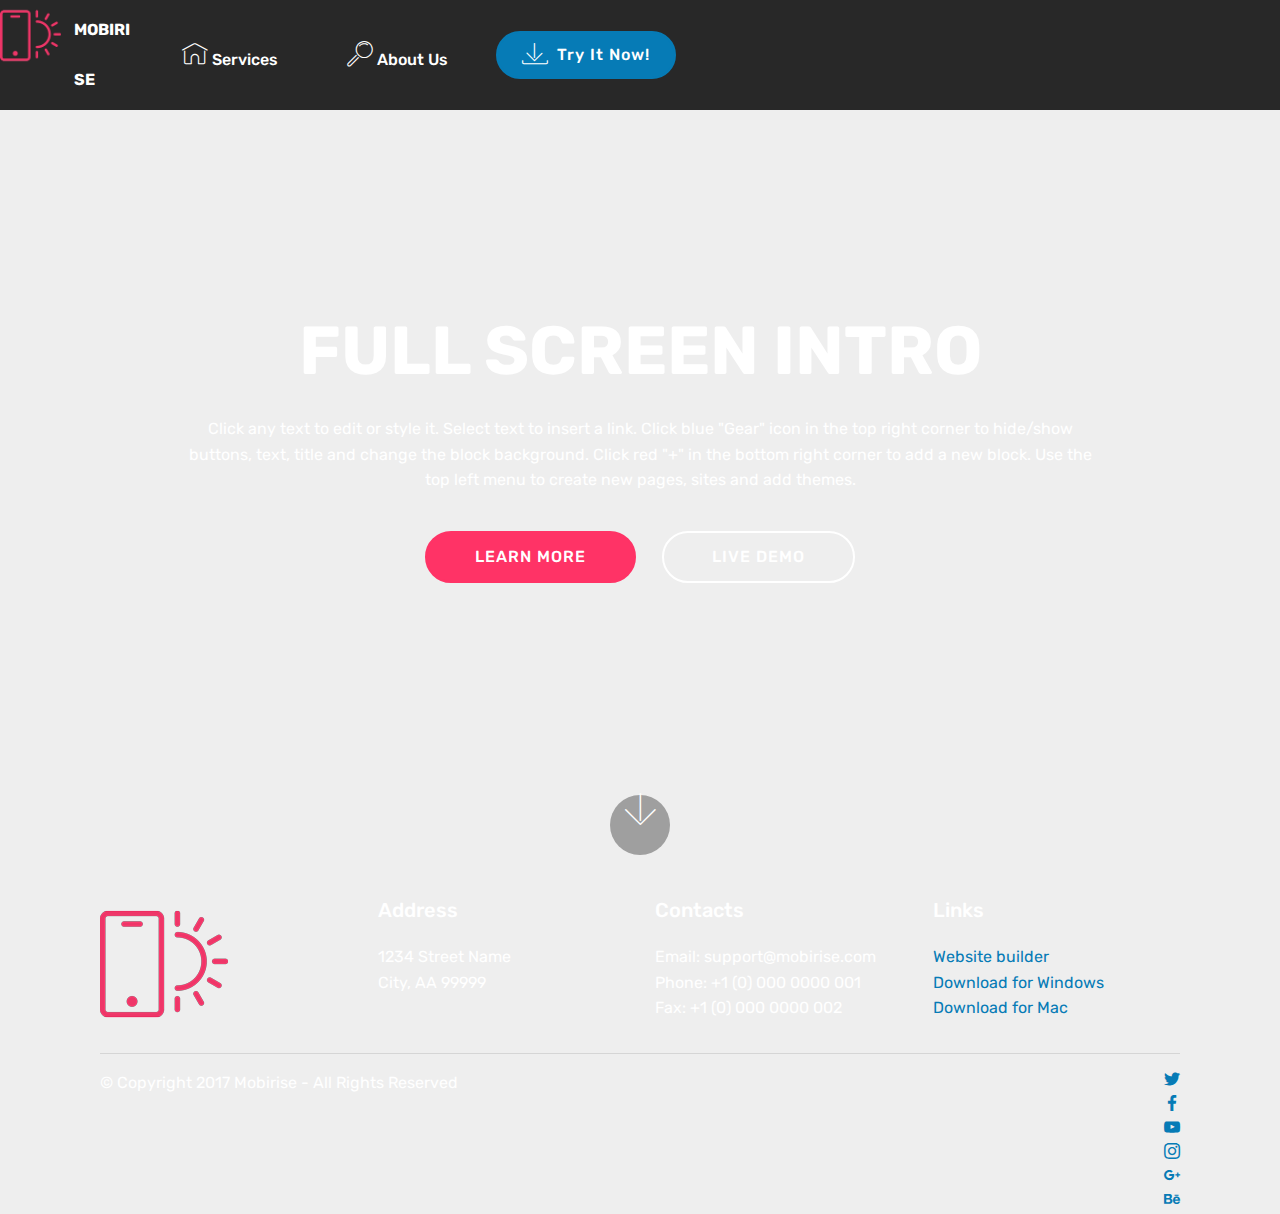
<file: index.html>
<!DOCTYPE html>
<html >
<head>
  <!-- Site made with Mobirise Website Builder v4.6.5, https://mobirise.com -->
  <meta charset="UTF-8">
  <meta http-equiv="X-UA-Compatible" content="IE=edge">
  <meta name="generator" content="Mobirise v4.6.5, mobirise.com">
  <meta name="viewport" content="width=device-width, initial-scale=1, minimum-scale=1">
  <link rel="shortcut icon" href="assets/images/logo2.png" type="image/x-icon">
  <meta name="description" content="">
  <title>Home</title>
  <link rel="stylesheet" href="assets/web/assets/mobirise-icons/mobirise-icons.css">
  <link rel="stylesheet" href="assets/tether/tether.min.css">
  <link rel="stylesheet" href="assets/bootstrap/css/bootstrap.min.css">
  <link rel="stylesheet" href="assets/bootstrap/css/bootstrap-grid.min.css">
  <link rel="stylesheet" href="assets/bootstrap/css/bootstrap-reboot.min.css">
  <link rel="stylesheet" href="assets/socicon/css/styles.css">
  <link rel="stylesheet" href="assets/dropdown/css/style.css">
  <link rel="stylesheet" href="assets/theme/css/style.css">
  <link rel="stylesheet" href="assets/mobirise/css/mbr-additional.css" type="text/css">
  
  
  
</head>
<body>
  <section class="menu cid-qLisDD8Ept" once="menu" id="menu1-e">

    

    <nav class="navbar navbar-expand beta-menu navbar-dropdown align-items-center navbar-fixed-top navbar-toggleable-sm">
        <button class="navbar-toggler navbar-toggler-right" type="button" data-toggle="collapse" data-target="#navbarSupportedContent" aria-controls="navbarSupportedContent" aria-expanded="false" aria-label="Toggle navigation">
            <div class="hamburger">
                <span></span>
                <span></span>
                <span></span>
                <span></span>
            </div>
        </button>
        <div class="menu-logo">
            <div class="navbar-brand">
                <span class="navbar-logo">
                    <a href="https://mobirise.com">
                         <img src="assets/images/logo2.png" alt="Mobirise" style="height: 3.8rem;">
                    </a>
                </span>
                <span class="navbar-caption-wrap">
                    <a class="navbar-caption text-white display-4" href="https://mobirise.com">
                        MOBIRISE
                    </a>
                </span>
            </div>
        </div>
        <div class="collapse navbar-collapse" id="navbarSupportedContent">
            <ul class="navbar-nav nav-dropdown" data-app-modern-menu="true">
                <li class="nav-item">
                    <a class="nav-link link text-white display-4" href="https://mobirise.com">
                        <span class="mbri-home mbr-iconfont mbr-iconfont-btn"></span>
                        Services
                    </a>
                </li>
                <li class="nav-item">
                    <a class="nav-link link text-white display-4" href="https://mobirise.com">
                        <span class="mbri-search mbr-iconfont mbr-iconfont-btn"></span>
                        About Us
                    </a>
                </li>
            </ul>
            <div class="navbar-buttons mbr-section-btn">
                <a class="btn btn-sm btn-primary display-4" href="https://mobirise.com">
                    <span class="mbri-save mbr-iconfont mbr-iconfont-btn "></span>
                    Try It Now!
                </a>
            </div>
        </div>
    </nav>
</section>

<section class="engine"><a href="https://mobirise.ws/o">free mobile website builder</a></section><section class="cid-qLisDEkeqz mbr-fullscreen mbr-parallax-background" id="header2-f">

    

    

    <div class="container align-center">
        <div class="row justify-content-md-center">
            <div class="mbr-white col-md-10">
                <h1 class="mbr-section-title mbr-bold pb-3 mbr-fonts-style display-1">
                    FULL SCREEN INTRO
                </h1>
                
                <p class="mbr-text pb-3 mbr-fonts-style display-5">
                    Click any text to edit or style it. Select text to insert a link. Click blue "Gear" icon in the top right corner to hide/show buttons, text, title and change the block background. Click red "+" in the bottom right corner to add a new block. Use the top left menu to create new pages, sites and add themes.
                </p>
                <div class="mbr-section-btn">
                    <a class="btn btn-md btn-secondary display-4" href="https://mobirise.com">LEARN MORE</a>
                    <a class="btn btn-md btn-white-outline display-4" href="https://mobirise.com">LIVE DEMO</a>
                </div>
            </div>
        </div>
    </div>
    <div class="mbr-arrow hidden-sm-down" aria-hidden="true">
        <a href="#next">
            <i class="mbri-down mbr-iconfont"></i>
        </a>
    </div>
</section>

<section class="cid-qLisDFc8Vk" id="footer1-g">

    

    

    <div class="container">
        <div class="media-container-row content text-white">
            <div class="col-12 col-md-3">
                <div class="media-wrap">
                    <a href="https://mobirise.com/">
                        <img src="assets/images/logo2.png" alt="Mobirise">
                    </a>
                </div>
            </div>
            <div class="col-12 col-md-3 mbr-fonts-style display-7">
                <h5 class="pb-3">
                    Address
                </h5>
                <p class="mbr-text">
                    1234 Street Name
                    <br>City, AA 99999
                </p>
            </div>
            <div class="col-12 col-md-3 mbr-fonts-style display-7">
                <h5 class="pb-3">
                    Contacts
                </h5>
                <p class="mbr-text">
                    Email: support@mobirise.com
                    <br>Phone: +1 (0) 000 0000 001
                    <br>Fax: +1 (0) 000 0000 002
                </p>
            </div>
            <div class="col-12 col-md-3 mbr-fonts-style display-7">
                <h5 class="pb-3">
                    Links
                </h5>
                <p class="mbr-text">
                    <a class="text-primary" href="https://mobirise.com/">Website builder</a>
                    <br><a class="text-primary" href="https://mobirise.com/mobirise-free-win.zip">Download for Windows</a>
                    <br><a class="text-primary" href="https://mobirise.com/mobirise-free-mac.zip">Download for Mac</a>
                </p>
            </div>
        </div>
        <div class="footer-lower">
            <div class="media-container-row">
                <div class="col-sm-12">
                    <hr>
                </div>
            </div>
            <div class="media-container-row mbr-white">
                <div class="col-sm-6 copyright">
                    <p class="mbr-text mbr-fonts-style display-7">
                        © Copyright 2017 Mobirise - All Rights Reserved
                    </p>
                </div>
                <div class="col-md-6">
                    <div class="social-list align-right">
                        <div class="soc-item">
                            <a href="https://twitter.com/mobirise" target="_blank">
                                <span class="socicon-twitter socicon mbr-iconfont mbr-iconfont-social"></span>
                            </a>
                        </div>
                        <div class="soc-item">
                            <a href="https://www.facebook.com/pages/Mobirise/1616226671953247" target="_blank">
                                <span class="socicon-facebook socicon mbr-iconfont mbr-iconfont-social"></span>
                            </a>
                        </div>
                        <div class="soc-item">
                            <a href="https://www.youtube.com/c/mobirise" target="_blank">
                                <span class="socicon-youtube socicon mbr-iconfont mbr-iconfont-social"></span>
                            </a>
                        </div>
                        <div class="soc-item">
                            <a href="https://instagram.com/mobirise" target="_blank">
                                <span class="socicon-instagram socicon mbr-iconfont mbr-iconfont-social"></span>
                            </a>
                        </div>
                        <div class="soc-item">
                            <a href="https://plus.google.com/u/0/+Mobirise" target="_blank">
                                <span class="socicon-googleplus socicon mbr-iconfont mbr-iconfont-social"></span>
                            </a>
                        </div>
                        <div class="soc-item">
                            <a href="https://www.behance.net/Mobirise" target="_blank">
                                <span class="socicon-behance socicon mbr-iconfont mbr-iconfont-social"></span>
                            </a>
                        </div>
                    </div>
                </div>
            </div>
        </div>
    </div>
</section>


  <script src="assets/web/assets/jquery/jquery.min.js"></script>
  <script src="assets/popper/popper.min.js"></script>
  <script src="assets/tether/tether.min.js"></script>
  <script src="assets/bootstrap/js/bootstrap.min.js"></script>
  <script src="assets/dropdown/js/script.min.js"></script>
  <script src="assets/touchswipe/jquery.touch-swipe.min.js"></script>
  <script src="assets/parallax/jarallax.min.js"></script>
  <script src="assets/smoothscroll/smooth-scroll.js"></script>
  <script src="assets/theme/js/script.js"></script>
  
  
</body>
</html>
</file>
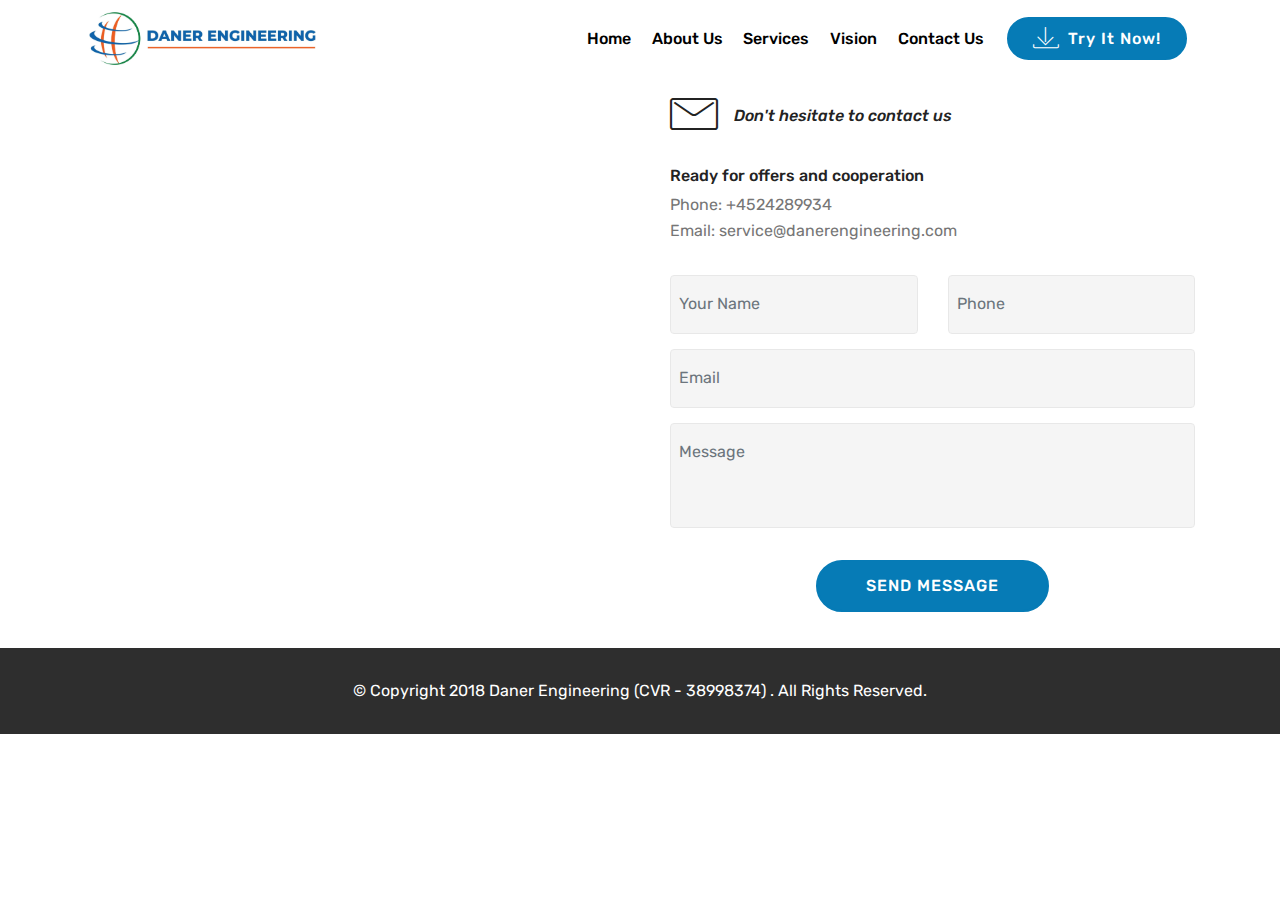
<file: page5.html>
<!DOCTYPE html>
<html >
<head>
  <!-- Site made with Mobirise Website Builder v4.6.5, https://mobirise.com -->
  <meta charset="UTF-8">
  <meta http-equiv="X-UA-Compatible" content="IE=edge">
  <meta name="generator" content="Mobirise v4.6.5, mobirise.com">
  <meta name="viewport" content="width=device-width, initial-scale=1, minimum-scale=1">
  <link rel="shortcut icon" href="assets/images/logo-3-128x129.png" type="image/x-icon">
  <meta name="description" content="Web Maker Description">
  <title>Contact Us</title>
  <link rel="stylesheet" href="assets/web/assets/mobirise-icons/mobirise-icons.css">
  <link rel="stylesheet" href="assets/tether/tether.min.css">
  <link rel="stylesheet" href="assets/bootstrap/css/bootstrap.min.css">
  <link rel="stylesheet" href="assets/bootstrap/css/bootstrap-grid.min.css">
  <link rel="stylesheet" href="assets/bootstrap/css/bootstrap-reboot.min.css">
  <link rel="stylesheet" href="assets/dropdown/css/style.css">
  <link rel="stylesheet" href="assets/theme/css/style.css">
  <link rel="stylesheet" href="assets/mobirise/css/mbr-additional.css" type="text/css">
  
  
  
</head>
<body>
  <section class="menu cid-qJXNxFQApS" once="menu" id="menu1-12">

    

    <nav class="navbar navbar-expand beta-menu navbar-dropdown align-items-center navbar-fixed-top navbar-toggleable-sm">
        <button class="navbar-toggler navbar-toggler-right" type="button" data-toggle="collapse" data-target="#navbarSupportedContent" aria-controls="navbarSupportedContent" aria-expanded="false" aria-label="Toggle navigation">
            <div class="hamburger">
                <span></span>
                <span></span>
                <span></span>
                <span></span>
            </div>
        </button>
        <div class="menu-logo">
            <div class="navbar-brand">
                <span class="navbar-logo">
                    <a href="index.html">
                         <img src="assets/images/logo-3-2874x712.jpg" alt="Mobirise" title="" style="height: 3.8rem;">
                    </a>
                </span>
                
            </div>
        </div>
        <div class="collapse navbar-collapse" id="navbarSupportedContent">
            <ul class="navbar-nav nav-dropdown" data-app-modern-menu="true"><li class="nav-item">
                    <a class="nav-link link text-black display-4" href="index.html">
                        
                        Home</a>
                </li><li class="nav-item"><a class="nav-link link text-black display-4" href="page4.html">About Us</a></li><li class="nav-item"><a class="nav-link link text-black display-4" href="page7.html" aria-expanded="false">Services</a></li><li class="nav-item"><a class="nav-link link text-black display-4" href="page3.html" aria-expanded="false">
                        
                        Vision</a></li>
                <li class="nav-item"><a class="nav-link link text-black display-4" href="page5.html">
                        
                        Contact Us</a></li></ul>
            <div class="navbar-buttons mbr-section-btn"><a class="btn btn-sm btn-primary display-4" href="https://mobirise.com">
                    <span class="mbri-save mbr-iconfont mbr-iconfont-btn "></span>
                    Try It Now!
                </a></div>
        </div>
    </nav>
</section>

<section class="engine"><a href="https://mobirise.ws/c">best free site maker</a></section><section class="mbr-section form4 cid-qK4iWXvaGs" id="form4-18">

    

    
    <div class="container">
        <div class="row">
            <div class="col-md-6">
                <div class="google-map"><iframe frameborder="0" style="border:0" src="https://www.google.com/maps/embed/v1/place?key=AIzaSyA0Dx_boXQiwvdz8sJHoYeZNVTdoWONYkU&amp;q=place_id:ChIJ5dsWrh-RTEYRKvRUJGkKPYM" allowfullscreen=""></iframe></div>
            </div>
            <div class="col-md-6">
                
                <div>
                    <div class="icon-block pb-3">
                        <span class="icon-block__icon">
                            <span class="mbri-letter mbr-iconfont"></span>
                        </span>
                        <h4 class="icon-block__title align-left mbr-fonts-style display-5">
                            Don't hesitate to contact us
                        </h4>
                    </div>
                    <div class="icon-contacts pb-3">
                        <h5 class="align-left mbr-fonts-style display-7">
                            Ready for offers and cooperation
                        </h5>
                        <p class="mbr-text align-left mbr-fonts-style display-7">
                            Phone: +4524289934  <br>
                            Email: service@danerengineering.com
                        </p>
                    </div>
                </div>
                <div data-form-type="formoid">
                    <div data-form-alert="" hidden="">
                        Thanks for filling out the form!
                    </div>
                    <form class="block mbr-form" action="https://mobirise.com/" method="post" data-form-title="Mobirise Form"><input type="hidden" name="email" data-form-email="true" value="cwkjChWsdJE5L9cr/oP6IGo4iDdYl+U2XT7w9a3XujzENCz2xLG++BEWzXhMiryNEyRVgwGBoZPKqVKThB8NmEPSRGavmXy0Twvw+C4opHJ0DqkEniKamehjiC29b8It" data-form-field="Email">
                        <div class="row">
                            <div class="col-md-6 multi-horizontal" data-for="name">
                                <input type="text" class="form-control input" name="name" data-form-field="Name" placeholder="Your Name" required="" id="name-form4-18">
                            </div>
                            <div class="col-md-6 multi-horizontal" data-for="phone">
                                <input type="text" class="form-control input" name="phone" data-form-field="Phone" placeholder="Phone" required="" id="phone-form4-18">
                            </div>
                            <div class="col-md-12" data-for="email">
                                <input type="text" class="form-control input" name="email" data-form-field="Email" placeholder="Email" required="" id="email-form4-18">
                            </div>
                            <div class="col-md-12" data-for="message">
                                <textarea class="form-control input" name="message" rows="3" data-form-field="Message" placeholder="Message" style="resize:none" id="message-form4-18"></textarea>
                            </div>
                            <div class="input-group-btn col-md-12" style="margin-top: 10px;"><button href="" type="submit" class="btn btn-primary btn-form display-4">SEND MESSAGE</button></div>
                        </div>
                    </form>
                </div>
            </div>
        </div>
    </div>
</section>

<section once="" class="cid-qK4JnVIlgM" id="footer6-1j">

    

    

    <div class="container">
        <div class="media-container-row align-center mbr-white">
            <div class="col-12">
                <p class="mbr-text mb-0 mbr-fonts-style display-7">
                    © Copyright 2018 Daner Engineering (CVR - 38998374) . All Rights Reserved.<br>
                </p>
            </div>
        </div>
    </div>
</section>


  <script src="assets/web/assets/jquery/jquery.min.js"></script>
  <script src="assets/popper/popper.min.js"></script>
  <script src="assets/tether/tether.min.js"></script>
  <script src="assets/bootstrap/js/bootstrap.min.js"></script>
  <script src="assets/smoothscroll/smooth-scroll.js"></script>
  <script src="assets/dropdown/js/script.min.js"></script>
  <script src="assets/touchswipe/jquery.touch-swipe.min.js"></script>
  <script src="assets/theme/js/script.js"></script>
  <script src="assets/formoid/formoid.min.js"></script>
  
  
</body>
</html>
</file>
<file: assets/web/assets/mobirise-icons/mobirise-icons.css>
@font-face {
  font-family: 'MobiriseIcons';
  src:  url('mobirise-icons.eot?spat4u');
  src:  url('mobirise-icons.eot?spat4u#iefix') format('embedded-opentype'),
    url('mobirise-icons.ttf?spat4u') format('truetype'),
    url('mobirise-icons.woff?spat4u') format('woff'),
    url('mobirise-icons.svg?spat4u#MobiriseIcons') format('svg');
  font-weight: normal;
  font-style: normal;
}

[class^="mbri-"], [class*=" mbri-"] {
  /* use !important to prevent issues with browser extensions that change fonts */
  font-family: MobiriseIcons !important;
  speak: none;
  font-style: normal;
  font-weight: normal;
  font-variant: normal;
  text-transform: none;
  line-height: 1;

  /* Better Font Rendering =========== */
  -webkit-font-smoothing: antialiased;
  -moz-osx-font-smoothing: grayscale;
}

.mbri-add-submenu:before {
  content: "\e900";
}
.mbri-alert:before {
  content: "\e901";
}
.mbri-align-center:before {
  content: "\e902";
}
.mbri-align-justify:before {
  content: "\e903";
}
.mbri-align-left:before {
  content: "\e904";
}
.mbri-align-right:before {
  content: "\e905";
}
.mbri-android:before {
  content: "\e906";
}
.mbri-apple:before {
  content: "\e907";
}
.mbri-arrow-down:before {
  content: "\e908";
}
.mbri-arrow-next:before {
  content: "\e909";
}
.mbri-arrow-prev:before {
  content: "\e90a";
}
.mbri-arrow-up:before {
  content: "\e90b";
}
.mbri-bold:before {
  content: "\e90c";
}
.mbri-bookmark:before {
  content: "\e90d";
}
.mbri-bootstrap:before {
  content: "\e90e";
}
.mbri-briefcase:before {
  content: "\e90f";
}
.mbri-browse:before {
  content: "\e910";
}
.mbri-bulleted-list:before {
  content: "\e911";
}
.mbri-calendar:before {
  content: "\e912";
}
.mbri-camera:before {
  content: "\e913";
}
.mbri-cart-add:before {
  content: "\e914";
}
.mbri-cart-full:before {
  content: "\e915";
}
.mbri-cash:before {
  content: "\e916";
}
.mbri-change-style:before {
  content: "\e917";
}
.mbri-chat:before {
  content: "\e918";
}
.mbri-clock:before {
  content: "\e919";
}
.mbri-close:before {
  content: "\e91a";
}
.mbri-cloud:before {
  content: "\e91b";
}
.mbri-code:before {
  content: "\e91c";
}
.mbri-contact-form:before {
  content: "\e91d";
}
.mbri-credit-card:before {
  content: "\e91e";
}
.mbri-cursor-click:before {
  content: "\e91f";
}
.mbri-cust-feedback:before {
  content: "\e920";
}
.mbri-database:before {
  content: "\e921";
}
.mbri-delivery:before {
  content: "\e922";
}
.mbri-desktop:before {
  content: "\e923";
}
.mbri-devices:before {
  content: "\e924";
}
.mbri-down:before {
  content: "\e925";
}
.mbri-download:before {
  content: "\e989";
}
.mbri-drag-n-drop:before {
  content: "\e927";
}
.mbri-drag-n-drop2:before {
  content: "\e928";
}
.mbri-edit:before {
  content: "\e929";
}
.mbri-edit2:before {
  content: "\e92a";
}
.mbri-error:before {
  content: "\e92b";
}
.mbri-extension:before {
  content: "\e92c";
}
.mbri-features:before {
  content: "\e92d";
}
.mbri-file:before {
  content: "\e92e";
}
.mbri-flag:before {
  content: "\e92f";
}
.mbri-folder:before {
  content: "\e930";
}
.mbri-gift:before {
  content: "\e931";
}
.mbri-github:before {
  content: "\e932";
}
.mbri-globe:before {
  content: "\e933";
}
.mbri-globe-2:before {
  content: "\e934";
}
.mbri-growing-chart:before {
  content: "\e935";
}
.mbri-hearth:before {
  content: "\e936";
}
.mbri-help:before {
  content: "\e937";
}
.mbri-home:before {
  content: "\e938";
}
.mbri-hot-cup:before {
  content: "\e939";
}
.mbri-idea:before {
  content: "\e93a";
}
.mbri-image-gallery:before {
  content: "\e93b";
}
.mbri-image-slider:before {
  content: "\e93c";
}
.mbri-info:before {
  content: "\e93d";
}
.mbri-italic:before {
  content: "\e93e";
}
.mbri-key:before {
  content: "\e93f";
}
.mbri-laptop:before {
  content: "\e940";
}
.mbri-layers:before {
  content: "\e941";
}
.mbri-left-right:before {
  content: "\e942";
}
.mbri-left:before {
  content: "\e943";
}
.mbri-letter:before {
  content: "\e944";
}
.mbri-like:before {
  content: "\e945";
}
.mbri-link:before {
  content: "\e946";
}
.mbri-lock:before {
  content: "\e947";
}
.mbri-login:before {
  content: "\e948";
}
.mbri-logout:before {
  content: "\e949";
}
.mbri-magic-stick:before {
  content: "\e94a";
}
.mbri-map-pin:before {
  content: "\e94b";
}
.mbri-menu:before {
  content: "\e94c";
}
.mbri-mobile:before {
  content: "\e94d";
}
.mbri-mobile2:before {
  content: "\e94e";
}
.mbri-mobirise:before {
  content: "\e94f";
}
.mbri-more-horizontal:before {
  content: "\e950";
}
.mbri-more-vertical:before {
  content: "\e951";
}
.mbri-music:before {
  content: "\e952";
}
.mbri-new-file:before {
  content: "\e953";
}
.mbri-numbered-list:before {
  content: "\e954";
}
.mbri-opened-folder:before {
  content: "\e955";
}
.mbri-pages:before {
  content: "\e956";
}
.mbri-paper-plane:before {
  content: "\e957";
}
.mbri-paperclip:before {
  content: "\e958";
}
.mbri-photo:before {
  content: "\e959";
}
.mbri-photos:before {
  content: "\e95a";
}
.mbri-pin:before {
  content: "\e95b";
}
.mbri-play:before {
  content: "\e95c";
}
.mbri-plus:before {
  content: "\e95d";
}
.mbri-preview:before {
  content: "\e95e";
}
.mbri-print:before {
  content: "\e95f";
}
.mbri-protect:before {
  content: "\e960";
}
.mbri-question:before {
  content: "\e961";
}
.mbri-quote-left:before {
  content: "\e962";
}
.mbri-quote-right:before {
  content: "\e963";
}
.mbri-refresh:before {
  content: "\e964";
}
.mbri-responsive:before {
  content: "\e965";
}
.mbri-right:before {
  content: "\e966";
}
.mbri-rocket:before {
  content: "\e967";
}
.mbri-sad-face:before {
  content: "\e968";
}
.mbri-sale:before {
  content: "\e969";
}
.mbri-save:before {
  content: "\e96a";
}
.mbri-search:before {
  content: "\e96b";
}
.mbri-setting:before {
  content: "\e96c";
}
.mbri-setting2:before {
  content: "\e96d";
}
.mbri-setting3:before {
  content: "\e96e";
}
.mbri-share:before {
  content: "\e96f";
}
.mbri-shopping-bag:before {
  content: "\e970";
}
.mbri-shopping-basket:before {
  content: "\e971";
}
.mbri-shopping-cart:before {
  content: "\e972";
}
.mbri-sites:before {
  content: "\e973";
}
.mbri-smile-face:before {
  content: "\e974";
}
.mbri-speed:before {
  content: "\e975";
}
.mbri-star:before {
  content: "\e976";
}
.mbri-success:before {
  content: "\e977";
}
.mbri-sun:before {
  content: "\e978";
}
.mbri-sun2:before {
  content: "\e979";
}
.mbri-tablet:before {
  content: "\e97a";
}
.mbri-tablet-vertical:before {
  content: "\e97b";
}
.mbri-target:before {
  content: "\e97c";
}
.mbri-timer:before {
  content: "\e97d";
}
.mbri-to-ftp:before {
  content: "\e97e";
}
.mbri-to-local-drive:before {
  content: "\e97f";
}
.mbri-touch-swipe:before {
  content: "\e980";
}
.mbri-touch:before {
  content: "\e981";
}
.mbri-trash:before {
  content: "\e982";
}
.mbri-underline:before {
  content: "\e983";
}
.mbri-unlink:before {
  content: "\e984";
}
.mbri-unlock:before {
  content: "\e985";
}
.mbri-up-down:before {
  content: "\e986";
}
.mbri-up:before {
  content: "\e987";
}
.mbri-update:before {
  content: "\e988";
}
.mbri-upload:before {
 content: "\e926"; 
}
.mbri-user:before {
  content: "\e98a";
}
.mbri-user2:before {
  content: "\e98b";
}
.mbri-users:before {
  content: "\e98c";
}
.mbri-video:before {
  content: "\e98d";
}
.mbri-video-play:before {
  content: "\e98e";
}
.mbri-watch:before {
  content: "\e98f";
}
.mbri-website-theme:before {
  content: "\e990";
}
.mbri-wifi:before {
  content: "\e991";
}
.mbri-windows:before {
  content: "\e992";
}
.mbri-zoom-out:before {
  content: "\e993";
}
.mbri-redo:before {
  content: "\e994";
}
.mbri-undo:before {
  content: "\e995";
}
</file>
<file: assets/socicon/css/styles.css>
@charset "UTF-8";

@font-face {
  font-family: "socicon";
  src:url("../fonts/socicon.eot");
  src:url("../fonts/socicon.eot?#iefix") format("embedded-opentype"),
    url("../fonts/socicon.woff") format("woff"),
    url("../fonts/socicon.ttf") format("truetype"),
    url("../fonts/socicon.svg#socicon") format("svg");
  font-weight: normal;
  font-style: normal;

}

[data-icon]:before {
  font-family: "socicon" !important;
  content: attr(data-icon);
  font-style: normal !important;
  font-weight: normal !important;
  font-variant: normal !important;
  text-transform: none !important;
  speak: none;
  line-height: 1;
  -webkit-font-smoothing: antialiased;
  -moz-osx-font-smoothing: grayscale;
}

[class^="socicon-"]:before,
[class*=" socicon-"]:before {
  font-family: "socicon" !important;
  font-style: normal !important;
  font-weight: normal !important;
  font-variant: normal !important;
  text-transform: none !important;
  speak: none;
  line-height: 1;
  -webkit-font-smoothing: antialiased;
  -moz-osx-font-smoothing: grayscale;
}

.socicon-modelmayhem:before {
  content: "\e000";
}
.socicon-mixcloud:before {
  content: "\e001";
}
.socicon-drupal:before {
  content: "\e002";
}
.socicon-swarm:before {
  content: "\e003";
}
.socicon-istock:before {
  content: "\e004";
}
.socicon-yammer:before {
  content: "\e005";
}
.socicon-ello:before {
  content: "\e006";
}
.socicon-stackoverflow:before {
  content: "\e007";
}
.socicon-persona:before {
  content: "\e008";
}
.socicon-triplej:before {
  content: "\e009";
}
.socicon-houzz:before {
  content: "\e00a";
}
.socicon-rss:before {
  content: "\e00b";
}
.socicon-paypal:before {
  content: "\e00c";
}
.socicon-odnoklassniki:before {
  content: "\e00d";
}
.socicon-airbnb:before {
  content: "\e00e";
}
.socicon-periscope:before {
  content: "\e00f";
}
.socicon-outlook:before {
  content: "\e010";
}
.socicon-coderwall:before {
  content: "\e011";
}
.socicon-tripadvisor:before {
  content: "\e012";
}
.socicon-appnet:before {
  content: "\e013";
}
.socicon-goodreads:before {
  content: "\e014";
}
.socicon-tripit:before {
  content: "\e015";
}
.socicon-lanyrd:before {
  content: "\e016";
}
.socicon-slideshare:before {
  content: "\e017";
}
.socicon-buffer:before {
  content: "\e018";
}
.socicon-disqus:before {
  content: "\e019";
}
.socicon-vkontakte:before {
  content: "\e01a";
}
.socicon-whatsapp:before {
  content: "\e01b";
}
.socicon-patreon:before {
  content: "\e01c";
}
.socicon-storehouse:before {
  content: "\e01d";
}
.socicon-pocket:before {
  content: "\e01e";
}
.socicon-mail:before {
  content: "\e01f";
}
.socicon-blogger:before {
  content: "\e020";
}
.socicon-technorati:before {
  content: "\e021";
}
.socicon-reddit:before {
  content: "\e022";
}
.socicon-dribbble:before {
  content: "\e023";
}
.socicon-stumbleupon:before {
  content: "\e024";
}
.socicon-digg:before {
  content: "\e025";
}
.socicon-envato:before {
  content: "\e026";
}
.socicon-behance:before {
  content: "\e027";
}
.socicon-delicious:before {
  content: "\e028";
}
.socicon-deviantart:before {
  content: "\e029";
}
.socicon-forrst:before {
  content: "\e02a";
}
.socicon-play:before {
  content: "\e02b";
}
.socicon-zerply:before {
  content: "\e02c";
}
.socicon-wikipedia:before {
  content: "\e02d";
}
.socicon-apple:before {
  content: "\e02e";
}
.socicon-flattr:before {
  content: "\e02f";
}
.socicon-github:before {
  content: "\e030";
}
.socicon-renren:before {
  content: "\e031";
}
.socicon-friendfeed:before {
  content: "\e032";
}
.socicon-newsvine:before {
  content: "\e033";
}
.socicon-identica:before {
  content: "\e034";
}
.socicon-bebo:before {
  content: "\e035";
}
.socicon-zynga:before {
  content: "\e036";
}
.socicon-steam:before {
  content: "\e037";
}
.socicon-xbox:before {
  content: "\e038";
}
.socicon-windows:before {
  content: "\e039";
}
.socicon-qq:before {
  content: "\e03a";
}
.socicon-douban:before {
  content: "\e03b";
}
.socicon-meetup:before {
  content: "\e03c";
}
.socicon-playstation:before {
  content: "\e03d";
}
.socicon-android:before {
  content: "\e03e";
}
.socicon-snapchat:before {
  content: "\e03f";
}
.socicon-twitter:before {
  content: "\e040";
}
.socicon-facebook:before {
  content: "\e041";
}
.socicon-googleplus:before {
  content: "\e042";
}
.socicon-pinterest:before {
  content: "\e043";
}
.socicon-foursquare:before {
  content: "\e044";
}
.socicon-yahoo:before {
  content: "\e045";
}
.socicon-skype:before {
  content: "\e046";
}
.socicon-yelp:before {
  content: "\e047";
}
.socicon-feedburner:before {
  content: "\e048";
}
.socicon-linkedin:before {
  content: "\e049";
}
.socicon-viadeo:before {
  content: "\e04a";
}
.socicon-xing:before {
  content: "\e04b";
}
.socicon-myspace:before {
  content: "\e04c";
}
.socicon-soundcloud:before {
  content: "\e04d";
}
.socicon-spotify:before {
  content: "\e04e";
}
.socicon-grooveshark:before {
  content: "\e04f";
}
.socicon-lastfm:before {
  content: "\e050";
}
.socicon-youtube:before {
  content: "\e051";
}
.socicon-vimeo:before {
  content: "\e052";
}
.socicon-dailymotion:before {
  content: "\e053";
}
.socicon-vine:before {
  content: "\e054";
}
.socicon-flickr:before {
  content: "\e055";
}
.socicon-500px:before {
  content: "\e056";
}
.socicon-wordpress:before {
  content: "\e058";
}
.socicon-tumblr:before {
  content: "\e059";
}
.socicon-twitch:before {
  content: "\e05a";
}
.socicon-8tracks:before {
  content: "\e05b";
}
.socicon-amazon:before {
  content: "\e05c";
}
.socicon-icq:before {
  content: "\e05d";
}
.socicon-smugmug:before {
  content: "\e05e";
}
.socicon-ravelry:before {
  content: "\e05f";
}
.socicon-weibo:before {
  content: "\e060";
}
.socicon-baidu:before {
  content: "\e061";
}
.socicon-angellist:before {
  content: "\e062";
}
.socicon-ebay:before {
  content: "\e063";
}
.socicon-imdb:before {
  content: "\e064";
}
.socicon-stayfriends:before {
  content: "\e065";
}
.socicon-residentadvisor:before {
  content: "\e066";
}
.socicon-google:before {
  content: "\e067";
}
.socicon-yandex:before {
  content: "\e068";
}
.socicon-sharethis:before {
  content: "\e069";
}
.socicon-bandcamp:before {
  content: "\e06a";
}
.socicon-itunes:before {
  content: "\e06b";
}
.socicon-deezer:before {
  content: "\e06c";
}
.socicon-telegram:before {
  content: "\e06e";
}
.socicon-openid:before {
  content: "\e06f";
}
.socicon-amplement:before {
  content: "\e070";
}
.socicon-viber:before {
  content: "\e071";
}
.socicon-zomato:before {
  content: "\e072";
}
.socicon-draugiem:before {
  content: "\e074";
}
.socicon-endomodo:before {
  content: "\e075";
}
.socicon-filmweb:before {
  content: "\e076";
}
.socicon-stackexchange:before {
  content: "\e077";
}
.socicon-wykop:before {
  content: "\e078";
}
.socicon-teamspeak:before {
  content: "\e079";
}
.socicon-teamviewer:before {
  content: "\e07a";
}
.socicon-ventrilo:before {
  content: "\e07b";
}
.socicon-younow:before {
  content: "\e07c";
}
.socicon-raidcall:before {
  content: "\e07d";
}
.socicon-mumble:before {
  content: "\e07e";
}
.socicon-medium:before {
  content: "\e06d";
}
.socicon-bebee:before {
  content: "\e07f";
}
.socicon-hitbox:before {
  content: "\e080";
}
.socicon-reverbnation:before {
  content: "\e081";
}
.socicon-formulr:before {
  content: "\e082";
}
.socicon-instagram:before {
  content: "\e057";
}
.socicon-battlenet:before {
  content: "\e083";
}
.socicon-chrome:before {
  content: "\e084";
}
.socicon-discord:before {
  content: "\e086";
}
.socicon-issuu:before {
  content: "\e087";
}
.socicon-macos:before {
  content: "\e088";
}
.socicon-firefox:before {
  content: "\e089";
}
.socicon-opera:before {
  content: "\e08d";
}
.socicon-keybase:before {
  content: "\e090";
}
.socicon-alliance:before {
  content: "\e091";
}
.socicon-livejournal:before {
  content: "\e092";
}
.socicon-googlephotos:before {
  content: "\e093";
}
.socicon-horde:before {
  content: "\e094";
}
.socicon-etsy:before {
  content: "\e095";
}
.socicon-zapier:before {
  content: "\e096";
}
.socicon-google-scholar:before {
  content: "\e097";
}
.socicon-researchgate:before {
  content: "\e098";
}
.socicon-wechat:before {
  content: "\e099";
}
.socicon-strava:before {
  content: "\e09a";
}
.socicon-line:before {
  content: "\e09b";
}
.socicon-lyft:before {
  content: "\e09c";
}
.socicon-uber:before {
  content: "\e09d";
}
.socicon-songkick:before {
  content: "\e09e";
}
.socicon-viewbug:before {
  content: "\e09f";
}
.socicon-googlegroups:before {
  content: "\e0a0";
}
.socicon-quora:before {
  content: "\e073";
}
.socicon-diablo:before {
  content: "\e085";
}
.socicon-blizzard:before {
  content: "\e0a1";
}
.socicon-hearthstone:before {
  content: "\e08b";
}
.socicon-heroes:before {
  content: "\e08a";
}
.socicon-overwatch:before {
  content: "\e08c";
}
.socicon-warcraft:before {
  content: "\e08e";
}
.socicon-starcraft:before {
  content: "\e08f";
}
.socicon-beam:before {
  content: "\e0a2";
}
.socicon-curse:before {
  content: "\e0a3";
}
.socicon-player:before {
  content: "\e0a4";
}
.socicon-streamjar:before {
  content: "\e0a5";
}
.socicon-nintendo:before {
  content: "\e0a6";
}
.socicon-hellocoton:before {
  content: "\e0a7";
}
</file>
<file: assets/dropdown/css/style.css>
.navbar-dropdown {
  left: 0;
  padding: 0;
  position: absolute;
  right: 0;
  top: 0;
  transition: all 0.45s ease;
  z-index: 1030;
  background: #282828; }
  .navbar-dropdown .navbar-logo {
    margin-right: 0.8rem;
    transition: margin 0.3s ease-in-out;
    vertical-align: middle; }
    .navbar-dropdown .navbar-logo img {
      height: 3.125rem;
      transition: all 0.3s ease-in-out; }
    .navbar-dropdown .navbar-logo.mbr-iconfont {
      font-size: 3.125rem;
      line-height: 3.125rem; }
  .navbar-dropdown .navbar-caption {
    font-weight: 700;
    white-space: normal;
    vertical-align: -4px;
    line-height: 3.125rem !important; }
    .navbar-dropdown .navbar-caption, .navbar-dropdown .navbar-caption:hover {
      color: inherit;
      text-decoration: none; }
  .navbar-dropdown .mbr-iconfont + .navbar-caption {
    vertical-align: -1px; }
  .navbar-dropdown.navbar-fixed-top {
    position: fixed; }
  .navbar-dropdown .navbar-brand span {
    vertical-align: -4px; }
  .navbar-dropdown.bg-color.transparent {
    background: none; }
  .navbar-dropdown.navbar-short .navbar-brand {
    padding: 0.625rem 0; }
    .navbar-dropdown.navbar-short .navbar-brand span {
      vertical-align: -1px; }
  .navbar-dropdown.navbar-short .navbar-caption {
    line-height: 2.375rem !important;
    vertical-align: -2px; }
  .navbar-dropdown.navbar-short .navbar-logo {
    margin-right: 0.5rem; }
    .navbar-dropdown.navbar-short .navbar-logo img {
      height: 2.375rem; }
    .navbar-dropdown.navbar-short .navbar-logo.mbr-iconfont {
      font-size: 2.375rem;
      line-height: 2.375rem; }
  .navbar-dropdown.navbar-short .mbr-table-cell {
    height: 3.625rem; }
  .navbar-dropdown .navbar-close {
    left: 0.6875rem;
    position: fixed;
    top: 0.75rem;
    z-index: 1000; }
  .navbar-dropdown .hamburger-icon {
    content: "";
    display: inline-block;
    vertical-align: middle;
    width: 16px;
    -webkit-box-shadow: 0 -6px 0 1px #282828,0 0 0 1px #282828,0 6px 0 1px #282828;
    -moz-box-shadow: 0 -6px 0 1px #282828,0 0 0 1px #282828,0 6px 0 1px #282828;
    box-shadow: 0 -6px 0 1px #282828,0 0 0 1px #282828,0 6px 0 1px #282828; }

.dropdown-menu .dropdown-toggle[data-toggle="dropdown-submenu"]::after {
  border-bottom: 0.35em solid transparent;
  border-left: 0.35em solid;
  border-right: 0;
  border-top: 0.35em solid transparent;
  margin-left: 0.3rem; }

.dropdown-menu .dropdown-item:focus {
  outline: 0; }

.nav-dropdown {
  font-size: 0.75rem;
  font-weight: 500;
  height: auto !important; }
  .nav-dropdown .nav-btn {
    padding-left: 1rem; }
  .nav-dropdown .link {
    margin: .667em 1.667em;
    font-weight: 500;
    padding: 0;
    transition: color .2s ease-in-out; }
    .nav-dropdown .link.dropdown-toggle {
      margin-right: 2.583em; }
      .nav-dropdown .link.dropdown-toggle::after {
        margin-left: .25rem;
        border-top: 0.35em solid;
        border-right: 0.35em solid transparent;
        border-left: 0.35em solid transparent;
        border-bottom: 0; }
      .nav-dropdown .link.dropdown-toggle[aria-expanded="true"] {
        margin: 0;
        padding: 0.667em 3.263em  0.667em 1.667em; }
  .nav-dropdown .link::after,
  .nav-dropdown .dropdown-item::after {
    color: inherit; }
  .nav-dropdown .btn {
    font-size: 0.75rem;
    font-weight: 700;
    letter-spacing: 0;
    margin-bottom: 0;
    padding-left: 1.25rem;
    padding-right: 1.25rem; }
  .nav-dropdown .dropdown-menu {
    border-radius: 0;
    border: 0;
    left: 0;
    margin: 0;
    padding-bottom: 1.25rem;
    padding-top: 1.25rem;
    position: relative; }
  .nav-dropdown .dropdown-submenu {
    margin-left: 0.125rem;
    top: 0; }
  .nav-dropdown .dropdown-item {
    font-weight: 500;
    line-height: 2;
    padding: 0.3846em 4.615em 0.3846em 1.5385em;
    position: relative;
    transition: color .2s ease-in-out, background-color .2s ease-in-out; }
    .nav-dropdown .dropdown-item::after {
      margin-top: -0.3077em;
      position: absolute;
      right: 1.1538em;
      top: 50%; }
    .nav-dropdown .dropdown-item:focus, .nav-dropdown .dropdown-item:hover {
      background: none; }

@media (max-width: 767px) {
  .nav-dropdown.navbar-toggleable-sm {
    bottom: 0;
    display: none;
    left: 0;
    overflow-x: hidden;
    position: fixed;
    top: 0;
    transform: translateX(-100%);
    -ms-transform: translateX(-100%);
    -webkit-transform: translateX(-100%);
    width: 18.75rem;
    z-index: 999; } }
.nav-dropdown.navbar-toggleable-xl {
  bottom: 0;
  display: none;
  left: 0;
  overflow-x: hidden;
  position: fixed;
  top: 0;
  transform: translateX(-100%);
  -ms-transform: translateX(-100%);
  -webkit-transform: translateX(-100%);
  width: 18.75rem;
  z-index: 999; }

.nav-dropdown-sm {
  display: block !important;
  overflow-x: hidden;
  overflow: auto;
  padding-top: 3.875rem; }
  .nav-dropdown-sm::after {
    content: "";
    display: block;
    height: 3rem;
    width: 100%; }
  .nav-dropdown-sm.collapse.in ~ .navbar-close {
    display: block !important; }
  .nav-dropdown-sm.collapsing, .nav-dropdown-sm.collapse.in {
    transform: translateX(0);
    -ms-transform: translateX(0);
    -webkit-transform: translateX(0);
    transition: all 0.25s ease-out;
    -webkit-transition: all 0.25s ease-out;
    background: #282828; }
  .nav-dropdown-sm.collapsing[aria-expanded="false"] {
    transform: translateX(-100%);
    -ms-transform: translateX(-100%);
    -webkit-transform: translateX(-100%); }
  .nav-dropdown-sm .nav-item {
    display: block;
    margin-left: 0 !important;
    padding-left: 0; }
  .nav-dropdown-sm .link,
  .nav-dropdown-sm .dropdown-item {
    border-top: 1px dotted rgba(255, 255, 255, 0.1);
    font-size: 0.8125rem;
    line-height: 1.6;
    margin: 0 !important;
    padding: 0.875rem 2.4rem 0.875rem 1.5625rem !important;
    position: relative;
    white-space: normal; }
    .nav-dropdown-sm .link:focus, .nav-dropdown-sm .link:hover,
    .nav-dropdown-sm .dropdown-item:focus,
    .nav-dropdown-sm .dropdown-item:hover {
      background: rgba(0, 0, 0, 0.2) !important;
      color: #c0a375; }
  .nav-dropdown-sm .nav-btn {
    position: relative;
    padding: 1.5625rem 1.5625rem 0 1.5625rem; }
    .nav-dropdown-sm .nav-btn::before {
      border-top: 1px dotted rgba(255, 255, 255, 0.1);
      content: "";
      left: 0;
      position: absolute;
      top: 0;
      width: 100%; }
    .nav-dropdown-sm .nav-btn + .nav-btn {
      padding-top: 0.625rem; }
      .nav-dropdown-sm .nav-btn + .nav-btn::before {
        display: none; }
  .nav-dropdown-sm .btn {
    padding: 0.625rem 0; }
  .nav-dropdown-sm .dropdown-toggle[data-toggle="dropdown-submenu"]::after {
    margin-left: .25rem;
    border-top: 0.35em solid;
    border-right: 0.35em solid transparent;
    border-left: 0.35em solid transparent;
    border-bottom: 0; }
  .nav-dropdown-sm .dropdown-toggle[data-toggle="dropdown-submenu"][aria-expanded="true"]::after {
    border-top: 0;
    border-right: 0.35em solid transparent;
    border-left: 0.35em solid transparent;
    border-bottom: 0.35em solid; }
  .nav-dropdown-sm .dropdown-menu {
    margin: 0;
    padding: 0;
    position: relative;
    top: 0;
    left: 0;
    width: 100%;
    border: 0;
    float: none;
    border-radius: 0;
    background: none; }
  .nav-dropdown-sm .dropdown-submenu {
    left: 100%;
    margin-left: 0.125rem;
    margin-top: -1.25rem;
    top: 0; }

.navbar-toggleable-sm .nav-dropdown .dropdown-menu {
  position: absolute; }

.navbar-toggleable-sm .nav-dropdown .dropdown-submenu {
  left: 100%;
  margin-left: 0.125rem;
  margin-top: -1.25rem;
  top: 0; }

.navbar-toggleable-sm.opened .nav-dropdown .dropdown-menu {
  position: relative; }

.navbar-toggleable-sm.opened .nav-dropdown .dropdown-submenu {
  left: 0;
  margin-left: 00rem;
  margin-top: 0rem;
  top: 0; }

.is-builder .nav-dropdown.collapsing {
  transition: none !important; }

/*# sourceMappingURL=style.css.map */
</file>
<file: assets/theme/css/style.css>
/*!
 * Mobirise v4 theme (https://mobirise.com/)
 * Copyright 2017 Mobirise
 */
section {
  background-color: #eeeeee; }

section,
.container,
.container-fluid {
  position: relative;
  word-wrap: break-word; }

a.mbr-iconfont:hover {
  text-decoration: none; }

.article .lead p, .article .lead ul, .article .lead ol, .article .lead pre, .article .lead blockquote {
  margin-bottom: 0; }

a {
  font-style: normal;
  font-weight: 400;
  cursor: pointer; }
  a, a:hover {
    text-decoration: none; }

figure {
  margin-bottom: 0; }

body {
  color: #232323; }

h1, h2, h3, h4, h5, h6,
.h1, .h2, .h3, .h4, .h5, .h6,
.display-1, .display-2, .display-3, .display-4 {
  line-height: 1;
  word-break: break-word;
  word-wrap: break-word; }

b, strong {
  font-weight: bold; }

blockquote {
  padding: 10px 0 10px 20px;
  position: relative;
  border-left: 2px solid;
  border-color: #ff3366; }

input:-webkit-autofill, input:-webkit-autofill:hover, input:-webkit-autofill:focus, input:-webkit-autofill:active {
  transition-delay: 9999s;
  transition-property: background-color, color; }

textarea[type="hidden"] {
  display: none; }

body {
  position: relative; }

section {
  background-position: 50% 50%;
  background-repeat: no-repeat;
  background-size: cover; }
  section .mbr-background-video,
  section .mbr-background-video-preview {
    position: absolute;
    bottom: 0;
    left: 0;
    right: 0;
    top: 0; }

.hidden {
  visibility: hidden; }

.mbr-z-index20 {
  z-index: 20; }

/*! Base colors */
.mbr-white {
  color: #ffffff; }

.mbr-black {
  color: #000000; }

.mbr-bg-white {
  background-color: #ffffff; }

.mbr-bg-black {
  background-color: #000000; }

/*! Text-aligns */
.align-left {
  text-align: left; }

.align-center {
  text-align: center; }

.align-right {
  text-align: right; }

@media (max-width: 767px) {
  .align-left, .align-center, .align-right, .mbr-section-btn, .mbr-section-title {
    text-align: center; } }
/*! Font-weight  */
.mbr-light {
  font-weight: 300; }

.mbr-regular {
  font-weight: 400; }

.mbr-semibold {
  font-weight: 500; }

.mbr-bold {
  font-weight: 700; }

/*! Media  */
.media-size-item {
  -webkit-flex: 1 1 auto;
  -moz-flex: 1 1 auto;
  -ms-flex: 1 1 auto;
  -o-flex: 1 1 auto;
  flex: 1 1 auto; }

.media-content {
  -webkit-flex-basis: 100%;
  flex-basis: 100%; }

.media-container-row {
  display: -ms-flexbox;
  display: -webkit-flex;
  display: flex;
  -webkit-flex-direction: row;
  -ms-flex-direction: row;
  flex-direction: row;
  -webkit-flex-wrap: wrap;
  -ms-flex-wrap: wrap;
  flex-wrap: wrap;
  -webkit-justify-content: center;
  -ms-flex-pack: center;
  justify-content: center;
  -webkit-align-content: center;
  -ms-flex-line-pack: center;
  align-content: center;
  -webkit-align-items: start;
  -ms-flex-align: start;
  align-items: start; }
  .media-container-row .media-size-item {
    width: 400px; }

.media-container-column {
  display: -ms-flexbox;
  display: -webkit-flex;
  display: flex;
  -webkit-flex-direction: column;
  -ms-flex-direction: column;
  flex-direction: column;
  -webkit-flex-wrap: wrap;
  -ms-flex-wrap: wrap;
  flex-wrap: wrap;
  -webkit-justify-content: center;
  -ms-flex-pack: center;
  justify-content: center;
  -webkit-align-content: center;
  -ms-flex-line-pack: center;
  align-content: center;
  -webkit-align-items: stretch;
  -ms-flex-align: stretch;
  align-items: stretch; }
  .media-container-column > * {
    width: 100%; }

@media (min-width: 992px) {
  .media-container-row {
    -webkit-flex-wrap: nowrap;
    -ms-flex-wrap: nowrap;
    flex-wrap: nowrap; } }
figure {
  overflow: hidden; }

figure[mbr-media-size] {
  transition: width 0.1s; }

.mbr-figure img, .mbr-figure iframe {
  display: block;
  width: 100%; }

.card {
  background-color: transparent;
  border: none; }

.card-img {
  text-align: center;
  flex-shrink: 0; }

.media {
  max-width: 100%;
  margin: 0 auto; }

.mbr-figure {
  -ms-flex-item-align: center;
  -ms-grid-row-align: center;
  -webkit-align-self: center;
  align-self: center; }

.media-container > div {
  max-width: 100%; }

.mbr-figure img, .card-img img {
  width: 100%; }

@media (max-width: 991px) {
  .media-size-item {
    width: auto !important; }

  .media {
    width: auto; }

  .mbr-figure {
    width: 100% !important; } }
/*! Buttons */
.mbr-section-btn {
  margin-left: -.25rem;
  margin-right: -.25rem;
  font-size: 0; }

nav .mbr-section-btn {
  margin-left: 0rem;
  margin-right: 0rem; }

/*! Btn icon margin */
.btn .mbr-iconfont, .btn.btn-sm .mbr-iconfont {
  cursor: pointer;
  margin-right: 0.5rem; }

.btn.btn-md .mbr-iconfont, .btn.btn-md .mbr-iconfont {
  margin-right: 0.8rem; }

.mbr-regular {
  font-weight: 400; }

.mbr-semibold {
  font-weight: 500; }

.mbr-bold {
  font-weight: 700; }

[type="submit"] {
  -webkit-appearance: none; }

/*! Full-screen */
.mbr-fullscreen .mbr-overlay {
  min-height: 100vh; }

.mbr-fullscreen {
  display: flex;
  display: -webkit-flex;
  display: -moz-flex;
  display: -ms-flex;
  display: -o-flex;
  align-items: center;
  -webkit-align-items: center;
  min-height: 100vh;
  padding-top: 3rem;
  padding-bottom: 3rem; }

/*! Map */
.map {
  height: 25rem;
  position: relative; }
  .map iframe {
    width: 100%;
    height: 100%; }

/* Form */
.form-asterisk {
  font-family: initial;
  position: absolute;
  top: -2px;
  font-weight: normal; }

/*! Scroll to top arrow */
.mbr-arrow-up {
  bottom: 25px;
  right: 90px;
  position: fixed;
  text-align: right;
  z-index: 5000;
  color: #ffffff;
  font-size: 32px;
  transform: rotate(180deg);
  -webkit-transform: rotate(180deg); }

.mbr-arrow-up a {
  background: rgba(0, 0, 0, 0.2);
  border-radius: 3px;
  color: #fff;
  display: inline-block;
  height: 60px;
  width: 60px;
  outline-style: none !important;
  position: relative;
  text-decoration: none;
  transition: all .3s ease-in-out;
  cursor: pointer;
  text-align: center; }
  .mbr-arrow-up a:hover {
    background-color: rgba(0, 0, 0, 0.4); }
  .mbr-arrow-up a i {
    line-height: 60px; }

.mbr-arrow-up-icon {
  display: block;
  color: #fff; }

.mbr-arrow-up-icon::before {
  content: "\203a";
  display: inline-block;
  font-family: serif;
  font-size: 32px;
  line-height: 1;
  font-style: normal;
  position: relative;
  top: 6px;
  left: -4px;
  -webkit-transform: rotate(-90deg);
  transform: rotate(-90deg); }

/*! Arrow Down */
.mbr-arrow {
  position: absolute;
  bottom: 45px;
  left: 50%;
  width: 60px;
  height: 60px;
  cursor: pointer;
  background-color: rgba(80, 80, 80, 0.5);
  border-radius: 50%;
  -webkit-transform: translateX(-50%);
  transform: translateX(-50%); }
  .mbr-arrow > a {
    display: inline-block;
    text-decoration: none;
    outline-style: none;
    -webkit-animation: arrowdown 1.7s ease-in-out infinite;
    animation: arrowdown 1.7s ease-in-out infinite; }
    .mbr-arrow > a > i {
      position: absolute;
      top: -2px;
      left: 15px;
      font-size: 2rem; }

@keyframes arrowdown {
  0% {
    transform: translateY(0px);
    -webkit-transform: translateY(0px); }
  50% {
    transform: translateY(-5px);
    -webkit-transform: translateY(-5px); }
  100% {
    transform: translateY(0px);
    -webkit-transform: translateY(0px); } }
@-webkit-keyframes arrowdown {
  0% {
    transform: translateY(0px);
    -webkit-transform: translateY(0px); }
  50% {
    transform: translateY(-5px);
    -webkit-transform: translateY(-5px); }
  100% {
    transform: translateY(0px);
    -webkit-transform: translateY(0px); } }
@media (max-width: 500px) {
  .mbr-arrow-up {
    left: 50%;
    right: auto;
    transform: translateX(-50%) rotate(180deg);
    -webkit-transform: translateX(-50%) rotate(180deg); } }
/*Gradients animation*/
@keyframes gradient-animation {
  from {
    background-position: 0% 100%;
    animation-timing-function: ease-in-out; }
  to {
    background-position: 100% 0%;
    animation-timing-function: ease-in-out; } }
@-webkit-keyframes gradient-animation {
  from {
    background-position: 0% 100%;
    animation-timing-function: ease-in-out; }
  to {
    background-position: 100% 0%;
    animation-timing-function: ease-in-out; } }
.bg-gradient {
  background-size: 200% 200%;
  animation: gradient-animation 5s infinite alternate;
  -webkit-animation: gradient-animation 5s infinite alternate; }

.menu .navbar-brand {
  display: -webkit-flex; }
  .menu .navbar-brand span {
    display: flex;
    display: -webkit-flex; }
  .menu .navbar-brand .navbar-caption-wrap {
    display: -webkit-flex; }
  .menu .navbar-brand .navbar-logo img {
    display: -webkit-flex; }
@media (min-width: 768px) and (max-width: 991px) {
  .menu .navbar-toggleable-sm .navbar-nav {
    display: -webkit-box;
    display: -webkit-flex;
    display: -ms-flexbox; } }
@media (min-width: 992px) {
  .menu .navbar-nav.nav-dropdown {
    display: -webkit-flex; }
  .menu .navbar-toggleable-sm .navbar-collapse {
    display: -webkit-flex !important; } }

/*# sourceMappingURL=style.css.map */
.engine {
	position: absolute;
	text-indent: -2400px;
	text-align: center;
	padding: 0;
	top: 0;
	left: -2400px;
}
</file>
<file: assets/mobirise/css/mbr-additional.css>
@import url(https://fonts.googleapis.com/css?family=Rubik:300,300i,400,400i,500,500i,700,700i,900,900i);





body {
  font-style: normal;
  line-height: 1.5;
}
.mbr-section-title {
  font-style: normal;
  line-height: 1.2;
}
.mbr-section-subtitle {
  line-height: 1.3;
}
.mbr-text {
  font-style: normal;
  line-height: 1.6;
}
.display-1 {
  font-family: 'Rubik', sans-serif;
  font-size: 4.25rem;
}
.display-1 > .mbr-iconfont {
  font-size: 6.8rem;
}
.display-2 {
  font-family: 'Rubik', sans-serif;
  font-size: 3rem;
}
.display-2 > .mbr-iconfont {
  font-size: 4.8rem;
}
.display-4 {
  font-family: 'Rubik', sans-serif;
  font-size: 1rem;
}
.display-4 > .mbr-iconfont {
  font-size: 1.6rem;
}
.display-5 {
  font-family: 'Rubik', sans-serif;
  font-size: 1rem;
}
.display-5 > .mbr-iconfont {
  font-size: 1.6rem;
}
.display-7 {
  font-family: 'Rubik', sans-serif;
  font-size: 1rem;
}
.display-7 > .mbr-iconfont {
  font-size: 1.6rem;
}
/* ---- Fluid typography for mobile devices ---- */
/* 1.4 - font scale ratio ( bootstrap == 1.42857 ) */
/* 100vw - current viewport width */
/* (48 - 20)  48 == 48rem == 768px, 20 == 20rem == 320px(minimal supported viewport) */
/* 0.65 - min scale variable, may vary */
@media (max-width: 768px) {
  .display-1 {
    font-size: 3.4rem;
    font-size: calc( 2.1374999999999997rem + (4.25 - 2.1374999999999997) * ((100vw - 20rem) / (48 - 20)));
    line-height: calc( 1.4 * (2.1374999999999997rem + (4.25 - 2.1374999999999997) * ((100vw - 20rem) / (48 - 20))));
  }
  .display-2 {
    font-size: 2.4rem;
    font-size: calc( 1.7rem + (3 - 1.7) * ((100vw - 20rem) / (48 - 20)));
    line-height: calc( 1.4 * (1.7rem + (3 - 1.7) * ((100vw - 20rem) / (48 - 20))));
  }
  .display-4 {
    font-size: 0.8rem;
    font-size: calc( 1rem + (1 - 1) * ((100vw - 20rem) / (48 - 20)));
    line-height: calc( 1.4 * (1rem + (1 - 1) * ((100vw - 20rem) / (48 - 20))));
  }
  .display-5 {
    font-size: 0.8rem;
    font-size: calc( 1rem + (1 - 1) * ((100vw - 20rem) / (48 - 20)));
    line-height: calc( 1.4 * (1rem + (1 - 1) * ((100vw - 20rem) / (48 - 20))));
  }
}
/* Buttons */
.btn {
  font-weight: 500;
  border-width: 2px;
  font-style: normal;
  letter-spacing: 1px;
  margin: .4rem .8rem;
  white-space: normal;
  -webkit-transition: all 0.3s ease-in-out;
  -moz-transition: all 0.3s ease-in-out;
  transition: all 0.3s ease-in-out;
  padding: 1rem 3rem;
  border-radius: 3px;
  display: inline-flex;
  align-items: center;
  justify-content: center;
  word-break: break-word;
}
.btn-sm {
  font-weight: 500;
  letter-spacing: 1px;
  -webkit-transition: all 0.3s ease-in-out;
  -moz-transition: all 0.3s ease-in-out;
  transition: all 0.3s ease-in-out;
  padding: 0.6rem 1.5rem;
  border-radius: 3px;
}
.btn-md {
  font-weight: 500;
  letter-spacing: 1px;
  margin: .4rem .8rem !important;
  -webkit-transition: all 0.3s ease-in-out;
  -moz-transition: all 0.3s ease-in-out;
  transition: all 0.3s ease-in-out;
  padding: 1rem 3rem;
  border-radius: 3px;
}
.btn-lg {
  font-weight: 500;
  letter-spacing: 1px;
  margin: .4rem .8rem !important;
  -webkit-transition: all 0.3s ease-in-out;
  -moz-transition: all 0.3s ease-in-out;
  transition: all 0.3s ease-in-out;
  padding: 1.2rem 3.2rem;
  border-radius: 3px;
}
.bg-primary {
  background-color: #067bb6 !important;
}
.bg-success {
  background-color: #f7ed4a !important;
}
.bg-info {
  background-color: #82786e !important;
}
.bg-warning {
  background-color: #879a9f !important;
}
.bg-danger {
  background-color: #b1a374 !important;
}
.btn-primary,
.btn-primary:active {
  background-color: #067bb6 !important;
  border-color: #067bb6 !important;
  color: #ffffff !important;
}
.btn-primary:hover,
.btn-primary:focus,
.btn-primary.focus,
.btn-primary.active {
  color: #ffffff !important;
  background-color: #04496c !important;
  border-color: #04496c !important;
}
.btn-primary.disabled,
.btn-primary:disabled {
  color: #ffffff !important;
  background-color: #04496c !important;
  border-color: #04496c !important;
}
.btn-secondary,
.btn-secondary:active {
  background-color: #ff3366 !important;
  border-color: #ff3366 !important;
  color: #ffffff !important;
}
.btn-secondary:hover,
.btn-secondary:focus,
.btn-secondary.focus,
.btn-secondary.active {
  color: #ffffff !important;
  background-color: #e50039 !important;
  border-color: #e50039 !important;
}
.btn-secondary.disabled,
.btn-secondary:disabled {
  color: #ffffff !important;
  background-color: #e50039 !important;
  border-color: #e50039 !important;
}
.btn-info,
.btn-info:active {
  background-color: #82786e !important;
  border-color: #82786e !important;
  color: #ffffff !important;
}
.btn-info:hover,
.btn-info:focus,
.btn-info.focus,
.btn-info.active {
  color: #ffffff !important;
  background-color: #59524b !important;
  border-color: #59524b !important;
}
.btn-info.disabled,
.btn-info:disabled {
  color: #ffffff !important;
  background-color: #59524b !important;
  border-color: #59524b !important;
}
.btn-success,
.btn-success:active {
  background-color: #f7ed4a !important;
  border-color: #f7ed4a !important;
  color: #3f3c03 !important;
}
.btn-success:hover,
.btn-success:focus,
.btn-success.focus,
.btn-success.active {
  color: #3f3c03 !important;
  background-color: #eadd0a !important;
  border-color: #eadd0a !important;
}
.btn-success.disabled,
.btn-success:disabled {
  color: #3f3c03 !important;
  background-color: #eadd0a !important;
  border-color: #eadd0a !important;
}
.btn-warning,
.btn-warning:active {
  background-color: #879a9f !important;
  border-color: #879a9f !important;
  color: #ffffff !important;
}
.btn-warning:hover,
.btn-warning:focus,
.btn-warning.focus,
.btn-warning.active {
  color: #ffffff !important;
  background-color: #617479 !important;
  border-color: #617479 !important;
}
.btn-warning.disabled,
.btn-warning:disabled {
  color: #ffffff !important;
  background-color: #617479 !important;
  border-color: #617479 !important;
}
.btn-danger,
.btn-danger:active {
  background-color: #b1a374 !important;
  border-color: #b1a374 !important;
  color: #ffffff !important;
}
.btn-danger:hover,
.btn-danger:focus,
.btn-danger.focus,
.btn-danger.active {
  color: #ffffff !important;
  background-color: #8b7d4e !important;
  border-color: #8b7d4e !important;
}
.btn-danger.disabled,
.btn-danger:disabled {
  color: #ffffff !important;
  background-color: #8b7d4e !important;
  border-color: #8b7d4e !important;
}
.btn-white {
  color: #333333 !important;
}
.btn-white,
.btn-white:active {
  background-color: #ffffff !important;
  border-color: #ffffff !important;
  color: #808080 !important;
}
.btn-white:hover,
.btn-white:focus,
.btn-white.focus,
.btn-white.active {
  color: #808080 !important;
  background-color: #d9d9d9 !important;
  border-color: #d9d9d9 !important;
}
.btn-white.disabled,
.btn-white:disabled {
  color: #808080 !important;
  background-color: #d9d9d9 !important;
  border-color: #d9d9d9 !important;
}
.btn-black,
.btn-black:active {
  background-color: #333333 !important;
  border-color: #333333 !important;
  color: #ffffff !important;
}
.btn-black:hover,
.btn-black:focus,
.btn-black.focus,
.btn-black.active {
  color: #ffffff !important;
  background-color: #0d0d0d !important;
  border-color: #0d0d0d !important;
}
.btn-black.disabled,
.btn-black:disabled {
  color: #ffffff !important;
  background-color: #0d0d0d !important;
  border-color: #0d0d0d !important;
}
.btn-primary-outline,
.btn-primary-outline:active {
  background: none;
  border-color: #033853;
  color: #033853;
}
.btn-primary-outline:hover,
.btn-primary-outline:focus,
.btn-primary-outline.focus,
.btn-primary-outline.active {
  color: #ffffff;
  background-color: #067bb6;
  border-color: #067bb6;
}
.btn-primary-outline.disabled,
.btn-primary-outline:disabled {
  color: #ffffff !important;
  background-color: #067bb6 !important;
  border-color: #067bb6 !important;
}
.btn-secondary-outline,
.btn-secondary-outline:active {
  background: none;
  border-color: #cc0033;
  color: #cc0033;
}
.btn-secondary-outline:hover,
.btn-secondary-outline:focus,
.btn-secondary-outline.focus,
.btn-secondary-outline.active {
  color: #ffffff;
  background-color: #ff3366;
  border-color: #ff3366;
}
.btn-secondary-outline.disabled,
.btn-secondary-outline:disabled {
  color: #ffffff !important;
  background-color: #ff3366 !important;
  border-color: #ff3366 !important;
}
.btn-info-outline,
.btn-info-outline:active {
  background: none;
  border-color: #4b453f;
  color: #4b453f;
}
.btn-info-outline:hover,
.btn-info-outline:focus,
.btn-info-outline.focus,
.btn-info-outline.active {
  color: #ffffff;
  background-color: #82786e;
  border-color: #82786e;
}
.btn-info-outline.disabled,
.btn-info-outline:disabled {
  color: #ffffff !important;
  background-color: #82786e !important;
  border-color: #82786e !important;
}
.btn-success-outline,
.btn-success-outline:active {
  background: none;
  border-color: #d2c609;
  color: #d2c609;
}
.btn-success-outline:hover,
.btn-success-outline:focus,
.btn-success-outline.focus,
.btn-success-outline.active {
  color: #3f3c03;
  background-color: #f7ed4a;
  border-color: #f7ed4a;
}
.btn-success-outline.disabled,
.btn-success-outline:disabled {
  color: #3f3c03 !important;
  background-color: #f7ed4a !important;
  border-color: #f7ed4a !important;
}
.btn-warning-outline,
.btn-warning-outline:active {
  background: none;
  border-color: #55666b;
  color: #55666b;
}
.btn-warning-outline:hover,
.btn-warning-outline:focus,
.btn-warning-outline.focus,
.btn-warning-outline.active {
  color: #ffffff;
  background-color: #879a9f;
  border-color: #879a9f;
}
.btn-warning-outline.disabled,
.btn-warning-outline:disabled {
  color: #ffffff !important;
  background-color: #879a9f !important;
  border-color: #879a9f !important;
}
.btn-danger-outline,
.btn-danger-outline:active {
  background: none;
  border-color: #7a6e45;
  color: #7a6e45;
}
.btn-danger-outline:hover,
.btn-danger-outline:focus,
.btn-danger-outline.focus,
.btn-danger-outline.active {
  color: #ffffff;
  background-color: #b1a374;
  border-color: #b1a374;
}
.btn-danger-outline.disabled,
.btn-danger-outline:disabled {
  color: #ffffff !important;
  background-color: #b1a374 !important;
  border-color: #b1a374 !important;
}
.btn-black-outline,
.btn-black-outline:active {
  background: none;
  border-color: #000000;
  color: #000000;
}
.btn-black-outline:hover,
.btn-black-outline:focus,
.btn-black-outline.focus,
.btn-black-outline.active {
  color: #ffffff;
  background-color: #333333;
  border-color: #333333;
}
.btn-black-outline.disabled,
.btn-black-outline:disabled {
  color: #ffffff !important;
  background-color: #333333 !important;
  border-color: #333333 !important;
}
.btn-white-outline,
.btn-white-outline:active,
.btn-white-outline.active {
  background: none;
  border-color: #ffffff;
  color: #ffffff;
}
.btn-white-outline:hover,
.btn-white-outline:focus,
.btn-white-outline.focus {
  color: #333333;
  background-color: #ffffff;
  border-color: #ffffff;
}
.text-primary {
  color: #067bb6 !important;
}
.text-secondary {
  color: #ff3366 !important;
}
.text-success {
  color: #f7ed4a !important;
}
.text-info {
  color: #82786e !important;
}
.text-warning {
  color: #879a9f !important;
}
.text-danger {
  color: #b1a374 !important;
}
.text-white {
  color: #ffffff !important;
}
.text-black {
  color: #000000 !important;
}
a.text-primary:hover,
a.text-primary:focus {
  color: #033853 !important;
}
a.text-secondary:hover,
a.text-secondary:focus {
  color: #cc0033 !important;
}
a.text-success:hover,
a.text-success:focus {
  color: #d2c609 !important;
}
a.text-info:hover,
a.text-info:focus {
  color: #4b453f !important;
}
a.text-warning:hover,
a.text-warning:focus {
  color: #55666b !important;
}
a.text-danger:hover,
a.text-danger:focus {
  color: #7a6e45 !important;
}
a.text-white:hover,
a.text-white:focus {
  color: #b3b3b3 !important;
}
a.text-black:hover,
a.text-black:focus {
  color: #4d4d4d !important;
}
.alert-success {
  background-color: #70c770;
}
.alert-info {
  background-color: #82786e;
}
.alert-warning {
  background-color: #879a9f;
}
.alert-danger {
  background-color: #b1a374;
}
.mbr-section-btn a.btn:not(.btn-form) {
  border-radius: 100px;
}
.mbr-section-btn a.btn:not(.btn-form):hover,
.mbr-section-btn a.btn:not(.btn-form):focus {
  box-shadow: none !important;
}
.mbr-section-btn a.btn:not(.btn-form):hover,
.mbr-section-btn a.btn:not(.btn-form):focus {
  box-shadow: 0 10px 40px 0 rgba(0, 0, 0, 0.2) !important;
  -webkit-box-shadow: 0 10px 40px 0 rgba(0, 0, 0, 0.2) !important;
}
.mbr-gallery-filter li a {
  border-radius: 100px !important;
}
.mbr-gallery-filter li.active .btn {
  background-color: #067bb6;
  border-color: #067bb6;
  color: #ffffff;
}
.mbr-gallery-filter li.active .btn:focus {
  box-shadow: none;
}
.nav-tabs .nav-link {
  border-radius: 100px !important;
}
.btn-form {
  border-radius: 0;
}
.btn-form:hover {
  cursor: pointer;
}
a,
a:hover {
  color: #067bb6;
}
.mbr-plan-header.bg-primary .mbr-plan-subtitle,
.mbr-plan-header.bg-primary .mbr-plan-price-desc {
  color: #43bcf9;
}
.mbr-plan-header.bg-success .mbr-plan-subtitle,
.mbr-plan-header.bg-success .mbr-plan-price-desc {
  color: #ffffff;
}
.mbr-plan-header.bg-info .mbr-plan-subtitle,
.mbr-plan-header.bg-info .mbr-plan-price-desc {
  color: #beb8b2;
}
.mbr-plan-header.bg-warning .mbr-plan-subtitle,
.mbr-plan-header.bg-warning .mbr-plan-price-desc {
  color: #ced6d8;
}
.mbr-plan-header.bg-danger .mbr-plan-subtitle,
.mbr-plan-header.bg-danger .mbr-plan-price-desc {
  color: #dfd9c6;
}
/* Scroll to top button*/
.scrollToTop_wraper {
  opacity: 0 !important;
}
#scrollToTop a i:before {
  content: '';
  position: absolute;
  height: 40%;
  top: 25%;
  background: #fff;
  width: 2px;
  left: calc(50% - 1px);
}
#scrollToTop a i:after {
  content: '';
  position: absolute;
  display: block;
  border-top: 2px solid #fff;
  border-right: 2px solid #fff;
  width: 40%;
  height: 40%;
  left: 30%;
  bottom: 30%;
  transform: rotate(135deg);
}
/* Others*/
.note-check a[data-value=Rubik] {
  font-style: normal;
}
.mbr-arrow a {
  color: #ffffff;
}
@media (max-width: 767px) {
  .mbr-arrow {
    display: none;
  }
}
.form-control-label {
  position: relative;
  cursor: pointer;
  margin-bottom: .357em;
  padding: 0;
}
.alert {
  color: #ffffff;
  border-radius: 0;
  border: 0;
  font-size: .875rem;
  line-height: 1.5;
  margin-bottom: 1.875rem;
  padding: 1.25rem;
  position: relative;
}
.alert.alert-form::after {
  background-color: inherit;
  bottom: -7px;
  content: "";
  display: block;
  height: 14px;
  left: 50%;
  margin-left: -7px;
  position: absolute;
  transform: rotate(45deg);
  width: 14px;
}
.form-control {
  background-color: #f5f5f5;
  box-shadow: none;
  color: #565656;
  font-family: 'Rubik', sans-serif;
  font-size: 1rem;
  line-height: 1.43;
  min-height: 3.5em;
  padding: 1.07em .5em;
}
.form-control > .mbr-iconfont {
  font-size: 1.6rem;
}
.form-control,
.form-control:focus {
  border: 1px solid #e8e8e8;
}
.form-active .form-control:invalid {
  border-color: red;
}
.mbr-overlay {
  background-color: #000;
  bottom: 0;
  left: 0;
  opacity: .5;
  position: absolute;
  right: 0;
  top: 0;
  z-index: 0;
}
blockquote {
  font-style: italic;
  padding: 10px 0 10px 20px;
  font-size: 1.09rem;
  position: relative;
  border-color: #067bb6;
  border-width: 3px;
}
ul,
ol,
pre,
blockquote {
  margin-bottom: 2.3125rem;
}
pre {
  background: #f4f4f4;
  padding: 10px 24px;
  white-space: pre-wrap;
}
.inactive {
  -webkit-user-select: none;
  -moz-user-select: none;
  -ms-user-select: none;
  user-select: none;
  pointer-events: none;
  -webkit-user-drag: none;
  user-drag: none;
}
.mbr-section__comments .row {
  justify-content: center;
}
/* Forms */
.mbr-form .btn {
  margin: .4rem 0;
}
.mbr-form .input-group-btn a.btn {
  border-radius: 100px !important;
}
.mbr-form .input-group-btn a.btn:hover {
  box-shadow: 0 10px 40px 0 rgba(0, 0, 0, 0.2);
}
.mbr-form .input-group-btn button[type="submit"] {
  border-radius: 100px !important;
  padding: 1rem 3rem;
}
.mbr-form .input-group-btn button[type="submit"]:hover {
  box-shadow: 0 10px 40px 0 rgba(0, 0, 0, 0.2);
}
.form2 .form-control {
  border-top-left-radius: 100px;
  border-bottom-left-radius: 100px;
}
.form2 .input-group-btn a.btn {
  border-top-left-radius: 0 !important;
  border-bottom-left-radius: 0 !important;
}
.form2 .input-group-btn button[type="submit"] {
  border-top-left-radius: 0 !important;
  border-bottom-left-radius: 0 !important;
}
.form3 input[type="email"] {
  border-radius: 100px !important;
}
@media (max-width: 349px) {
  .form2 input[type="email"] {
    border-radius: 100px !important;
  }
  .form2 .input-group-btn a.btn {
    border-radius: 100px !important;
  }
  .form2 .input-group-btn button[type="submit"] {
    border-radius: 100px !important;
  }
}
@media (max-width: 767px) {
  .btn {
    font-size: .75rem !important;
  }
  .btn .mbr-iconfont {
    font-size: 1rem !important;
  }
}
/* Social block */
.btn-social {
  font-size: 20px;
  border-radius: 50%;
  padding: 0;
  width: 44px;
  height: 44px;
  line-height: 44px;
  text-align: center;
  position: relative;
  border: 2px solid #c0a375;
  border-color: #067bb6;
  color: #232323;
  cursor: pointer;
}
.btn-social i {
  top: 0;
  line-height: 44px;
  width: 44px;
}
.btn-social:hover {
  color: #fff;
  background: #067bb6;
}
.btn-social + .btn {
  margin-left: .1rem;
}
/* Footer */
.mbr-footer-content li::before,
.mbr-footer .mbr-contacts li::before {
  background: #067bb6;
}
.mbr-footer-content li a:hover,
.mbr-footer .mbr-contacts li a:hover {
  color: #067bb6;
}
.footer3 input[type="email"],
.footer4 input[type="email"] {
  border-radius: 100px !important;
}
.footer3 .input-group-btn a.btn,
.footer4 .input-group-btn a.btn {
  border-radius: 100px !important;
}
.footer3 .input-group-btn button[type="submit"],
.footer4 .input-group-btn button[type="submit"] {
  border-radius: 100px !important;
}
/* Headers*/
.header13 .form-inline input[type="email"],
.header14 .form-inline input[type="email"] {
  border-radius: 100px;
}
.header13 .form-inline input[type="text"],
.header14 .form-inline input[type="text"] {
  border-radius: 100px;
}
.header13 .form-inline input[type="tel"],
.header14 .form-inline input[type="tel"] {
  border-radius: 100px;
}
.header13 .form-inline a.btn,
.header14 .form-inline a.btn {
  border-radius: 100px;
}
.header13 .form-inline button,
.header14 .form-inline button {
  border-radius: 100px !important;
}
.offset-1 {
  margin-left: 8.33333%;
}
.offset-2 {
  margin-left: 16.66667%;
}
.offset-3 {
  margin-left: 25%;
}
.offset-4 {
  margin-left: 33.33333%;
}
.offset-5 {
  margin-left: 41.66667%;
}
.offset-6 {
  margin-left: 50%;
}
.offset-7 {
  margin-left: 58.33333%;
}
.offset-8 {
  margin-left: 66.66667%;
}
.offset-9 {
  margin-left: 75%;
}
.offset-10 {
  margin-left: 83.33333%;
}
.offset-11 {
  margin-left: 91.66667%;
}
@media (min-width: 576px) {
  .offset-sm-0 {
    margin-left: 0%;
  }
  .offset-sm-1 {
    margin-left: 8.33333%;
  }
  .offset-sm-2 {
    margin-left: 16.66667%;
  }
  .offset-sm-3 {
    margin-left: 25%;
  }
  .offset-sm-4 {
    margin-left: 33.33333%;
  }
  .offset-sm-5 {
    margin-left: 41.66667%;
  }
  .offset-sm-6 {
    margin-left: 50%;
  }
  .offset-sm-7 {
    margin-left: 58.33333%;
  }
  .offset-sm-8 {
    margin-left: 66.66667%;
  }
  .offset-sm-9 {
    margin-left: 75%;
  }
  .offset-sm-10 {
    margin-left: 83.33333%;
  }
  .offset-sm-11 {
    margin-left: 91.66667%;
  }
}
@media (min-width: 768px) {
  .offset-md-0 {
    margin-left: 0%;
  }
  .offset-md-1 {
    margin-left: 8.33333%;
  }
  .offset-md-2 {
    margin-left: 16.66667%;
  }
  .offset-md-3 {
    margin-left: 25%;
  }
  .offset-md-4 {
    margin-left: 33.33333%;
  }
  .offset-md-5 {
    margin-left: 41.66667%;
  }
  .offset-md-6 {
    margin-left: 50%;
  }
  .offset-md-7 {
    margin-left: 58.33333%;
  }
  .offset-md-8 {
    margin-left: 66.66667%;
  }
  .offset-md-9 {
    margin-left: 75%;
  }
  .offset-md-10 {
    margin-left: 83.33333%;
  }
  .offset-md-11 {
    margin-left: 91.66667%;
  }
}
@media (min-width: 992px) {
  .offset-lg-0 {
    margin-left: 0%;
  }
  .offset-lg-1 {
    margin-left: 8.33333%;
  }
  .offset-lg-2 {
    margin-left: 16.66667%;
  }
  .offset-lg-3 {
    margin-left: 25%;
  }
  .offset-lg-4 {
    margin-left: 33.33333%;
  }
  .offset-lg-5 {
    margin-left: 41.66667%;
  }
  .offset-lg-6 {
    margin-left: 50%;
  }
  .offset-lg-7 {
    margin-left: 58.33333%;
  }
  .offset-lg-8 {
    margin-left: 66.66667%;
  }
  .offset-lg-9 {
    margin-left: 75%;
  }
  .offset-lg-10 {
    margin-left: 83.33333%;
  }
  .offset-lg-11 {
    margin-left: 91.66667%;
  }
}
@media (min-width: 1200px) {
  .offset-xl-0 {
    margin-left: 0%;
  }
  .offset-xl-1 {
    margin-left: 8.33333%;
  }
  .offset-xl-2 {
    margin-left: 16.66667%;
  }
  .offset-xl-3 {
    margin-left: 25%;
  }
  .offset-xl-4 {
    margin-left: 33.33333%;
  }
  .offset-xl-5 {
    margin-left: 41.66667%;
  }
  .offset-xl-6 {
    margin-left: 50%;
  }
  .offset-xl-7 {
    margin-left: 58.33333%;
  }
  .offset-xl-8 {
    margin-left: 66.66667%;
  }
  .offset-xl-9 {
    margin-left: 75%;
  }
  .offset-xl-10 {
    margin-left: 83.33333%;
  }
  .offset-xl-11 {
    margin-left: 91.66667%;
  }
}
.navbar-toggler {
  -webkit-align-self: flex-start;
  -ms-flex-item-align: start;
  align-self: flex-start;
  padding: 0.25rem 0.75rem;
  font-size: 1.25rem;
  line-height: 1;
  background: transparent;
  border: 1px solid transparent;
  -webkit-border-radius: 0.25rem;
  border-radius: 0.25rem;
}
.navbar-toggler:focus,
.navbar-toggler:hover {
  text-decoration: none;
}
.navbar-toggler-icon {
  display: inline-block;
  width: 1.5em;
  height: 1.5em;
  vertical-align: middle;
  content: "";
  background: no-repeat center center;
  -webkit-background-size: 100% 100%;
  -o-background-size: 100% 100%;
  background-size: 100% 100%;
}
.navbar-toggler-left {
  position: absolute;
  left: 1rem;
}
.navbar-toggler-right {
  position: absolute;
  right: 1rem;
}
@media (max-width: 575px) {
  .navbar-toggleable .navbar-nav .dropdown-menu {
    position: static;
    float: none;
  }
  .navbar-toggleable > .container {
    padding-right: 0;
    padding-left: 0;
  }
}
@media (min-width: 576px) {
  .navbar-toggleable {
    -webkit-box-orient: horizontal;
    -webkit-box-direction: normal;
    -webkit-flex-direction: row;
    -ms-flex-direction: row;
    flex-direction: row;
    -webkit-flex-wrap: nowrap;
    -ms-flex-wrap: nowrap;
    flex-wrap: nowrap;
    -webkit-box-align: center;
    -webkit-align-items: center;
    -ms-flex-align: center;
    align-items: center;
  }
  .navbar-toggleable .navbar-nav {
    -webkit-box-orient: horizontal;
    -webkit-box-direction: normal;
    -webkit-flex-direction: row;
    -ms-flex-direction: row;
    flex-direction: row;
  }
  .navbar-toggleable .navbar-nav .nav-link {
    padding-right: .5rem;
    padding-left: .5rem;
  }
  .navbar-toggleable > .container {
    display: -webkit-box;
    display: -webkit-flex;
    display: -ms-flexbox;
    display: flex;
    -webkit-flex-wrap: nowrap;
    -ms-flex-wrap: nowrap;
    flex-wrap: nowrap;
    -webkit-box-align: center;
    -webkit-align-items: center;
    -ms-flex-align: center;
    align-items: center;
  }
  .navbar-toggleable .navbar-collapse {
    display: -webkit-box !important;
    display: -webkit-flex !important;
    display: -ms-flexbox !important;
    display: flex !important;
    width: 100%;
  }
  .navbar-toggleable .navbar-toggler {
    display: none;
  }
}
@media (max-width: 767px) {
  .navbar-toggleable-sm .navbar-nav .dropdown-menu {
    position: static;
    float: none;
  }
  .navbar-toggleable-sm > .container {
    padding-right: 0;
    padding-left: 0;
  }
}
@media (min-width: 768px) {
  .navbar-toggleable-sm {
    -webkit-box-orient: horizontal;
    -webkit-box-direction: normal;
    -webkit-flex-direction: row;
    -ms-flex-direction: row;
    flex-direction: row;
    -webkit-flex-wrap: nowrap;
    -ms-flex-wrap: nowrap;
    flex-wrap: nowrap;
    -webkit-box-align: center;
    -webkit-align-items: center;
    -ms-flex-align: center;
    align-items: center;
  }
  .navbar-toggleable-sm .navbar-nav {
    -webkit-box-orient: horizontal;
    -webkit-box-direction: normal;
    -webkit-flex-direction: row;
    -ms-flex-direction: row;
    flex-direction: row;
  }
  .navbar-toggleable-sm .navbar-nav .nav-link {
    padding-right: .5rem;
    padding-left: .5rem;
  }
  .navbar-toggleable-sm > .container {
    display: -webkit-box;
    display: -webkit-flex;
    display: -ms-flexbox;
    display: flex;
    -webkit-flex-wrap: nowrap;
    -ms-flex-wrap: nowrap;
    flex-wrap: nowrap;
    -webkit-box-align: center;
    -webkit-align-items: center;
    -ms-flex-align: center;
    align-items: center;
  }
  .navbar-toggleable-sm .navbar-collapse {
    display: -webkit-box !important;
    display: -webkit-flex !important;
    display: -ms-flexbox !important;
    display: flex !important;
    width: 100%;
  }
  .navbar-toggleable-sm .navbar-toggler {
    display: none;
  }
}
@media (max-width: 991px) {
  .navbar-toggleable-md .navbar-nav .dropdown-menu {
    position: static;
    float: none;
  }
  .navbar-toggleable-md > .container {
    padding-right: 0;
    padding-left: 0;
  }
}
@media (min-width: 992px) {
  .navbar-toggleable-md {
    -webkit-box-orient: horizontal;
    -webkit-box-direction: normal;
    -webkit-flex-direction: row;
    -ms-flex-direction: row;
    flex-direction: row;
    -webkit-flex-wrap: nowrap;
    -ms-flex-wrap: nowrap;
    flex-wrap: nowrap;
    -webkit-box-align: center;
    -webkit-align-items: center;
    -ms-flex-align: center;
    align-items: center;
  }
  .navbar-toggleable-md .navbar-nav {
    -webkit-box-orient: horizontal;
    -webkit-box-direction: normal;
    -webkit-flex-direction: row;
    -ms-flex-direction: row;
    flex-direction: row;
  }
  .navbar-toggleable-md .navbar-nav .nav-link {
    padding-right: .5rem;
    padding-left: .5rem;
  }
  .navbar-toggleable-md > .container {
    display: -webkit-box;
    display: -webkit-flex;
    display: -ms-flexbox;
    display: flex;
    -webkit-flex-wrap: nowrap;
    -ms-flex-wrap: nowrap;
    flex-wrap: nowrap;
    -webkit-box-align: center;
    -webkit-align-items: center;
    -ms-flex-align: center;
    align-items: center;
  }
  .navbar-toggleable-md .navbar-collapse {
    display: -webkit-box !important;
    display: -webkit-flex !important;
    display: -ms-flexbox !important;
    display: flex !important;
    width: 100%;
  }
  .navbar-toggleable-md .navbar-toggler {
    display: none;
  }
}
@media (max-width: 1199px) {
  .navbar-toggleable-lg .navbar-nav .dropdown-menu {
    position: static;
    float: none;
  }
  .navbar-toggleable-lg > .container {
    padding-right: 0;
    padding-left: 0;
  }
}
@media (min-width: 1200px) {
  .navbar-toggleable-lg {
    -webkit-box-orient: horizontal;
    -webkit-box-direction: normal;
    -webkit-flex-direction: row;
    -ms-flex-direction: row;
    flex-direction: row;
    -webkit-flex-wrap: nowrap;
    -ms-flex-wrap: nowrap;
    flex-wrap: nowrap;
    -webkit-box-align: center;
    -webkit-align-items: center;
    -ms-flex-align: center;
    align-items: center;
  }
  .navbar-toggleable-lg .navbar-nav {
    -webkit-box-orient: horizontal;
    -webkit-box-direction: normal;
    -webkit-flex-direction: row;
    -ms-flex-direction: row;
    flex-direction: row;
  }
  .navbar-toggleable-lg .navbar-nav .nav-link {
    padding-right: .5rem;
    padding-left: .5rem;
  }
  .navbar-toggleable-lg > .container {
    display: -webkit-box;
    display: -webkit-flex;
    display: -ms-flexbox;
    display: flex;
    -webkit-flex-wrap: nowrap;
    -ms-flex-wrap: nowrap;
    flex-wrap: nowrap;
    -webkit-box-align: center;
    -webkit-align-items: center;
    -ms-flex-align: center;
    align-items: center;
  }
  .navbar-toggleable-lg .navbar-collapse {
    display: -webkit-box !important;
    display: -webkit-flex !important;
    display: -ms-flexbox !important;
    display: flex !important;
    width: 100%;
  }
  .navbar-toggleable-lg .navbar-toggler {
    display: none;
  }
}
.navbar-toggleable-xl {
  -webkit-box-orient: horizontal;
  -webkit-box-direction: normal;
  -webkit-flex-direction: row;
  -ms-flex-direction: row;
  flex-direction: row;
  -webkit-flex-wrap: nowrap;
  -ms-flex-wrap: nowrap;
  flex-wrap: nowrap;
  -webkit-box-align: center;
  -webkit-align-items: center;
  -ms-flex-align: center;
  align-items: center;
}
.navbar-toggleable-xl .navbar-nav .dropdown-menu {
  position: static;
  float: none;
}
.navbar-toggleable-xl > .container {
  padding-right: 0;
  padding-left: 0;
}
.navbar-toggleable-xl .navbar-nav {
  -webkit-box-orient: horizontal;
  -webkit-box-direction: normal;
  -webkit-flex-direction: row;
  -ms-flex-direction: row;
  flex-direction: row;
}
.navbar-toggleable-xl .navbar-nav .nav-link {
  padding-right: .5rem;
  padding-left: .5rem;
}
.navbar-toggleable-xl > .container {
  display: -webkit-box;
  display: -webkit-flex;
  display: -ms-flexbox;
  display: flex;
  -webkit-flex-wrap: nowrap;
  -ms-flex-wrap: nowrap;
  flex-wrap: nowrap;
  -webkit-box-align: center;
  -webkit-align-items: center;
  -ms-flex-align: center;
  align-items: center;
}
.navbar-toggleable-xl .navbar-collapse {
  display: -webkit-box !important;
  display: -webkit-flex !important;
  display: -ms-flexbox !important;
  display: flex !important;
  width: 100%;
}
.navbar-toggleable-xl .navbar-toggler {
  display: none;
}
.card-img {
  width: auto;
}
.menu .navbar.collapsed:not(.beta-menu) {
  flex-direction: column;
}
.carousel-item.active,
.carousel-item-next,
.carousel-item-prev {
  display: -webkit-box;
  display: -webkit-flex;
  display: -ms-flexbox;
  display: flex;
}
.note-air-layout .dropup .dropdown-menu,
.note-air-layout .navbar-fixed-bottom .dropdown .dropdown-menu {
  bottom: initial !important;
}
html,
body {
  height: auto;
  min-height: 100vh;
}
.dropup .dropdown-toggle::after {
  display: none;
}
.cid-qK6bmO0ABV {
  background-image: url("../../../assets/images/f1000032-2-1232x1840.jpg");
}
.cid-qKdnpDwMST {
  padding-top: 90px;
  padding-bottom: 90px;
  background-color: #efefef;
}
.cid-qKdnpDwMST .card-box {
  padding: 0 2rem;
}
.cid-qKdnpDwMST .mbr-section-btn {
  padding-top: 1rem;
}
.cid-qKdnpDwMST .mbr-section-btn a {
  margin-top: 1rem;
  margin-bottom: 0;
}
.cid-qKdnpDwMST h4 {
  font-weight: 500;
  margin-bottom: 0;
  text-align: left;
  padding-top: 2rem;
}
.cid-qKdnpDwMST p {
  margin-bottom: 0;
  text-align: left;
  padding-top: 1.5rem;
}
.cid-qKdnpDwMST .mbr-text {
  color: #767676;
  text-align: left;
}
.cid-qKdnpDwMST .card-wrapper {
  height: 100%;
  padding-bottom: 2rem;
  background: #ffffff;
  box-shadow: 0px 0px 0px 0px rgba(0, 0, 0, 0);
  transition: box-shadow 0.3s;
}
.cid-qKdnpDwMST .card-wrapper:hover {
  box-shadow: 0px 0px 30px 0px rgba(0, 0, 0, 0.05);
  transition: box-shadow 0.3s;
}
.cid-qKc5csGIlB .navbar {
  padding: .5rem 0;
  background: #ffffff;
  transition: none;
  min-height: 77px;
}
.cid-qKc5csGIlB .navbar-dropdown.bg-color.transparent.opened {
  background: #ffffff;
}
.cid-qKc5csGIlB a {
  font-style: normal;
}
.cid-qKc5csGIlB .nav-item span {
  padding-right: 0.4em;
  line-height: 0.5em;
  vertical-align: text-bottom;
  position: relative;
  text-decoration: none;
}
.cid-qKc5csGIlB .nav-item a {
  display: flex;
  align-items: center;
  justify-content: center;
  padding: 0.7rem 0 !important;
  margin: 0rem .65rem !important;
}
.cid-qKc5csGIlB .nav-item:focus,
.cid-qKc5csGIlB .nav-link:focus {
  outline: none;
}
.cid-qKc5csGIlB .btn {
  padding: 0.4rem 1.5rem;
  display: inline-flex;
  align-items: center;
}
.cid-qKc5csGIlB .btn .mbr-iconfont {
  font-size: 1.6rem;
}
.cid-qKc5csGIlB .menu-logo {
  margin-right: auto;
}
.cid-qKc5csGIlB .menu-logo .navbar-brand {
  display: flex;
  margin-left: 5rem;
  padding: 0;
  transition: padding .2s;
  min-height: 3.8rem;
  align-items: center;
}
.cid-qKc5csGIlB .menu-logo .navbar-brand .navbar-caption-wrap {
  display: -webkit-flex;
  -webkit-align-items: center;
  align-items: center;
  word-break: break-word;
  min-width: 7rem;
  margin: .3rem 0;
}
.cid-qKc5csGIlB .menu-logo .navbar-brand .navbar-caption-wrap .navbar-caption {
  line-height: 1.2rem !important;
  padding-right: 2rem;
}
.cid-qKc5csGIlB .menu-logo .navbar-brand .navbar-logo {
  font-size: 4rem;
  transition: font-size 0.25s;
}
.cid-qKc5csGIlB .menu-logo .navbar-brand .navbar-logo img {
  display: flex;
}
.cid-qKc5csGIlB .menu-logo .navbar-brand .navbar-logo .mbr-iconfont {
  transition: font-size 0.25s;
}
.cid-qKc5csGIlB .navbar-toggleable-sm .navbar-collapse {
  justify-content: flex-end;
  -webkit-justify-content: flex-end;
  padding-right: 5rem;
  width: auto;
}
.cid-qKc5csGIlB .navbar-toggleable-sm .navbar-collapse .navbar-nav {
  flex-wrap: wrap;
  -webkit-flex-wrap: wrap;
  padding-left: 0;
}
.cid-qKc5csGIlB .navbar-toggleable-sm .navbar-collapse .navbar-nav .nav-item {
  -webkit-align-self: center;
  align-self: center;
}
.cid-qKc5csGIlB .navbar-toggleable-sm .navbar-collapse .navbar-buttons {
  padding-left: 0;
  padding-bottom: 0;
}
.cid-qKc5csGIlB .dropdown .dropdown-menu {
  background: #ffffff;
  display: none;
  position: absolute;
  min-width: 5rem;
  padding-top: 1.4rem;
  padding-bottom: 1.4rem;
  text-align: left;
}
.cid-qKc5csGIlB .dropdown .dropdown-menu .dropdown-item {
  width: auto;
  padding: 0.235em 1.5385em 0.235em 1.5385em !important;
}
.cid-qKc5csGIlB .dropdown .dropdown-menu .dropdown-item::after {
  right: 0.5rem;
}
.cid-qKc5csGIlB .dropdown .dropdown-menu .dropdown-submenu {
  margin: 0;
}
.cid-qKc5csGIlB .dropdown.open > .dropdown-menu {
  display: block;
}
.cid-qKc5csGIlB .navbar-toggleable-sm.opened:after {
  position: absolute;
  width: 100vw;
  height: 100vh;
  content: '';
  background-color: rgba(0, 0, 0, 0.1);
  left: 0;
  bottom: 0;
  transform: translateY(100%);
  -webkit-transform: translateY(100%);
  z-index: 1000;
}
.cid-qKc5csGIlB .navbar.navbar-short {
  min-height: 60px;
  transition: all .2s;
}
.cid-qKc5csGIlB .navbar.navbar-short .navbar-toggler-right {
  top: 20px;
}
.cid-qKc5csGIlB .navbar.navbar-short .navbar-logo a {
  font-size: 2.5rem !important;
  line-height: 2.5rem;
  transition: font-size 0.25s;
}
.cid-qKc5csGIlB .navbar.navbar-short .navbar-logo a .mbr-iconfont {
  font-size: 2.5rem !important;
}
.cid-qKc5csGIlB .navbar.navbar-short .navbar-logo a img {
  height: 3rem !important;
}
.cid-qKc5csGIlB .navbar.navbar-short .navbar-brand {
  min-height: 3rem;
}
.cid-qKc5csGIlB button.navbar-toggler {
  width: 31px;
  height: 18px;
  cursor: pointer;
  transition: all .2s;
  top: 1.5rem;
  right: 1rem;
}
.cid-qKc5csGIlB button.navbar-toggler:focus {
  outline: none;
}
.cid-qKc5csGIlB button.navbar-toggler .hamburger span {
  position: absolute;
  right: 0;
  width: 30px;
  height: 2px;
  border-right: 5px;
  background-color: #ffffff;
}
.cid-qKc5csGIlB button.navbar-toggler .hamburger span:nth-child(1) {
  top: 0;
  transition: all .2s;
}
.cid-qKc5csGIlB button.navbar-toggler .hamburger span:nth-child(2) {
  top: 8px;
  transition: all .15s;
}
.cid-qKc5csGIlB button.navbar-toggler .hamburger span:nth-child(3) {
  top: 8px;
  transition: all .15s;
}
.cid-qKc5csGIlB button.navbar-toggler .hamburger span:nth-child(4) {
  top: 16px;
  transition: all .2s;
}
.cid-qKc5csGIlB nav.opened .hamburger span:nth-child(1) {
  top: 8px;
  width: 0;
  opacity: 0;
  right: 50%;
  transition: all .2s;
}
.cid-qKc5csGIlB nav.opened .hamburger span:nth-child(2) {
  -webkit-transform: rotate(45deg);
  transform: rotate(45deg);
  transition: all .25s;
}
.cid-qKc5csGIlB nav.opened .hamburger span:nth-child(3) {
  -webkit-transform: rotate(-45deg);
  transform: rotate(-45deg);
  transition: all .25s;
}
.cid-qKc5csGIlB nav.opened .hamburger span:nth-child(4) {
  top: 8px;
  width: 0;
  opacity: 0;
  right: 50%;
  transition: all .2s;
}
.cid-qKc5csGIlB .collapsed.navbar-expand {
  flex-direction: column;
}
.cid-qKc5csGIlB .collapsed .btn {
  display: flex;
}
.cid-qKc5csGIlB .collapsed .navbar-collapse {
  display: none !important;
  padding-right: 0 !important;
}
.cid-qKc5csGIlB .collapsed .navbar-collapse.collapsing,
.cid-qKc5csGIlB .collapsed .navbar-collapse.show {
  display: block !important;
}
.cid-qKc5csGIlB .collapsed .navbar-collapse.collapsing .navbar-nav,
.cid-qKc5csGIlB .collapsed .navbar-collapse.show .navbar-nav {
  display: block;
  text-align: center;
}
.cid-qKc5csGIlB .collapsed .navbar-collapse.collapsing .navbar-nav .nav-item,
.cid-qKc5csGIlB .collapsed .navbar-collapse.show .navbar-nav .nav-item {
  clear: both;
}
.cid-qKc5csGIlB .collapsed .navbar-collapse.collapsing .navbar-buttons,
.cid-qKc5csGIlB .collapsed .navbar-collapse.show .navbar-buttons {
  text-align: center;
}
.cid-qKc5csGIlB .collapsed .navbar-collapse.collapsing .navbar-buttons:last-child,
.cid-qKc5csGIlB .collapsed .navbar-collapse.show .navbar-buttons:last-child {
  margin-bottom: 1rem;
}
.cid-qKc5csGIlB .collapsed button.navbar-toggler {
  display: block;
}
.cid-qKc5csGIlB .collapsed .navbar-brand {
  margin-left: 1rem !important;
}
.cid-qKc5csGIlB .collapsed .navbar-toggleable-sm {
  flex-direction: column;
  -webkit-flex-direction: column;
}
.cid-qKc5csGIlB .collapsed .dropdown .dropdown-menu {
  width: 100%;
  text-align: center;
  position: relative;
  opacity: 0;
  display: block;
  height: 0;
  visibility: hidden;
  padding: 0;
  transition-duration: .5s;
  transition-property: opacity,padding,height;
}
.cid-qKc5csGIlB .collapsed .dropdown.open > .dropdown-menu {
  position: relative;
  opacity: 1;
  height: auto;
  padding: 1.4rem 0;
  visibility: visible;
}
.cid-qKc5csGIlB .collapsed .dropdown .dropdown-submenu {
  left: 0;
  text-align: center;
  width: 100%;
}
.cid-qKc5csGIlB .collapsed .dropdown .dropdown-toggle[data-toggle="dropdown-submenu"]::after {
  margin-top: 0;
  position: inherit;
  right: 0;
  top: 50%;
  display: inline-block;
  width: 0;
  height: 0;
  margin-left: .3em;
  vertical-align: middle;
  content: "";
  border-top: .30em solid;
  border-right: .30em solid transparent;
  border-left: .30em solid transparent;
}
@media (max-width: 991px) {
  .cid-qKc5csGIlB .navbar-expand {
    flex-direction: column;
  }
  .cid-qKc5csGIlB img {
    height: 3.8rem !important;
  }
  .cid-qKc5csGIlB .btn {
    display: flex;
  }
  .cid-qKc5csGIlB button.navbar-toggler {
    display: block;
  }
  .cid-qKc5csGIlB .navbar-brand {
    margin-left: 1rem !important;
  }
  .cid-qKc5csGIlB .navbar-toggleable-sm {
    flex-direction: column;
    -webkit-flex-direction: column;
  }
  .cid-qKc5csGIlB .navbar-collapse {
    display: none !important;
    padding-right: 0 !important;
  }
  .cid-qKc5csGIlB .navbar-collapse.collapsing,
  .cid-qKc5csGIlB .navbar-collapse.show {
    display: block !important;
  }
  .cid-qKc5csGIlB .navbar-collapse.collapsing .navbar-nav,
  .cid-qKc5csGIlB .navbar-collapse.show .navbar-nav {
    display: block;
    text-align: center;
  }
  .cid-qKc5csGIlB .navbar-collapse.collapsing .navbar-nav .nav-item,
  .cid-qKc5csGIlB .navbar-collapse.show .navbar-nav .nav-item {
    clear: both;
  }
  .cid-qKc5csGIlB .navbar-collapse.collapsing .navbar-buttons,
  .cid-qKc5csGIlB .navbar-collapse.show .navbar-buttons {
    text-align: center;
  }
  .cid-qKc5csGIlB .navbar-collapse.collapsing .navbar-buttons:last-child,
  .cid-qKc5csGIlB .navbar-collapse.show .navbar-buttons:last-child {
    margin-bottom: 1rem;
  }
  .cid-qKc5csGIlB .dropdown .dropdown-menu {
    width: 100%;
    text-align: center;
    position: relative;
    opacity: 0;
    display: block;
    height: 0;
    visibility: hidden;
    padding: 0;
    transition-duration: .5s;
    transition-property: opacity,padding,height;
  }
  .cid-qKc5csGIlB .dropdown.open > .dropdown-menu {
    position: relative;
    opacity: 1;
    height: auto;
    padding: 1.4rem 0;
    visibility: visible;
  }
  .cid-qKc5csGIlB .dropdown .dropdown-submenu {
    left: 0;
    text-align: center;
    width: 100%;
  }
  .cid-qKc5csGIlB .dropdown .dropdown-toggle[data-toggle="dropdown-submenu"]::after {
    margin-top: 0;
    position: inherit;
    right: 0;
    top: 50%;
    display: inline-block;
    width: 0;
    height: 0;
    margin-left: .3em;
    vertical-align: middle;
    content: "";
    border-top: .30em solid;
    border-right: .30em solid transparent;
    border-left: .30em solid transparent;
  }
}
@media (min-width: 767px) {
  .cid-qKc5csGIlB .menu-logo {
    flex-shrink: 0;
  }
}
.cid-qKc5csGIlB .navbar-collapse {
  flex-basis: auto;
}
.cid-qKc5csGIlB .nav-link:hover,
.cid-qKc5csGIlB .dropdown-item:hover {
  color: #c1c1c1 !important;
}
.cid-qKdlQPkouh {
  padding-top: 30px;
  padding-bottom: 30px;
  background-image: url("../../../assets/images/mbr-1620x1080.jpg");
}
.cid-qKdlQPkouh .mbr-section-subtitle {
  color: #ffffff;
  text-align: center;
}
.cid-qKdlXyqFJn {
  padding-top: 90px;
  padding-bottom: 90px;
  background-color: #ffffff;
}
.cid-qKdlXyqFJn .mbr-iconfont {
  font-size: 48px;
  padding-right: 1rem;
}
.cid-qKdlXyqFJn .input {
  margin-bottom: 15px;
}
.cid-qKdlXyqFJn .map {
  width: 100%;
  height: 30rem;
}
.cid-qKdlXyqFJn .map iframe {
  width: inherit;
  height: 100%;
}
.cid-qKdlXyqFJn .icon-block {
  margin-bottom: 10px;
  display: -webkit-flex;
  align-items: center;
  -webkit-align-items: center;
}
.cid-qKdlXyqFJn .icon-block .icon-block__icon {
  display: inline-block;
  flex-shrink: 0;
  -webkit-flex-shrink: 0;
}
.cid-qKdlXyqFJn .icon-block .icon-block__title {
  display: inline-block;
  align-self: center;
  -webkit-align-self: center;
  margin-bottom: 0;
  line-height: 1;
  font-style: italic;
}
.cid-qKdlXyqFJn .mbr-text {
  color: #767676;
}
.cid-qKdlXyqFJn a:not([href]):not([tabindex]) {
  color: #fff;
  border-radius: 3px;
}
.cid-qKdlXyqFJn .multi-horizontal {
  flex-grow: 1;
  -webkit-flex-grow: 1;
  max-width: 100%;
}
.cid-qKdlXyqFJn .input-group-btn {
  display: block;
  text-align: center;
}
.cid-qKdlXyqFJn .google-map {
  height: 25rem;
  position: relative;
}
.cid-qKdlXyqFJn .google-map iframe {
  height: 100%;
  width: 100%;
}
.cid-qKdlXyqFJn .google-map [data-state-details] {
  color: #6b6763;
  font-family: Montserrat;
  height: 1.5em;
  margin-top: -0.75em;
  padding-left: 1.25rem;
  padding-right: 1.25rem;
  position: absolute;
  text-align: center;
  top: 50%;
  width: 100%;
}
.cid-qKdlXyqFJn .google-map[data-state] {
  background: #e9e5dc;
}
.cid-qKdlXyqFJn .google-map[data-state="loading"] [data-state-details] {
  display: none;
}
@media (max-width: 767px) {
  .cid-qKdlXyqFJn h2 {
    padding-top: 2rem;
  }
}
@media (min-width: 768px) {
  .cid-qKdlXyqFJn .container > .row > .col-md-6:first-child {
    padding-right: 30px;
  }
  .cid-qKdlXyqFJn .container > .row > .col-md-6:last-child {
    padding-left: 30px;
  }
}
.cid-qKdlY86KaL {
  padding-top: 30px;
  padding-bottom: 30px;
  background-color: #2e2e2e;
}
.cid-qJXNxFQApS .navbar {
  padding: .5rem 0;
  background: #ffffff;
  transition: none;
  min-height: 77px;
}
.cid-qJXNxFQApS .navbar-dropdown.bg-color.transparent.opened {
  background: #ffffff;
}
.cid-qJXNxFQApS a {
  font-style: normal;
}
.cid-qJXNxFQApS .nav-item span {
  padding-right: 0.4em;
  line-height: 0.5em;
  vertical-align: text-bottom;
  position: relative;
  text-decoration: none;
}
.cid-qJXNxFQApS .nav-item a {
  display: flex;
  align-items: center;
  justify-content: center;
  padding: 0.7rem 0 !important;
  margin: 0rem .65rem !important;
}
.cid-qJXNxFQApS .nav-item:focus,
.cid-qJXNxFQApS .nav-link:focus {
  outline: none;
}
.cid-qJXNxFQApS .btn {
  padding: 0.4rem 1.5rem;
  display: inline-flex;
  align-items: center;
}
.cid-qJXNxFQApS .btn .mbr-iconfont {
  font-size: 1.6rem;
}
.cid-qJXNxFQApS .menu-logo {
  margin-right: auto;
}
.cid-qJXNxFQApS .menu-logo .navbar-brand {
  display: flex;
  margin-left: 5rem;
  padding: 0;
  transition: padding .2s;
  min-height: 3.8rem;
  align-items: center;
}
.cid-qJXNxFQApS .menu-logo .navbar-brand .navbar-caption-wrap {
  display: -webkit-flex;
  -webkit-align-items: center;
  align-items: center;
  word-break: break-word;
  min-width: 7rem;
  margin: .3rem 0;
}
.cid-qJXNxFQApS .menu-logo .navbar-brand .navbar-caption-wrap .navbar-caption {
  line-height: 1.2rem !important;
  padding-right: 2rem;
}
.cid-qJXNxFQApS .menu-logo .navbar-brand .navbar-logo {
  font-size: 4rem;
  transition: font-size 0.25s;
}
.cid-qJXNxFQApS .menu-logo .navbar-brand .navbar-logo img {
  display: flex;
}
.cid-qJXNxFQApS .menu-logo .navbar-brand .navbar-logo .mbr-iconfont {
  transition: font-size 0.25s;
}
.cid-qJXNxFQApS .navbar-toggleable-sm .navbar-collapse {
  justify-content: flex-end;
  -webkit-justify-content: flex-end;
  padding-right: 5rem;
  width: auto;
}
.cid-qJXNxFQApS .navbar-toggleable-sm .navbar-collapse .navbar-nav {
  flex-wrap: wrap;
  -webkit-flex-wrap: wrap;
  padding-left: 0;
}
.cid-qJXNxFQApS .navbar-toggleable-sm .navbar-collapse .navbar-nav .nav-item {
  -webkit-align-self: center;
  align-self: center;
}
.cid-qJXNxFQApS .navbar-toggleable-sm .navbar-collapse .navbar-buttons {
  padding-left: 0;
  padding-bottom: 0;
}
.cid-qJXNxFQApS .dropdown .dropdown-menu {
  background: #ffffff;
  display: none;
  position: absolute;
  min-width: 5rem;
  padding-top: 1.4rem;
  padding-bottom: 1.4rem;
  text-align: left;
}
.cid-qJXNxFQApS .dropdown .dropdown-menu .dropdown-item {
  width: auto;
  padding: 0.235em 1.5385em 0.235em 1.5385em !important;
}
.cid-qJXNxFQApS .dropdown .dropdown-menu .dropdown-item::after {
  right: 0.5rem;
}
.cid-qJXNxFQApS .dropdown .dropdown-menu .dropdown-submenu {
  margin: 0;
}
.cid-qJXNxFQApS .dropdown.open > .dropdown-menu {
  display: block;
}
.cid-qJXNxFQApS .navbar-toggleable-sm.opened:after {
  position: absolute;
  width: 100vw;
  height: 100vh;
  content: '';
  background-color: rgba(0, 0, 0, 0.1);
  left: 0;
  bottom: 0;
  transform: translateY(100%);
  -webkit-transform: translateY(100%);
  z-index: 1000;
}
.cid-qJXNxFQApS .navbar.navbar-short {
  min-height: 60px;
  transition: all .2s;
}
.cid-qJXNxFQApS .navbar.navbar-short .navbar-toggler-right {
  top: 20px;
}
.cid-qJXNxFQApS .navbar.navbar-short .navbar-logo a {
  font-size: 2.5rem !important;
  line-height: 2.5rem;
  transition: font-size 0.25s;
}
.cid-qJXNxFQApS .navbar.navbar-short .navbar-logo a .mbr-iconfont {
  font-size: 2.5rem !important;
}
.cid-qJXNxFQApS .navbar.navbar-short .navbar-logo a img {
  height: 3rem !important;
}
.cid-qJXNxFQApS .navbar.navbar-short .navbar-brand {
  min-height: 3rem;
}
.cid-qJXNxFQApS button.navbar-toggler {
  width: 31px;
  height: 18px;
  cursor: pointer;
  transition: all .2s;
  top: 1.5rem;
  right: 1rem;
}
.cid-qJXNxFQApS button.navbar-toggler:focus {
  outline: none;
}
.cid-qJXNxFQApS button.navbar-toggler .hamburger span {
  position: absolute;
  right: 0;
  width: 30px;
  height: 2px;
  border-right: 5px;
  background-color: #ffffff;
}
.cid-qJXNxFQApS button.navbar-toggler .hamburger span:nth-child(1) {
  top: 0;
  transition: all .2s;
}
.cid-qJXNxFQApS button.navbar-toggler .hamburger span:nth-child(2) {
  top: 8px;
  transition: all .15s;
}
.cid-qJXNxFQApS button.navbar-toggler .hamburger span:nth-child(3) {
  top: 8px;
  transition: all .15s;
}
.cid-qJXNxFQApS button.navbar-toggler .hamburger span:nth-child(4) {
  top: 16px;
  transition: all .2s;
}
.cid-qJXNxFQApS nav.opened .hamburger span:nth-child(1) {
  top: 8px;
  width: 0;
  opacity: 0;
  right: 50%;
  transition: all .2s;
}
.cid-qJXNxFQApS nav.opened .hamburger span:nth-child(2) {
  -webkit-transform: rotate(45deg);
  transform: rotate(45deg);
  transition: all .25s;
}
.cid-qJXNxFQApS nav.opened .hamburger span:nth-child(3) {
  -webkit-transform: rotate(-45deg);
  transform: rotate(-45deg);
  transition: all .25s;
}
.cid-qJXNxFQApS nav.opened .hamburger span:nth-child(4) {
  top: 8px;
  width: 0;
  opacity: 0;
  right: 50%;
  transition: all .2s;
}
.cid-qJXNxFQApS .collapsed.navbar-expand {
  flex-direction: column;
}
.cid-qJXNxFQApS .collapsed .btn {
  display: flex;
}
.cid-qJXNxFQApS .collapsed .navbar-collapse {
  display: none !important;
  padding-right: 0 !important;
}
.cid-qJXNxFQApS .collapsed .navbar-collapse.collapsing,
.cid-qJXNxFQApS .collapsed .navbar-collapse.show {
  display: block !important;
}
.cid-qJXNxFQApS .collapsed .navbar-collapse.collapsing .navbar-nav,
.cid-qJXNxFQApS .collapsed .navbar-collapse.show .navbar-nav {
  display: block;
  text-align: center;
}
.cid-qJXNxFQApS .collapsed .navbar-collapse.collapsing .navbar-nav .nav-item,
.cid-qJXNxFQApS .collapsed .navbar-collapse.show .navbar-nav .nav-item {
  clear: both;
}
.cid-qJXNxFQApS .collapsed .navbar-collapse.collapsing .navbar-buttons,
.cid-qJXNxFQApS .collapsed .navbar-collapse.show .navbar-buttons {
  text-align: center;
}
.cid-qJXNxFQApS .collapsed .navbar-collapse.collapsing .navbar-buttons:last-child,
.cid-qJXNxFQApS .collapsed .navbar-collapse.show .navbar-buttons:last-child {
  margin-bottom: 1rem;
}
.cid-qJXNxFQApS .collapsed button.navbar-toggler {
  display: block;
}
.cid-qJXNxFQApS .collapsed .navbar-brand {
  margin-left: 1rem !important;
}
.cid-qJXNxFQApS .collapsed .navbar-toggleable-sm {
  flex-direction: column;
  -webkit-flex-direction: column;
}
.cid-qJXNxFQApS .collapsed .dropdown .dropdown-menu {
  width: 100%;
  text-align: center;
  position: relative;
  opacity: 0;
  display: block;
  height: 0;
  visibility: hidden;
  padding: 0;
  transition-duration: .5s;
  transition-property: opacity,padding,height;
}
.cid-qJXNxFQApS .collapsed .dropdown.open > .dropdown-menu {
  position: relative;
  opacity: 1;
  height: auto;
  padding: 1.4rem 0;
  visibility: visible;
}
.cid-qJXNxFQApS .collapsed .dropdown .dropdown-submenu {
  left: 0;
  text-align: center;
  width: 100%;
}
.cid-qJXNxFQApS .collapsed .dropdown .dropdown-toggle[data-toggle="dropdown-submenu"]::after {
  margin-top: 0;
  position: inherit;
  right: 0;
  top: 50%;
  display: inline-block;
  width: 0;
  height: 0;
  margin-left: .3em;
  vertical-align: middle;
  content: "";
  border-top: .30em solid;
  border-right: .30em solid transparent;
  border-left: .30em solid transparent;
}
@media (max-width: 991px) {
  .cid-qJXNxFQApS .navbar-expand {
    flex-direction: column;
  }
  .cid-qJXNxFQApS img {
    height: 3.8rem !important;
  }
  .cid-qJXNxFQApS .btn {
    display: flex;
  }
  .cid-qJXNxFQApS button.navbar-toggler {
    display: block;
  }
  .cid-qJXNxFQApS .navbar-brand {
    margin-left: 1rem !important;
  }
  .cid-qJXNxFQApS .navbar-toggleable-sm {
    flex-direction: column;
    -webkit-flex-direction: column;
  }
  .cid-qJXNxFQApS .navbar-collapse {
    display: none !important;
    padding-right: 0 !important;
  }
  .cid-qJXNxFQApS .navbar-collapse.collapsing,
  .cid-qJXNxFQApS .navbar-collapse.show {
    display: block !important;
  }
  .cid-qJXNxFQApS .navbar-collapse.collapsing .navbar-nav,
  .cid-qJXNxFQApS .navbar-collapse.show .navbar-nav {
    display: block;
    text-align: center;
  }
  .cid-qJXNxFQApS .navbar-collapse.collapsing .navbar-nav .nav-item,
  .cid-qJXNxFQApS .navbar-collapse.show .navbar-nav .nav-item {
    clear: both;
  }
  .cid-qJXNxFQApS .navbar-collapse.collapsing .navbar-buttons,
  .cid-qJXNxFQApS .navbar-collapse.show .navbar-buttons {
    text-align: center;
  }
  .cid-qJXNxFQApS .navbar-collapse.collapsing .navbar-buttons:last-child,
  .cid-qJXNxFQApS .navbar-collapse.show .navbar-buttons:last-child {
    margin-bottom: 1rem;
  }
  .cid-qJXNxFQApS .dropdown .dropdown-menu {
    width: 100%;
    text-align: center;
    position: relative;
    opacity: 0;
    display: block;
    height: 0;
    visibility: hidden;
    padding: 0;
    transition-duration: .5s;
    transition-property: opacity,padding,height;
  }
  .cid-qJXNxFQApS .dropdown.open > .dropdown-menu {
    position: relative;
    opacity: 1;
    height: auto;
    padding: 1.4rem 0;
    visibility: visible;
  }
  .cid-qJXNxFQApS .dropdown .dropdown-submenu {
    left: 0;
    text-align: center;
    width: 100%;
  }
  .cid-qJXNxFQApS .dropdown .dropdown-toggle[data-toggle="dropdown-submenu"]::after {
    margin-top: 0;
    position: inherit;
    right: 0;
    top: 50%;
    display: inline-block;
    width: 0;
    height: 0;
    margin-left: .3em;
    vertical-align: middle;
    content: "";
    border-top: .30em solid;
    border-right: .30em solid transparent;
    border-left: .30em solid transparent;
  }
}
@media (min-width: 767px) {
  .cid-qJXNxFQApS .menu-logo {
    flex-shrink: 0;
  }
}
.cid-qJXNxFQApS .navbar-collapse {
  flex-basis: auto;
}
.cid-qJXNxFQApS .nav-link:hover,
.cid-qJXNxFQApS .dropdown-item:hover {
  color: #c1c1c1 !important;
}
.cid-qK47stpmt0 {
  padding-top: 90px;
  padding-bottom: 90px;
  background-color: #f9f9f9;
}
.cid-qK47stpmt0 h3 {
  font-weight: 300;
}
.cid-qK47stpmt0 .card-img {
  width: initial;
}
.cid-qK47stpmt0 .card-img .mbr-iconfont {
  font-size: 48px;
  padding-right: 1rem;
}
.cid-qK47stpmt0 .media-container-row {
  word-wrap: break-word;
  padding-bottom: 2rem;
  height: 100%;
}
.cid-qK47stpmt0 .media {
  margin: initial;
  align-items: center;
}
.cid-qK47stpmt0 .mbr-section-subtitle {
  color: #767676;
}
.cid-qK47stpmt0 .mbr-text {
  color: #767676;
}
.cid-qK47stpmt0 .media-container-column {
  display: -webkit-flex;
  flex-direction: column;
  -webkit-flex-direction: column;
  flex-direction: column-reverse;
  -webkit-flex-direction: column-reverse;
}
.cid-qK4r795qX6 {
  padding-top: 30px;
  padding-bottom: 30px;
  background-color: #2e2e2e;
}
.cid-qJXNxFQApS .navbar {
  padding: .5rem 0;
  background: #ffffff;
  transition: none;
  min-height: 77px;
}
.cid-qJXNxFQApS .navbar-dropdown.bg-color.transparent.opened {
  background: #ffffff;
}
.cid-qJXNxFQApS a {
  font-style: normal;
}
.cid-qJXNxFQApS .nav-item span {
  padding-right: 0.4em;
  line-height: 0.5em;
  vertical-align: text-bottom;
  position: relative;
  text-decoration: none;
}
.cid-qJXNxFQApS .nav-item a {
  display: flex;
  align-items: center;
  justify-content: center;
  padding: 0.7rem 0 !important;
  margin: 0rem .65rem !important;
}
.cid-qJXNxFQApS .nav-item:focus,
.cid-qJXNxFQApS .nav-link:focus {
  outline: none;
}
.cid-qJXNxFQApS .btn {
  padding: 0.4rem 1.5rem;
  display: inline-flex;
  align-items: center;
}
.cid-qJXNxFQApS .btn .mbr-iconfont {
  font-size: 1.6rem;
}
.cid-qJXNxFQApS .menu-logo {
  margin-right: auto;
}
.cid-qJXNxFQApS .menu-logo .navbar-brand {
  display: flex;
  margin-left: 5rem;
  padding: 0;
  transition: padding .2s;
  min-height: 3.8rem;
  align-items: center;
}
.cid-qJXNxFQApS .menu-logo .navbar-brand .navbar-caption-wrap {
  display: -webkit-flex;
  -webkit-align-items: center;
  align-items: center;
  word-break: break-word;
  min-width: 7rem;
  margin: .3rem 0;
}
.cid-qJXNxFQApS .menu-logo .navbar-brand .navbar-caption-wrap .navbar-caption {
  line-height: 1.2rem !important;
  padding-right: 2rem;
}
.cid-qJXNxFQApS .menu-logo .navbar-brand .navbar-logo {
  font-size: 4rem;
  transition: font-size 0.25s;
}
.cid-qJXNxFQApS .menu-logo .navbar-brand .navbar-logo img {
  display: flex;
}
.cid-qJXNxFQApS .menu-logo .navbar-brand .navbar-logo .mbr-iconfont {
  transition: font-size 0.25s;
}
.cid-qJXNxFQApS .navbar-toggleable-sm .navbar-collapse {
  justify-content: flex-end;
  -webkit-justify-content: flex-end;
  padding-right: 5rem;
  width: auto;
}
.cid-qJXNxFQApS .navbar-toggleable-sm .navbar-collapse .navbar-nav {
  flex-wrap: wrap;
  -webkit-flex-wrap: wrap;
  padding-left: 0;
}
.cid-qJXNxFQApS .navbar-toggleable-sm .navbar-collapse .navbar-nav .nav-item {
  -webkit-align-self: center;
  align-self: center;
}
.cid-qJXNxFQApS .navbar-toggleable-sm .navbar-collapse .navbar-buttons {
  padding-left: 0;
  padding-bottom: 0;
}
.cid-qJXNxFQApS .dropdown .dropdown-menu {
  background: #ffffff;
  display: none;
  position: absolute;
  min-width: 5rem;
  padding-top: 1.4rem;
  padding-bottom: 1.4rem;
  text-align: left;
}
.cid-qJXNxFQApS .dropdown .dropdown-menu .dropdown-item {
  width: auto;
  padding: 0.235em 1.5385em 0.235em 1.5385em !important;
}
.cid-qJXNxFQApS .dropdown .dropdown-menu .dropdown-item::after {
  right: 0.5rem;
}
.cid-qJXNxFQApS .dropdown .dropdown-menu .dropdown-submenu {
  margin: 0;
}
.cid-qJXNxFQApS .dropdown.open > .dropdown-menu {
  display: block;
}
.cid-qJXNxFQApS .navbar-toggleable-sm.opened:after {
  position: absolute;
  width: 100vw;
  height: 100vh;
  content: '';
  background-color: rgba(0, 0, 0, 0.1);
  left: 0;
  bottom: 0;
  transform: translateY(100%);
  -webkit-transform: translateY(100%);
  z-index: 1000;
}
.cid-qJXNxFQApS .navbar.navbar-short {
  min-height: 60px;
  transition: all .2s;
}
.cid-qJXNxFQApS .navbar.navbar-short .navbar-toggler-right {
  top: 20px;
}
.cid-qJXNxFQApS .navbar.navbar-short .navbar-logo a {
  font-size: 2.5rem !important;
  line-height: 2.5rem;
  transition: font-size 0.25s;
}
.cid-qJXNxFQApS .navbar.navbar-short .navbar-logo a .mbr-iconfont {
  font-size: 2.5rem !important;
}
.cid-qJXNxFQApS .navbar.navbar-short .navbar-logo a img {
  height: 3rem !important;
}
.cid-qJXNxFQApS .navbar.navbar-short .navbar-brand {
  min-height: 3rem;
}
.cid-qJXNxFQApS button.navbar-toggler {
  width: 31px;
  height: 18px;
  cursor: pointer;
  transition: all .2s;
  top: 1.5rem;
  right: 1rem;
}
.cid-qJXNxFQApS button.navbar-toggler:focus {
  outline: none;
}
.cid-qJXNxFQApS button.navbar-toggler .hamburger span {
  position: absolute;
  right: 0;
  width: 30px;
  height: 2px;
  border-right: 5px;
  background-color: #ffffff;
}
.cid-qJXNxFQApS button.navbar-toggler .hamburger span:nth-child(1) {
  top: 0;
  transition: all .2s;
}
.cid-qJXNxFQApS button.navbar-toggler .hamburger span:nth-child(2) {
  top: 8px;
  transition: all .15s;
}
.cid-qJXNxFQApS button.navbar-toggler .hamburger span:nth-child(3) {
  top: 8px;
  transition: all .15s;
}
.cid-qJXNxFQApS button.navbar-toggler .hamburger span:nth-child(4) {
  top: 16px;
  transition: all .2s;
}
.cid-qJXNxFQApS nav.opened .hamburger span:nth-child(1) {
  top: 8px;
  width: 0;
  opacity: 0;
  right: 50%;
  transition: all .2s;
}
.cid-qJXNxFQApS nav.opened .hamburger span:nth-child(2) {
  -webkit-transform: rotate(45deg);
  transform: rotate(45deg);
  transition: all .25s;
}
.cid-qJXNxFQApS nav.opened .hamburger span:nth-child(3) {
  -webkit-transform: rotate(-45deg);
  transform: rotate(-45deg);
  transition: all .25s;
}
.cid-qJXNxFQApS nav.opened .hamburger span:nth-child(4) {
  top: 8px;
  width: 0;
  opacity: 0;
  right: 50%;
  transition: all .2s;
}
.cid-qJXNxFQApS .collapsed.navbar-expand {
  flex-direction: column;
}
.cid-qJXNxFQApS .collapsed .btn {
  display: flex;
}
.cid-qJXNxFQApS .collapsed .navbar-collapse {
  display: none !important;
  padding-right: 0 !important;
}
.cid-qJXNxFQApS .collapsed .navbar-collapse.collapsing,
.cid-qJXNxFQApS .collapsed .navbar-collapse.show {
  display: block !important;
}
.cid-qJXNxFQApS .collapsed .navbar-collapse.collapsing .navbar-nav,
.cid-qJXNxFQApS .collapsed .navbar-collapse.show .navbar-nav {
  display: block;
  text-align: center;
}
.cid-qJXNxFQApS .collapsed .navbar-collapse.collapsing .navbar-nav .nav-item,
.cid-qJXNxFQApS .collapsed .navbar-collapse.show .navbar-nav .nav-item {
  clear: both;
}
.cid-qJXNxFQApS .collapsed .navbar-collapse.collapsing .navbar-buttons,
.cid-qJXNxFQApS .collapsed .navbar-collapse.show .navbar-buttons {
  text-align: center;
}
.cid-qJXNxFQApS .collapsed .navbar-collapse.collapsing .navbar-buttons:last-child,
.cid-qJXNxFQApS .collapsed .navbar-collapse.show .navbar-buttons:last-child {
  margin-bottom: 1rem;
}
.cid-qJXNxFQApS .collapsed button.navbar-toggler {
  display: block;
}
.cid-qJXNxFQApS .collapsed .navbar-brand {
  margin-left: 1rem !important;
}
.cid-qJXNxFQApS .collapsed .navbar-toggleable-sm {
  flex-direction: column;
  -webkit-flex-direction: column;
}
.cid-qJXNxFQApS .collapsed .dropdown .dropdown-menu {
  width: 100%;
  text-align: center;
  position: relative;
  opacity: 0;
  display: block;
  height: 0;
  visibility: hidden;
  padding: 0;
  transition-duration: .5s;
  transition-property: opacity,padding,height;
}
.cid-qJXNxFQApS .collapsed .dropdown.open > .dropdown-menu {
  position: relative;
  opacity: 1;
  height: auto;
  padding: 1.4rem 0;
  visibility: visible;
}
.cid-qJXNxFQApS .collapsed .dropdown .dropdown-submenu {
  left: 0;
  text-align: center;
  width: 100%;
}
.cid-qJXNxFQApS .collapsed .dropdown .dropdown-toggle[data-toggle="dropdown-submenu"]::after {
  margin-top: 0;
  position: inherit;
  right: 0;
  top: 50%;
  display: inline-block;
  width: 0;
  height: 0;
  margin-left: .3em;
  vertical-align: middle;
  content: "";
  border-top: .30em solid;
  border-right: .30em solid transparent;
  border-left: .30em solid transparent;
}
@media (max-width: 991px) {
  .cid-qJXNxFQApS .navbar-expand {
    flex-direction: column;
  }
  .cid-qJXNxFQApS img {
    height: 3.8rem !important;
  }
  .cid-qJXNxFQApS .btn {
    display: flex;
  }
  .cid-qJXNxFQApS button.navbar-toggler {
    display: block;
  }
  .cid-qJXNxFQApS .navbar-brand {
    margin-left: 1rem !important;
  }
  .cid-qJXNxFQApS .navbar-toggleable-sm {
    flex-direction: column;
    -webkit-flex-direction: column;
  }
  .cid-qJXNxFQApS .navbar-collapse {
    display: none !important;
    padding-right: 0 !important;
  }
  .cid-qJXNxFQApS .navbar-collapse.collapsing,
  .cid-qJXNxFQApS .navbar-collapse.show {
    display: block !important;
  }
  .cid-qJXNxFQApS .navbar-collapse.collapsing .navbar-nav,
  .cid-qJXNxFQApS .navbar-collapse.show .navbar-nav {
    display: block;
    text-align: center;
  }
  .cid-qJXNxFQApS .navbar-collapse.collapsing .navbar-nav .nav-item,
  .cid-qJXNxFQApS .navbar-collapse.show .navbar-nav .nav-item {
    clear: both;
  }
  .cid-qJXNxFQApS .navbar-collapse.collapsing .navbar-buttons,
  .cid-qJXNxFQApS .navbar-collapse.show .navbar-buttons {
    text-align: center;
  }
  .cid-qJXNxFQApS .navbar-collapse.collapsing .navbar-buttons:last-child,
  .cid-qJXNxFQApS .navbar-collapse.show .navbar-buttons:last-child {
    margin-bottom: 1rem;
  }
  .cid-qJXNxFQApS .dropdown .dropdown-menu {
    width: 100%;
    text-align: center;
    position: relative;
    opacity: 0;
    display: block;
    height: 0;
    visibility: hidden;
    padding: 0;
    transition-duration: .5s;
    transition-property: opacity,padding,height;
  }
  .cid-qJXNxFQApS .dropdown.open > .dropdown-menu {
    position: relative;
    opacity: 1;
    height: auto;
    padding: 1.4rem 0;
    visibility: visible;
  }
  .cid-qJXNxFQApS .dropdown .dropdown-submenu {
    left: 0;
    text-align: center;
    width: 100%;
  }
  .cid-qJXNxFQApS .dropdown .dropdown-toggle[data-toggle="dropdown-submenu"]::after {
    margin-top: 0;
    position: inherit;
    right: 0;
    top: 50%;
    display: inline-block;
    width: 0;
    height: 0;
    margin-left: .3em;
    vertical-align: middle;
    content: "";
    border-top: .30em solid;
    border-right: .30em solid transparent;
    border-left: .30em solid transparent;
  }
}
@media (min-width: 767px) {
  .cid-qJXNxFQApS .menu-logo {
    flex-shrink: 0;
  }
}
.cid-qJXNxFQApS .navbar-collapse {
  flex-basis: auto;
}
.cid-qJXNxFQApS .nav-link:hover,
.cid-qJXNxFQApS .dropdown-item:hover {
  color: #c1c1c1 !important;
}
.cid-qK49vqIhiL {
  padding-top: 135px;
  padding-bottom: 30px;
  background-color: #f9f9f9;
}
.cid-qK49vqIhiL h2 {
  text-align: left;
}
.cid-qK49vqIhiL h4 {
  text-align: left;
  font-weight: 500;
}
.cid-qK49vqIhiL p {
  color: #767676;
  text-align: left;
}
.cid-qK49vqIhiL .aside-content {
  flex-basis: 100%;
}
.cid-qK49vqIhiL .block-content {
  display: -webkit-flex;
  flex-direction: column;
  -webkit-flex-direction: column;
  word-break: break-word;
}
.cid-qK49vqIhiL .media {
  margin: initial;
  align-items: center;
}
.cid-qK49vqIhiL .mbr-figure {
  align-self: flex-start;
  -webkit-align-self: flex-start;
  -webkit-flex-shrink: 0;
  flex-shrink: 0;
}
.cid-qK49vqIhiL .card-img {
  padding-right: 2rem;
  width: auto;
}
.cid-qK49vqIhiL .card-img span {
  font-size: 72px;
  color: #707070;
}
@media (min-width: 992px) {
  .cid-qK49vqIhiL .mbr-figure {
    padding-right: 4rem;
  }
}
@media (max-width: 991px) {
  .cid-qK49vqIhiL .mbr-figure {
    padding-right: 0;
    padding-bottom: 1rem;
    margin-bottom: 2rem;
  }
}
@media (max-width: 300px) {
  .cid-qK49vqIhiL .card-img span {
    font-size: 40px !important;
  }
}
.cid-qK49vqIhiL .mbr-text {
  color: #000000;
}
.cid-qK4s2oh1yZ {
  padding-top: 30px;
  padding-bottom: 30px;
  background-color: #2e2e2e;
}
.cid-qJXNxFQApS .navbar {
  padding: .5rem 0;
  background: #ffffff;
  transition: none;
  min-height: 77px;
}
.cid-qJXNxFQApS .navbar-dropdown.bg-color.transparent.opened {
  background: #ffffff;
}
.cid-qJXNxFQApS a {
  font-style: normal;
}
.cid-qJXNxFQApS .nav-item span {
  padding-right: 0.4em;
  line-height: 0.5em;
  vertical-align: text-bottom;
  position: relative;
  text-decoration: none;
}
.cid-qJXNxFQApS .nav-item a {
  display: flex;
  align-items: center;
  justify-content: center;
  padding: 0.7rem 0 !important;
  margin: 0rem .65rem !important;
}
.cid-qJXNxFQApS .nav-item:focus,
.cid-qJXNxFQApS .nav-link:focus {
  outline: none;
}
.cid-qJXNxFQApS .btn {
  padding: 0.4rem 1.5rem;
  display: inline-flex;
  align-items: center;
}
.cid-qJXNxFQApS .btn .mbr-iconfont {
  font-size: 1.6rem;
}
.cid-qJXNxFQApS .menu-logo {
  margin-right: auto;
}
.cid-qJXNxFQApS .menu-logo .navbar-brand {
  display: flex;
  margin-left: 5rem;
  padding: 0;
  transition: padding .2s;
  min-height: 3.8rem;
  align-items: center;
}
.cid-qJXNxFQApS .menu-logo .navbar-brand .navbar-caption-wrap {
  display: -webkit-flex;
  -webkit-align-items: center;
  align-items: center;
  word-break: break-word;
  min-width: 7rem;
  margin: .3rem 0;
}
.cid-qJXNxFQApS .menu-logo .navbar-brand .navbar-caption-wrap .navbar-caption {
  line-height: 1.2rem !important;
  padding-right: 2rem;
}
.cid-qJXNxFQApS .menu-logo .navbar-brand .navbar-logo {
  font-size: 4rem;
  transition: font-size 0.25s;
}
.cid-qJXNxFQApS .menu-logo .navbar-brand .navbar-logo img {
  display: flex;
}
.cid-qJXNxFQApS .menu-logo .navbar-brand .navbar-logo .mbr-iconfont {
  transition: font-size 0.25s;
}
.cid-qJXNxFQApS .navbar-toggleable-sm .navbar-collapse {
  justify-content: flex-end;
  -webkit-justify-content: flex-end;
  padding-right: 5rem;
  width: auto;
}
.cid-qJXNxFQApS .navbar-toggleable-sm .navbar-collapse .navbar-nav {
  flex-wrap: wrap;
  -webkit-flex-wrap: wrap;
  padding-left: 0;
}
.cid-qJXNxFQApS .navbar-toggleable-sm .navbar-collapse .navbar-nav .nav-item {
  -webkit-align-self: center;
  align-self: center;
}
.cid-qJXNxFQApS .navbar-toggleable-sm .navbar-collapse .navbar-buttons {
  padding-left: 0;
  padding-bottom: 0;
}
.cid-qJXNxFQApS .dropdown .dropdown-menu {
  background: #ffffff;
  display: none;
  position: absolute;
  min-width: 5rem;
  padding-top: 1.4rem;
  padding-bottom: 1.4rem;
  text-align: left;
}
.cid-qJXNxFQApS .dropdown .dropdown-menu .dropdown-item {
  width: auto;
  padding: 0.235em 1.5385em 0.235em 1.5385em !important;
}
.cid-qJXNxFQApS .dropdown .dropdown-menu .dropdown-item::after {
  right: 0.5rem;
}
.cid-qJXNxFQApS .dropdown .dropdown-menu .dropdown-submenu {
  margin: 0;
}
.cid-qJXNxFQApS .dropdown.open > .dropdown-menu {
  display: block;
}
.cid-qJXNxFQApS .navbar-toggleable-sm.opened:after {
  position: absolute;
  width: 100vw;
  height: 100vh;
  content: '';
  background-color: rgba(0, 0, 0, 0.1);
  left: 0;
  bottom: 0;
  transform: translateY(100%);
  -webkit-transform: translateY(100%);
  z-index: 1000;
}
.cid-qJXNxFQApS .navbar.navbar-short {
  min-height: 60px;
  transition: all .2s;
}
.cid-qJXNxFQApS .navbar.navbar-short .navbar-toggler-right {
  top: 20px;
}
.cid-qJXNxFQApS .navbar.navbar-short .navbar-logo a {
  font-size: 2.5rem !important;
  line-height: 2.5rem;
  transition: font-size 0.25s;
}
.cid-qJXNxFQApS .navbar.navbar-short .navbar-logo a .mbr-iconfont {
  font-size: 2.5rem !important;
}
.cid-qJXNxFQApS .navbar.navbar-short .navbar-logo a img {
  height: 3rem !important;
}
.cid-qJXNxFQApS .navbar.navbar-short .navbar-brand {
  min-height: 3rem;
}
.cid-qJXNxFQApS button.navbar-toggler {
  width: 31px;
  height: 18px;
  cursor: pointer;
  transition: all .2s;
  top: 1.5rem;
  right: 1rem;
}
.cid-qJXNxFQApS button.navbar-toggler:focus {
  outline: none;
}
.cid-qJXNxFQApS button.navbar-toggler .hamburger span {
  position: absolute;
  right: 0;
  width: 30px;
  height: 2px;
  border-right: 5px;
  background-color: #ffffff;
}
.cid-qJXNxFQApS button.navbar-toggler .hamburger span:nth-child(1) {
  top: 0;
  transition: all .2s;
}
.cid-qJXNxFQApS button.navbar-toggler .hamburger span:nth-child(2) {
  top: 8px;
  transition: all .15s;
}
.cid-qJXNxFQApS button.navbar-toggler .hamburger span:nth-child(3) {
  top: 8px;
  transition: all .15s;
}
.cid-qJXNxFQApS button.navbar-toggler .hamburger span:nth-child(4) {
  top: 16px;
  transition: all .2s;
}
.cid-qJXNxFQApS nav.opened .hamburger span:nth-child(1) {
  top: 8px;
  width: 0;
  opacity: 0;
  right: 50%;
  transition: all .2s;
}
.cid-qJXNxFQApS nav.opened .hamburger span:nth-child(2) {
  -webkit-transform: rotate(45deg);
  transform: rotate(45deg);
  transition: all .25s;
}
.cid-qJXNxFQApS nav.opened .hamburger span:nth-child(3) {
  -webkit-transform: rotate(-45deg);
  transform: rotate(-45deg);
  transition: all .25s;
}
.cid-qJXNxFQApS nav.opened .hamburger span:nth-child(4) {
  top: 8px;
  width: 0;
  opacity: 0;
  right: 50%;
  transition: all .2s;
}
.cid-qJXNxFQApS .collapsed.navbar-expand {
  flex-direction: column;
}
.cid-qJXNxFQApS .collapsed .btn {
  display: flex;
}
.cid-qJXNxFQApS .collapsed .navbar-collapse {
  display: none !important;
  padding-right: 0 !important;
}
.cid-qJXNxFQApS .collapsed .navbar-collapse.collapsing,
.cid-qJXNxFQApS .collapsed .navbar-collapse.show {
  display: block !important;
}
.cid-qJXNxFQApS .collapsed .navbar-collapse.collapsing .navbar-nav,
.cid-qJXNxFQApS .collapsed .navbar-collapse.show .navbar-nav {
  display: block;
  text-align: center;
}
.cid-qJXNxFQApS .collapsed .navbar-collapse.collapsing .navbar-nav .nav-item,
.cid-qJXNxFQApS .collapsed .navbar-collapse.show .navbar-nav .nav-item {
  clear: both;
}
.cid-qJXNxFQApS .collapsed .navbar-collapse.collapsing .navbar-buttons,
.cid-qJXNxFQApS .collapsed .navbar-collapse.show .navbar-buttons {
  text-align: center;
}
.cid-qJXNxFQApS .collapsed .navbar-collapse.collapsing .navbar-buttons:last-child,
.cid-qJXNxFQApS .collapsed .navbar-collapse.show .navbar-buttons:last-child {
  margin-bottom: 1rem;
}
.cid-qJXNxFQApS .collapsed button.navbar-toggler {
  display: block;
}
.cid-qJXNxFQApS .collapsed .navbar-brand {
  margin-left: 1rem !important;
}
.cid-qJXNxFQApS .collapsed .navbar-toggleable-sm {
  flex-direction: column;
  -webkit-flex-direction: column;
}
.cid-qJXNxFQApS .collapsed .dropdown .dropdown-menu {
  width: 100%;
  text-align: center;
  position: relative;
  opacity: 0;
  display: block;
  height: 0;
  visibility: hidden;
  padding: 0;
  transition-duration: .5s;
  transition-property: opacity,padding,height;
}
.cid-qJXNxFQApS .collapsed .dropdown.open > .dropdown-menu {
  position: relative;
  opacity: 1;
  height: auto;
  padding: 1.4rem 0;
  visibility: visible;
}
.cid-qJXNxFQApS .collapsed .dropdown .dropdown-submenu {
  left: 0;
  text-align: center;
  width: 100%;
}
.cid-qJXNxFQApS .collapsed .dropdown .dropdown-toggle[data-toggle="dropdown-submenu"]::after {
  margin-top: 0;
  position: inherit;
  right: 0;
  top: 50%;
  display: inline-block;
  width: 0;
  height: 0;
  margin-left: .3em;
  vertical-align: middle;
  content: "";
  border-top: .30em solid;
  border-right: .30em solid transparent;
  border-left: .30em solid transparent;
}
@media (max-width: 991px) {
  .cid-qJXNxFQApS .navbar-expand {
    flex-direction: column;
  }
  .cid-qJXNxFQApS img {
    height: 3.8rem !important;
  }
  .cid-qJXNxFQApS .btn {
    display: flex;
  }
  .cid-qJXNxFQApS button.navbar-toggler {
    display: block;
  }
  .cid-qJXNxFQApS .navbar-brand {
    margin-left: 1rem !important;
  }
  .cid-qJXNxFQApS .navbar-toggleable-sm {
    flex-direction: column;
    -webkit-flex-direction: column;
  }
  .cid-qJXNxFQApS .navbar-collapse {
    display: none !important;
    padding-right: 0 !important;
  }
  .cid-qJXNxFQApS .navbar-collapse.collapsing,
  .cid-qJXNxFQApS .navbar-collapse.show {
    display: block !important;
  }
  .cid-qJXNxFQApS .navbar-collapse.collapsing .navbar-nav,
  .cid-qJXNxFQApS .navbar-collapse.show .navbar-nav {
    display: block;
    text-align: center;
  }
  .cid-qJXNxFQApS .navbar-collapse.collapsing .navbar-nav .nav-item,
  .cid-qJXNxFQApS .navbar-collapse.show .navbar-nav .nav-item {
    clear: both;
  }
  .cid-qJXNxFQApS .navbar-collapse.collapsing .navbar-buttons,
  .cid-qJXNxFQApS .navbar-collapse.show .navbar-buttons {
    text-align: center;
  }
  .cid-qJXNxFQApS .navbar-collapse.collapsing .navbar-buttons:last-child,
  .cid-qJXNxFQApS .navbar-collapse.show .navbar-buttons:last-child {
    margin-bottom: 1rem;
  }
  .cid-qJXNxFQApS .dropdown .dropdown-menu {
    width: 100%;
    text-align: center;
    position: relative;
    opacity: 0;
    display: block;
    height: 0;
    visibility: hidden;
    padding: 0;
    transition-duration: .5s;
    transition-property: opacity,padding,height;
  }
  .cid-qJXNxFQApS .dropdown.open > .dropdown-menu {
    position: relative;
    opacity: 1;
    height: auto;
    padding: 1.4rem 0;
    visibility: visible;
  }
  .cid-qJXNxFQApS .dropdown .dropdown-submenu {
    left: 0;
    text-align: center;
    width: 100%;
  }
  .cid-qJXNxFQApS .dropdown .dropdown-toggle[data-toggle="dropdown-submenu"]::after {
    margin-top: 0;
    position: inherit;
    right: 0;
    top: 50%;
    display: inline-block;
    width: 0;
    height: 0;
    margin-left: .3em;
    vertical-align: middle;
    content: "";
    border-top: .30em solid;
    border-right: .30em solid transparent;
    border-left: .30em solid transparent;
  }
}
@media (min-width: 767px) {
  .cid-qJXNxFQApS .menu-logo {
    flex-shrink: 0;
  }
}
.cid-qJXNxFQApS .navbar-collapse {
  flex-basis: auto;
}
.cid-qJXNxFQApS .nav-link:hover,
.cid-qJXNxFQApS .dropdown-item:hover {
  color: #c1c1c1 !important;
}
.cid-qLf1VcYeSu {
  background-image: url("../../../assets/images/p4080337-2000x2666.jpg");
}
.cid-qLf1VcYeSu h1 {
  color: #616161;
}
.cid-qLf1VcYeSu h2,
.cid-qLf1VcYeSu h3,
.cid-qLf1VcYeSu p {
  color: #767676;
}
.cid-qLf1VcYeSu .mbr-section-subtitle {
  font-style: italic;
}
.cid-qLf1VcYeSu P {
  color: #cccccc;
  text-align: left;
}
.cid-qLf1VcYeSu H1 {
  color: #ffffff;
}
.cid-qLf1VcYeSu H3 {
  color: #ffffff;
  text-align: left;
}
.cid-qJXNxFQApS .navbar {
  padding: .5rem 0;
  background: #ffffff;
  transition: none;
  min-height: 77px;
}
.cid-qJXNxFQApS .navbar-dropdown.bg-color.transparent.opened {
  background: #ffffff;
}
.cid-qJXNxFQApS a {
  font-style: normal;
}
.cid-qJXNxFQApS .nav-item span {
  padding-right: 0.4em;
  line-height: 0.5em;
  vertical-align: text-bottom;
  position: relative;
  text-decoration: none;
}
.cid-qJXNxFQApS .nav-item a {
  display: flex;
  align-items: center;
  justify-content: center;
  padding: 0.7rem 0 !important;
  margin: 0rem .65rem !important;
}
.cid-qJXNxFQApS .nav-item:focus,
.cid-qJXNxFQApS .nav-link:focus {
  outline: none;
}
.cid-qJXNxFQApS .btn {
  padding: 0.4rem 1.5rem;
  display: inline-flex;
  align-items: center;
}
.cid-qJXNxFQApS .btn .mbr-iconfont {
  font-size: 1.6rem;
}
.cid-qJXNxFQApS .menu-logo {
  margin-right: auto;
}
.cid-qJXNxFQApS .menu-logo .navbar-brand {
  display: flex;
  margin-left: 5rem;
  padding: 0;
  transition: padding .2s;
  min-height: 3.8rem;
  align-items: center;
}
.cid-qJXNxFQApS .menu-logo .navbar-brand .navbar-caption-wrap {
  display: -webkit-flex;
  -webkit-align-items: center;
  align-items: center;
  word-break: break-word;
  min-width: 7rem;
  margin: .3rem 0;
}
.cid-qJXNxFQApS .menu-logo .navbar-brand .navbar-caption-wrap .navbar-caption {
  line-height: 1.2rem !important;
  padding-right: 2rem;
}
.cid-qJXNxFQApS .menu-logo .navbar-brand .navbar-logo {
  font-size: 4rem;
  transition: font-size 0.25s;
}
.cid-qJXNxFQApS .menu-logo .navbar-brand .navbar-logo img {
  display: flex;
}
.cid-qJXNxFQApS .menu-logo .navbar-brand .navbar-logo .mbr-iconfont {
  transition: font-size 0.25s;
}
.cid-qJXNxFQApS .navbar-toggleable-sm .navbar-collapse {
  justify-content: flex-end;
  -webkit-justify-content: flex-end;
  padding-right: 5rem;
  width: auto;
}
.cid-qJXNxFQApS .navbar-toggleable-sm .navbar-collapse .navbar-nav {
  flex-wrap: wrap;
  -webkit-flex-wrap: wrap;
  padding-left: 0;
}
.cid-qJXNxFQApS .navbar-toggleable-sm .navbar-collapse .navbar-nav .nav-item {
  -webkit-align-self: center;
  align-self: center;
}
.cid-qJXNxFQApS .navbar-toggleable-sm .navbar-collapse .navbar-buttons {
  padding-left: 0;
  padding-bottom: 0;
}
.cid-qJXNxFQApS .dropdown .dropdown-menu {
  background: #ffffff;
  display: none;
  position: absolute;
  min-width: 5rem;
  padding-top: 1.4rem;
  padding-bottom: 1.4rem;
  text-align: left;
}
.cid-qJXNxFQApS .dropdown .dropdown-menu .dropdown-item {
  width: auto;
  padding: 0.235em 1.5385em 0.235em 1.5385em !important;
}
.cid-qJXNxFQApS .dropdown .dropdown-menu .dropdown-item::after {
  right: 0.5rem;
}
.cid-qJXNxFQApS .dropdown .dropdown-menu .dropdown-submenu {
  margin: 0;
}
.cid-qJXNxFQApS .dropdown.open > .dropdown-menu {
  display: block;
}
.cid-qJXNxFQApS .navbar-toggleable-sm.opened:after {
  position: absolute;
  width: 100vw;
  height: 100vh;
  content: '';
  background-color: rgba(0, 0, 0, 0.1);
  left: 0;
  bottom: 0;
  transform: translateY(100%);
  -webkit-transform: translateY(100%);
  z-index: 1000;
}
.cid-qJXNxFQApS .navbar.navbar-short {
  min-height: 60px;
  transition: all .2s;
}
.cid-qJXNxFQApS .navbar.navbar-short .navbar-toggler-right {
  top: 20px;
}
.cid-qJXNxFQApS .navbar.navbar-short .navbar-logo a {
  font-size: 2.5rem !important;
  line-height: 2.5rem;
  transition: font-size 0.25s;
}
.cid-qJXNxFQApS .navbar.navbar-short .navbar-logo a .mbr-iconfont {
  font-size: 2.5rem !important;
}
.cid-qJXNxFQApS .navbar.navbar-short .navbar-logo a img {
  height: 3rem !important;
}
.cid-qJXNxFQApS .navbar.navbar-short .navbar-brand {
  min-height: 3rem;
}
.cid-qJXNxFQApS button.navbar-toggler {
  width: 31px;
  height: 18px;
  cursor: pointer;
  transition: all .2s;
  top: 1.5rem;
  right: 1rem;
}
.cid-qJXNxFQApS button.navbar-toggler:focus {
  outline: none;
}
.cid-qJXNxFQApS button.navbar-toggler .hamburger span {
  position: absolute;
  right: 0;
  width: 30px;
  height: 2px;
  border-right: 5px;
  background-color: #ffffff;
}
.cid-qJXNxFQApS button.navbar-toggler .hamburger span:nth-child(1) {
  top: 0;
  transition: all .2s;
}
.cid-qJXNxFQApS button.navbar-toggler .hamburger span:nth-child(2) {
  top: 8px;
  transition: all .15s;
}
.cid-qJXNxFQApS button.navbar-toggler .hamburger span:nth-child(3) {
  top: 8px;
  transition: all .15s;
}
.cid-qJXNxFQApS button.navbar-toggler .hamburger span:nth-child(4) {
  top: 16px;
  transition: all .2s;
}
.cid-qJXNxFQApS nav.opened .hamburger span:nth-child(1) {
  top: 8px;
  width: 0;
  opacity: 0;
  right: 50%;
  transition: all .2s;
}
.cid-qJXNxFQApS nav.opened .hamburger span:nth-child(2) {
  -webkit-transform: rotate(45deg);
  transform: rotate(45deg);
  transition: all .25s;
}
.cid-qJXNxFQApS nav.opened .hamburger span:nth-child(3) {
  -webkit-transform: rotate(-45deg);
  transform: rotate(-45deg);
  transition: all .25s;
}
.cid-qJXNxFQApS nav.opened .hamburger span:nth-child(4) {
  top: 8px;
  width: 0;
  opacity: 0;
  right: 50%;
  transition: all .2s;
}
.cid-qJXNxFQApS .collapsed.navbar-expand {
  flex-direction: column;
}
.cid-qJXNxFQApS .collapsed .btn {
  display: flex;
}
.cid-qJXNxFQApS .collapsed .navbar-collapse {
  display: none !important;
  padding-right: 0 !important;
}
.cid-qJXNxFQApS .collapsed .navbar-collapse.collapsing,
.cid-qJXNxFQApS .collapsed .navbar-collapse.show {
  display: block !important;
}
.cid-qJXNxFQApS .collapsed .navbar-collapse.collapsing .navbar-nav,
.cid-qJXNxFQApS .collapsed .navbar-collapse.show .navbar-nav {
  display: block;
  text-align: center;
}
.cid-qJXNxFQApS .collapsed .navbar-collapse.collapsing .navbar-nav .nav-item,
.cid-qJXNxFQApS .collapsed .navbar-collapse.show .navbar-nav .nav-item {
  clear: both;
}
.cid-qJXNxFQApS .collapsed .navbar-collapse.collapsing .navbar-buttons,
.cid-qJXNxFQApS .collapsed .navbar-collapse.show .navbar-buttons {
  text-align: center;
}
.cid-qJXNxFQApS .collapsed .navbar-collapse.collapsing .navbar-buttons:last-child,
.cid-qJXNxFQApS .collapsed .navbar-collapse.show .navbar-buttons:last-child {
  margin-bottom: 1rem;
}
.cid-qJXNxFQApS .collapsed button.navbar-toggler {
  display: block;
}
.cid-qJXNxFQApS .collapsed .navbar-brand {
  margin-left: 1rem !important;
}
.cid-qJXNxFQApS .collapsed .navbar-toggleable-sm {
  flex-direction: column;
  -webkit-flex-direction: column;
}
.cid-qJXNxFQApS .collapsed .dropdown .dropdown-menu {
  width: 100%;
  text-align: center;
  position: relative;
  opacity: 0;
  display: block;
  height: 0;
  visibility: hidden;
  padding: 0;
  transition-duration: .5s;
  transition-property: opacity,padding,height;
}
.cid-qJXNxFQApS .collapsed .dropdown.open > .dropdown-menu {
  position: relative;
  opacity: 1;
  height: auto;
  padding: 1.4rem 0;
  visibility: visible;
}
.cid-qJXNxFQApS .collapsed .dropdown .dropdown-submenu {
  left: 0;
  text-align: center;
  width: 100%;
}
.cid-qJXNxFQApS .collapsed .dropdown .dropdown-toggle[data-toggle="dropdown-submenu"]::after {
  margin-top: 0;
  position: inherit;
  right: 0;
  top: 50%;
  display: inline-block;
  width: 0;
  height: 0;
  margin-left: .3em;
  vertical-align: middle;
  content: "";
  border-top: .30em solid;
  border-right: .30em solid transparent;
  border-left: .30em solid transparent;
}
@media (max-width: 991px) {
  .cid-qJXNxFQApS .navbar-expand {
    flex-direction: column;
  }
  .cid-qJXNxFQApS img {
    height: 3.8rem !important;
  }
  .cid-qJXNxFQApS .btn {
    display: flex;
  }
  .cid-qJXNxFQApS button.navbar-toggler {
    display: block;
  }
  .cid-qJXNxFQApS .navbar-brand {
    margin-left: 1rem !important;
  }
  .cid-qJXNxFQApS .navbar-toggleable-sm {
    flex-direction: column;
    -webkit-flex-direction: column;
  }
  .cid-qJXNxFQApS .navbar-collapse {
    display: none !important;
    padding-right: 0 !important;
  }
  .cid-qJXNxFQApS .navbar-collapse.collapsing,
  .cid-qJXNxFQApS .navbar-collapse.show {
    display: block !important;
  }
  .cid-qJXNxFQApS .navbar-collapse.collapsing .navbar-nav,
  .cid-qJXNxFQApS .navbar-collapse.show .navbar-nav {
    display: block;
    text-align: center;
  }
  .cid-qJXNxFQApS .navbar-collapse.collapsing .navbar-nav .nav-item,
  .cid-qJXNxFQApS .navbar-collapse.show .navbar-nav .nav-item {
    clear: both;
  }
  .cid-qJXNxFQApS .navbar-collapse.collapsing .navbar-buttons,
  .cid-qJXNxFQApS .navbar-collapse.show .navbar-buttons {
    text-align: center;
  }
  .cid-qJXNxFQApS .navbar-collapse.collapsing .navbar-buttons:last-child,
  .cid-qJXNxFQApS .navbar-collapse.show .navbar-buttons:last-child {
    margin-bottom: 1rem;
  }
  .cid-qJXNxFQApS .dropdown .dropdown-menu {
    width: 100%;
    text-align: center;
    position: relative;
    opacity: 0;
    display: block;
    height: 0;
    visibility: hidden;
    padding: 0;
    transition-duration: .5s;
    transition-property: opacity,padding,height;
  }
  .cid-qJXNxFQApS .dropdown.open > .dropdown-menu {
    position: relative;
    opacity: 1;
    height: auto;
    padding: 1.4rem 0;
    visibility: visible;
  }
  .cid-qJXNxFQApS .dropdown .dropdown-submenu {
    left: 0;
    text-align: center;
    width: 100%;
  }
  .cid-qJXNxFQApS .dropdown .dropdown-toggle[data-toggle="dropdown-submenu"]::after {
    margin-top: 0;
    position: inherit;
    right: 0;
    top: 50%;
    display: inline-block;
    width: 0;
    height: 0;
    margin-left: .3em;
    vertical-align: middle;
    content: "";
    border-top: .30em solid;
    border-right: .30em solid transparent;
    border-left: .30em solid transparent;
  }
}
@media (min-width: 767px) {
  .cid-qJXNxFQApS .menu-logo {
    flex-shrink: 0;
  }
}
.cid-qJXNxFQApS .navbar-collapse {
  flex-basis: auto;
}
.cid-qJXNxFQApS .nav-link:hover,
.cid-qJXNxFQApS .dropdown-item:hover {
  color: #c1c1c1 !important;
}
.cid-qK4iWXvaGs {
  padding-top: 90px;
  padding-bottom: 30px;
  background-color: #ffffff;
}
.cid-qK4iWXvaGs .mbr-iconfont {
  font-size: 48px;
  padding-right: 1rem;
}
.cid-qK4iWXvaGs .input {
  margin-bottom: 15px;
}
.cid-qK4iWXvaGs .map {
  width: 100%;
  height: 30rem;
}
.cid-qK4iWXvaGs .map iframe {
  width: inherit;
  height: 100%;
}
.cid-qK4iWXvaGs .icon-block {
  margin-bottom: 10px;
  display: -webkit-flex;
  align-items: center;
  -webkit-align-items: center;
}
.cid-qK4iWXvaGs .icon-block .icon-block__icon {
  display: inline-block;
  flex-shrink: 0;
  -webkit-flex-shrink: 0;
}
.cid-qK4iWXvaGs .icon-block .icon-block__title {
  display: inline-block;
  align-self: center;
  -webkit-align-self: center;
  margin-bottom: 0;
  line-height: 1;
  font-style: italic;
}
.cid-qK4iWXvaGs .mbr-text {
  color: #767676;
}
.cid-qK4iWXvaGs a:not([href]):not([tabindex]) {
  color: #fff;
  border-radius: 3px;
}
.cid-qK4iWXvaGs .multi-horizontal {
  flex-grow: 1;
  -webkit-flex-grow: 1;
  max-width: 100%;
}
.cid-qK4iWXvaGs .input-group-btn {
  display: block;
  text-align: center;
}
.cid-qK4iWXvaGs .google-map {
  height: 25rem;
  position: relative;
}
.cid-qK4iWXvaGs .google-map iframe {
  height: 100%;
  width: 100%;
}
.cid-qK4iWXvaGs .google-map [data-state-details] {
  color: #6b6763;
  font-family: Montserrat;
  height: 1.5em;
  margin-top: -0.75em;
  padding-left: 1.25rem;
  padding-right: 1.25rem;
  position: absolute;
  text-align: center;
  top: 50%;
  width: 100%;
}
.cid-qK4iWXvaGs .google-map[data-state] {
  background: #e9e5dc;
}
.cid-qK4iWXvaGs .google-map[data-state="loading"] [data-state-details] {
  display: none;
}
@media (max-width: 767px) {
  .cid-qK4iWXvaGs h2 {
    padding-top: 2rem;
  }
}
@media (min-width: 768px) {
  .cid-qK4iWXvaGs .container > .row > .col-md-6:first-child {
    padding-right: 30px;
  }
  .cid-qK4iWXvaGs .container > .row > .col-md-6:last-child {
    padding-left: 30px;
  }
}
.cid-qK4JnVIlgM {
  padding-top: 30px;
  padding-bottom: 30px;
  background-color: #2e2e2e;
}
.cid-qJXNxFQApS .navbar {
  padding: .5rem 0;
  background: #ffffff;
  transition: none;
  min-height: 77px;
}
.cid-qJXNxFQApS .navbar-dropdown.bg-color.transparent.opened {
  background: #ffffff;
}
.cid-qJXNxFQApS a {
  font-style: normal;
}
.cid-qJXNxFQApS .nav-item span {
  padding-right: 0.4em;
  line-height: 0.5em;
  vertical-align: text-bottom;
  position: relative;
  text-decoration: none;
}
.cid-qJXNxFQApS .nav-item a {
  display: flex;
  align-items: center;
  justify-content: center;
  padding: 0.7rem 0 !important;
  margin: 0rem .65rem !important;
}
.cid-qJXNxFQApS .nav-item:focus,
.cid-qJXNxFQApS .nav-link:focus {
  outline: none;
}
.cid-qJXNxFQApS .btn {
  padding: 0.4rem 1.5rem;
  display: inline-flex;
  align-items: center;
}
.cid-qJXNxFQApS .btn .mbr-iconfont {
  font-size: 1.6rem;
}
.cid-qJXNxFQApS .menu-logo {
  margin-right: auto;
}
.cid-qJXNxFQApS .menu-logo .navbar-brand {
  display: flex;
  margin-left: 5rem;
  padding: 0;
  transition: padding .2s;
  min-height: 3.8rem;
  align-items: center;
}
.cid-qJXNxFQApS .menu-logo .navbar-brand .navbar-caption-wrap {
  display: -webkit-flex;
  -webkit-align-items: center;
  align-items: center;
  word-break: break-word;
  min-width: 7rem;
  margin: .3rem 0;
}
.cid-qJXNxFQApS .menu-logo .navbar-brand .navbar-caption-wrap .navbar-caption {
  line-height: 1.2rem !important;
  padding-right: 2rem;
}
.cid-qJXNxFQApS .menu-logo .navbar-brand .navbar-logo {
  font-size: 4rem;
  transition: font-size 0.25s;
}
.cid-qJXNxFQApS .menu-logo .navbar-brand .navbar-logo img {
  display: flex;
}
.cid-qJXNxFQApS .menu-logo .navbar-brand .navbar-logo .mbr-iconfont {
  transition: font-size 0.25s;
}
.cid-qJXNxFQApS .navbar-toggleable-sm .navbar-collapse {
  justify-content: flex-end;
  -webkit-justify-content: flex-end;
  padding-right: 5rem;
  width: auto;
}
.cid-qJXNxFQApS .navbar-toggleable-sm .navbar-collapse .navbar-nav {
  flex-wrap: wrap;
  -webkit-flex-wrap: wrap;
  padding-left: 0;
}
.cid-qJXNxFQApS .navbar-toggleable-sm .navbar-collapse .navbar-nav .nav-item {
  -webkit-align-self: center;
  align-self: center;
}
.cid-qJXNxFQApS .navbar-toggleable-sm .navbar-collapse .navbar-buttons {
  padding-left: 0;
  padding-bottom: 0;
}
.cid-qJXNxFQApS .dropdown .dropdown-menu {
  background: #ffffff;
  display: none;
  position: absolute;
  min-width: 5rem;
  padding-top: 1.4rem;
  padding-bottom: 1.4rem;
  text-align: left;
}
.cid-qJXNxFQApS .dropdown .dropdown-menu .dropdown-item {
  width: auto;
  padding: 0.235em 1.5385em 0.235em 1.5385em !important;
}
.cid-qJXNxFQApS .dropdown .dropdown-menu .dropdown-item::after {
  right: 0.5rem;
}
.cid-qJXNxFQApS .dropdown .dropdown-menu .dropdown-submenu {
  margin: 0;
}
.cid-qJXNxFQApS .dropdown.open > .dropdown-menu {
  display: block;
}
.cid-qJXNxFQApS .navbar-toggleable-sm.opened:after {
  position: absolute;
  width: 100vw;
  height: 100vh;
  content: '';
  background-color: rgba(0, 0, 0, 0.1);
  left: 0;
  bottom: 0;
  transform: translateY(100%);
  -webkit-transform: translateY(100%);
  z-index: 1000;
}
.cid-qJXNxFQApS .navbar.navbar-short {
  min-height: 60px;
  transition: all .2s;
}
.cid-qJXNxFQApS .navbar.navbar-short .navbar-toggler-right {
  top: 20px;
}
.cid-qJXNxFQApS .navbar.navbar-short .navbar-logo a {
  font-size: 2.5rem !important;
  line-height: 2.5rem;
  transition: font-size 0.25s;
}
.cid-qJXNxFQApS .navbar.navbar-short .navbar-logo a .mbr-iconfont {
  font-size: 2.5rem !important;
}
.cid-qJXNxFQApS .navbar.navbar-short .navbar-logo a img {
  height: 3rem !important;
}
.cid-qJXNxFQApS .navbar.navbar-short .navbar-brand {
  min-height: 3rem;
}
.cid-qJXNxFQApS button.navbar-toggler {
  width: 31px;
  height: 18px;
  cursor: pointer;
  transition: all .2s;
  top: 1.5rem;
  right: 1rem;
}
.cid-qJXNxFQApS button.navbar-toggler:focus {
  outline: none;
}
.cid-qJXNxFQApS button.navbar-toggler .hamburger span {
  position: absolute;
  right: 0;
  width: 30px;
  height: 2px;
  border-right: 5px;
  background-color: #ffffff;
}
.cid-qJXNxFQApS button.navbar-toggler .hamburger span:nth-child(1) {
  top: 0;
  transition: all .2s;
}
.cid-qJXNxFQApS button.navbar-toggler .hamburger span:nth-child(2) {
  top: 8px;
  transition: all .15s;
}
.cid-qJXNxFQApS button.navbar-toggler .hamburger span:nth-child(3) {
  top: 8px;
  transition: all .15s;
}
.cid-qJXNxFQApS button.navbar-toggler .hamburger span:nth-child(4) {
  top: 16px;
  transition: all .2s;
}
.cid-qJXNxFQApS nav.opened .hamburger span:nth-child(1) {
  top: 8px;
  width: 0;
  opacity: 0;
  right: 50%;
  transition: all .2s;
}
.cid-qJXNxFQApS nav.opened .hamburger span:nth-child(2) {
  -webkit-transform: rotate(45deg);
  transform: rotate(45deg);
  transition: all .25s;
}
.cid-qJXNxFQApS nav.opened .hamburger span:nth-child(3) {
  -webkit-transform: rotate(-45deg);
  transform: rotate(-45deg);
  transition: all .25s;
}
.cid-qJXNxFQApS nav.opened .hamburger span:nth-child(4) {
  top: 8px;
  width: 0;
  opacity: 0;
  right: 50%;
  transition: all .2s;
}
.cid-qJXNxFQApS .collapsed.navbar-expand {
  flex-direction: column;
}
.cid-qJXNxFQApS .collapsed .btn {
  display: flex;
}
.cid-qJXNxFQApS .collapsed .navbar-collapse {
  display: none !important;
  padding-right: 0 !important;
}
.cid-qJXNxFQApS .collapsed .navbar-collapse.collapsing,
.cid-qJXNxFQApS .collapsed .navbar-collapse.show {
  display: block !important;
}
.cid-qJXNxFQApS .collapsed .navbar-collapse.collapsing .navbar-nav,
.cid-qJXNxFQApS .collapsed .navbar-collapse.show .navbar-nav {
  display: block;
  text-align: center;
}
.cid-qJXNxFQApS .collapsed .navbar-collapse.collapsing .navbar-nav .nav-item,
.cid-qJXNxFQApS .collapsed .navbar-collapse.show .navbar-nav .nav-item {
  clear: both;
}
.cid-qJXNxFQApS .collapsed .navbar-collapse.collapsing .navbar-buttons,
.cid-qJXNxFQApS .collapsed .navbar-collapse.show .navbar-buttons {
  text-align: center;
}
.cid-qJXNxFQApS .collapsed .navbar-collapse.collapsing .navbar-buttons:last-child,
.cid-qJXNxFQApS .collapsed .navbar-collapse.show .navbar-buttons:last-child {
  margin-bottom: 1rem;
}
.cid-qJXNxFQApS .collapsed button.navbar-toggler {
  display: block;
}
.cid-qJXNxFQApS .collapsed .navbar-brand {
  margin-left: 1rem !important;
}
.cid-qJXNxFQApS .collapsed .navbar-toggleable-sm {
  flex-direction: column;
  -webkit-flex-direction: column;
}
.cid-qJXNxFQApS .collapsed .dropdown .dropdown-menu {
  width: 100%;
  text-align: center;
  position: relative;
  opacity: 0;
  display: block;
  height: 0;
  visibility: hidden;
  padding: 0;
  transition-duration: .5s;
  transition-property: opacity,padding,height;
}
.cid-qJXNxFQApS .collapsed .dropdown.open > .dropdown-menu {
  position: relative;
  opacity: 1;
  height: auto;
  padding: 1.4rem 0;
  visibility: visible;
}
.cid-qJXNxFQApS .collapsed .dropdown .dropdown-submenu {
  left: 0;
  text-align: center;
  width: 100%;
}
.cid-qJXNxFQApS .collapsed .dropdown .dropdown-toggle[data-toggle="dropdown-submenu"]::after {
  margin-top: 0;
  position: inherit;
  right: 0;
  top: 50%;
  display: inline-block;
  width: 0;
  height: 0;
  margin-left: .3em;
  vertical-align: middle;
  content: "";
  border-top: .30em solid;
  border-right: .30em solid transparent;
  border-left: .30em solid transparent;
}
@media (max-width: 991px) {
  .cid-qJXNxFQApS .navbar-expand {
    flex-direction: column;
  }
  .cid-qJXNxFQApS img {
    height: 3.8rem !important;
  }
  .cid-qJXNxFQApS .btn {
    display: flex;
  }
  .cid-qJXNxFQApS button.navbar-toggler {
    display: block;
  }
  .cid-qJXNxFQApS .navbar-brand {
    margin-left: 1rem !important;
  }
  .cid-qJXNxFQApS .navbar-toggleable-sm {
    flex-direction: column;
    -webkit-flex-direction: column;
  }
  .cid-qJXNxFQApS .navbar-collapse {
    display: none !important;
    padding-right: 0 !important;
  }
  .cid-qJXNxFQApS .navbar-collapse.collapsing,
  .cid-qJXNxFQApS .navbar-collapse.show {
    display: block !important;
  }
  .cid-qJXNxFQApS .navbar-collapse.collapsing .navbar-nav,
  .cid-qJXNxFQApS .navbar-collapse.show .navbar-nav {
    display: block;
    text-align: center;
  }
  .cid-qJXNxFQApS .navbar-collapse.collapsing .navbar-nav .nav-item,
  .cid-qJXNxFQApS .navbar-collapse.show .navbar-nav .nav-item {
    clear: both;
  }
  .cid-qJXNxFQApS .navbar-collapse.collapsing .navbar-buttons,
  .cid-qJXNxFQApS .navbar-collapse.show .navbar-buttons {
    text-align: center;
  }
  .cid-qJXNxFQApS .navbar-collapse.collapsing .navbar-buttons:last-child,
  .cid-qJXNxFQApS .navbar-collapse.show .navbar-buttons:last-child {
    margin-bottom: 1rem;
  }
  .cid-qJXNxFQApS .dropdown .dropdown-menu {
    width: 100%;
    text-align: center;
    position: relative;
    opacity: 0;
    display: block;
    height: 0;
    visibility: hidden;
    padding: 0;
    transition-duration: .5s;
    transition-property: opacity,padding,height;
  }
  .cid-qJXNxFQApS .dropdown.open > .dropdown-menu {
    position: relative;
    opacity: 1;
    height: auto;
    padding: 1.4rem 0;
    visibility: visible;
  }
  .cid-qJXNxFQApS .dropdown .dropdown-submenu {
    left: 0;
    text-align: center;
    width: 100%;
  }
  .cid-qJXNxFQApS .dropdown .dropdown-toggle[data-toggle="dropdown-submenu"]::after {
    margin-top: 0;
    position: inherit;
    right: 0;
    top: 50%;
    display: inline-block;
    width: 0;
    height: 0;
    margin-left: .3em;
    vertical-align: middle;
    content: "";
    border-top: .30em solid;
    border-right: .30em solid transparent;
    border-left: .30em solid transparent;
  }
}
@media (min-width: 767px) {
  .cid-qJXNxFQApS .menu-logo {
    flex-shrink: 0;
  }
}
.cid-qJXNxFQApS .navbar-collapse {
  flex-basis: auto;
}
.cid-qJXNxFQApS .nav-link:hover,
.cid-qJXNxFQApS .dropdown-item:hover {
  color: #c1c1c1 !important;
}
.cid-qK4kpiE5Pb {
  padding-top: 60px;
  padding-bottom: 60px;
  background-image: url("../../../assets/images/mbr-1620x1080.jpg");
}
.cid-qK4kpiE5Pb .mbr-section-subtitle {
  color: #ffffff;
}
.cid-qK4kt9o98U {
  padding-top: 15px;
  padding-bottom: 0px;
  background-color: #ffffff;
}
.cid-qK4kt9o98U .counter-container {
  color: #767676;
}
.cid-qK4kt9o98U .counter-container ul {
  margin-bottom: 0;
}
.cid-qK4kt9o98U .counter-container ul li {
  margin-bottom: 1rem;
  list-style: none;
}
.cid-qK4kt9o98U .counter-container ul li:before {
  position: absolute;
  left: 0px;
  margin-top: -10px;
  padding-top: 3px;
  content: '';
  display: inline-block;
  text-align: center;
  margin: 5px 10px;
  line-height: 20px;
  transition: all .2s;
  color: #ffffff;
  background: #149dcc;
  width: 25px;
  height: 25px;
  border-radius: 50%;
  content: '✓';
}
.cid-qK4mNd0ebq {
  padding-top: 0px;
  padding-bottom: 30px;
  background-color: #ffffff;
}
.cid-qK4mNd0ebq .counter-container {
  color: #767676;
}
.cid-qK4mNd0ebq .counter-container ul {
  margin-bottom: 0;
}
.cid-qK4mNd0ebq .counter-container ul li {
  margin-bottom: 1rem;
  list-style: none;
}
.cid-qK4mNd0ebq .counter-container ul li:before {
  position: absolute;
  left: 0px;
  margin-top: -10px;
  padding-top: 3px;
  content: '';
  display: inline-block;
  text-align: center;
  margin: 5px 10px;
  line-height: 20px;
  transition: all .2s;
  color: #ffffff;
  background: #149dcc;
  width: 25px;
  height: 25px;
  border-radius: 50%;
  content: '✓';
}
.cid-qK4kQrt33V {
  padding-top: 30px;
  padding-bottom: 30px;
  background-color: #2e2e2e;
}
.cid-qK4kQrt33V .row-links {
  width: 100%;
  justify-content: center;
}
.cid-qK4kQrt33V .social-row {
  width: 100%;
  justify-content: center;
}
.cid-qK4kQrt33V .media-container-row {
  flex-direction: column;
  justify-content: center;
  align-items: center;
}
.cid-qK4kQrt33V .media-container-row .foot-menu {
  list-style: none;
  display: flex;
  justify-content: center;
  flex-wrap: wrap;
  padding: 0;
  margin-bottom: 0;
}
.cid-qK4kQrt33V .media-container-row .foot-menu li {
  padding: 0 1rem 1rem 1rem;
}
.cid-qK4kQrt33V .media-container-row .foot-menu li p {
  margin: 0;
}
.cid-qK4kQrt33V .media-container-row .social-list {
  padding-left: 0;
  margin-bottom: 0;
  list-style: none;
  display: flex;
  flex-wrap: wrap;
  justify-content: flex-end;
  -webkit-justify-content: flex-end;
}
.cid-qK4kQrt33V .media-container-row .social-list .mbr-iconfont-social {
  font-size: 1.5rem;
  color: #ffffff;
}
.cid-qK4kQrt33V .media-container-row .social-list .soc-item {
  margin: 0 .5rem;
}
.cid-qK4kQrt33V .media-container-row .social-list a {
  margin: 0;
  opacity: .5;
  -webkit-transition: .2s linear;
  transition: .2s linear;
}
.cid-qK4kQrt33V .media-container-row .social-list a:hover {
  opacity: 1;
}
@media (max-width: 767px) {
  .cid-qK4kQrt33V .media-container-row .social-list {
    justify-content: center;
    -webkit-justify-content: center;
  }
}
.cid-qK4kQrt33V .media-container-row .row-copirayt {
  word-break: break-word;
  width: 100%;
}
.cid-qK4kQrt33V .media-container-row .row-copirayt p {
  width: 100%;
}
.cid-qLf1iZm1oj {
  padding-top: 90px;
  padding-bottom: 90px;
  background-image: url("../../../assets/images/gears-1236578-1920-1920x1281.jpg");
}
.cid-qLf1iZm1oj .mbr-section-subtitle {
  color: #767676;
}
.cid-qLf1iZm1oj .mbr-text {
  color: #767676;
}
.cid-qLf1iZm1oj .card {
  display: flex;
  position: relative;
  justify-content: center;
}
.cid-qLf1iZm1oj .card-wrapper {
  height: 100%;
  box-shadow: 0px 0px 0px 0px rgba(0, 0, 0, 0);
  transition: box-shadow 0.3s;
}
.cid-qLf1iZm1oj .card-wrapper .card-img {
  display: flex;
  flex-direction: column;
  align-items: center;
  justify-content: center;
  position: relative;
  overflow: hidden;
  border-bottom-right-radius: 0;
  border-bottom-left-radius: 0;
}
.cid-qLf1iZm1oj .card-wrapper .card-img .mbr-overlay {
  background-color: #efefef;
  display: none;
  transition: opacity .3s;
}
.cid-qLf1iZm1oj .card-wrapper .card-img .mbr-section-btn {
  display: flex;
  position: absolute;
  transition: opacity .3s;
  width: 100%;
  margin: auto;
  left: 0;
  justify-content: center;
  align-items: center;
}
.cid-qLf1iZm1oj .card-wrapper .card-img img {
  width: 100%;
  height: 100%;
}
.cid-qLf1iZm1oj .card-wrapper .card-box {
  background-color: #ffffff;
  padding: 0 2rem 2rem 2rem;
  border-bottom-left-radius: 0;
  border-bottom-right-radius: 0;
}
.cid-qLf1iZm1oj .card-wrapper .card-box h4 {
  font-weight: 500;
  margin-bottom: 0;
  padding-top: 2rem;
}
.cid-qLf1iZm1oj .card-wrapper .card-box p {
  margin-bottom: 0;
  padding-top: 1.5rem;
}
.cid-qLf1iZm1oj .card-wrapper:hover {
  box-shadow: 0px 0px 30px 0px rgba(0, 0, 0, 0.05);
  transition: box-shadow 0.3s;
}
.cid-qLf1iZm1oj .popup-btn .mbr-overlay {
  display: block !important;
  opacity: 0;
}
.cid-qLf1iZm1oj .popup-btn .mbr-section-btn {
  height: 100%;
  display: flex !important;
  opacity: 0;
}
.cid-qLf1iZm1oj .popup-btn:hover .mbr-overlay {
  opacity: .5;
}
.cid-qLf1iZm1oj .popup-btn:hover .mbr-section-btn {
  opacity: 1;
}
.cid-qLf1j0VAR6 {
  padding-top: 30px;
  padding-bottom: 30px;
  background-color: #2e2e2e;
}
.cid-qLf1j1y7ZM .navbar {
  padding: .5rem 0;
  background: #ffffff;
  transition: none;
  min-height: 77px;
}
.cid-qLf1j1y7ZM .navbar-dropdown.bg-color.transparent.opened {
  background: #ffffff;
}
.cid-qLf1j1y7ZM a {
  font-style: normal;
}
.cid-qLf1j1y7ZM .nav-item span {
  padding-right: 0.4em;
  line-height: 0.5em;
  vertical-align: text-bottom;
  position: relative;
  text-decoration: none;
}
.cid-qLf1j1y7ZM .nav-item a {
  display: flex;
  align-items: center;
  justify-content: center;
  padding: 0.7rem 0 !important;
  margin: 0rem .65rem !important;
}
.cid-qLf1j1y7ZM .nav-item:focus,
.cid-qLf1j1y7ZM .nav-link:focus {
  outline: none;
}
.cid-qLf1j1y7ZM .btn {
  padding: 0.4rem 1.5rem;
  display: inline-flex;
  align-items: center;
}
.cid-qLf1j1y7ZM .btn .mbr-iconfont {
  font-size: 1.6rem;
}
.cid-qLf1j1y7ZM .menu-logo {
  margin-right: auto;
}
.cid-qLf1j1y7ZM .menu-logo .navbar-brand {
  display: flex;
  margin-left: 5rem;
  padding: 0;
  transition: padding .2s;
  min-height: 3.8rem;
  align-items: center;
}
.cid-qLf1j1y7ZM .menu-logo .navbar-brand .navbar-caption-wrap {
  display: -webkit-flex;
  -webkit-align-items: center;
  align-items: center;
  word-break: break-word;
  min-width: 7rem;
  margin: .3rem 0;
}
.cid-qLf1j1y7ZM .menu-logo .navbar-brand .navbar-caption-wrap .navbar-caption {
  line-height: 1.2rem !important;
  padding-right: 2rem;
}
.cid-qLf1j1y7ZM .menu-logo .navbar-brand .navbar-logo {
  font-size: 4rem;
  transition: font-size 0.25s;
}
.cid-qLf1j1y7ZM .menu-logo .navbar-brand .navbar-logo img {
  display: flex;
}
.cid-qLf1j1y7ZM .menu-logo .navbar-brand .navbar-logo .mbr-iconfont {
  transition: font-size 0.25s;
}
.cid-qLf1j1y7ZM .navbar-toggleable-sm .navbar-collapse {
  justify-content: flex-end;
  -webkit-justify-content: flex-end;
  padding-right: 5rem;
  width: auto;
}
.cid-qLf1j1y7ZM .navbar-toggleable-sm .navbar-collapse .navbar-nav {
  flex-wrap: wrap;
  -webkit-flex-wrap: wrap;
  padding-left: 0;
}
.cid-qLf1j1y7ZM .navbar-toggleable-sm .navbar-collapse .navbar-nav .nav-item {
  -webkit-align-self: center;
  align-self: center;
}
.cid-qLf1j1y7ZM .navbar-toggleable-sm .navbar-collapse .navbar-buttons {
  padding-left: 0;
  padding-bottom: 0;
}
.cid-qLf1j1y7ZM .dropdown .dropdown-menu {
  background: #ffffff;
  display: none;
  position: absolute;
  min-width: 5rem;
  padding-top: 1.4rem;
  padding-bottom: 1.4rem;
  text-align: left;
}
.cid-qLf1j1y7ZM .dropdown .dropdown-menu .dropdown-item {
  width: auto;
  padding: 0.235em 1.5385em 0.235em 1.5385em !important;
}
.cid-qLf1j1y7ZM .dropdown .dropdown-menu .dropdown-item::after {
  right: 0.5rem;
}
.cid-qLf1j1y7ZM .dropdown .dropdown-menu .dropdown-submenu {
  margin: 0;
}
.cid-qLf1j1y7ZM .dropdown.open > .dropdown-menu {
  display: block;
}
.cid-qLf1j1y7ZM .navbar-toggleable-sm.opened:after {
  position: absolute;
  width: 100vw;
  height: 100vh;
  content: '';
  background-color: rgba(0, 0, 0, 0.1);
  left: 0;
  bottom: 0;
  transform: translateY(100%);
  -webkit-transform: translateY(100%);
  z-index: 1000;
}
.cid-qLf1j1y7ZM .navbar.navbar-short {
  min-height: 60px;
  transition: all .2s;
}
.cid-qLf1j1y7ZM .navbar.navbar-short .navbar-toggler-right {
  top: 20px;
}
.cid-qLf1j1y7ZM .navbar.navbar-short .navbar-logo a {
  font-size: 2.5rem !important;
  line-height: 2.5rem;
  transition: font-size 0.25s;
}
.cid-qLf1j1y7ZM .navbar.navbar-short .navbar-logo a .mbr-iconfont {
  font-size: 2.5rem !important;
}
.cid-qLf1j1y7ZM .navbar.navbar-short .navbar-logo a img {
  height: 3rem !important;
}
.cid-qLf1j1y7ZM .navbar.navbar-short .navbar-brand {
  min-height: 3rem;
}
.cid-qLf1j1y7ZM button.navbar-toggler {
  width: 31px;
  height: 18px;
  cursor: pointer;
  transition: all .2s;
  top: 1.5rem;
  right: 1rem;
}
.cid-qLf1j1y7ZM button.navbar-toggler:focus {
  outline: none;
}
.cid-qLf1j1y7ZM button.navbar-toggler .hamburger span {
  position: absolute;
  right: 0;
  width: 30px;
  height: 2px;
  border-right: 5px;
  background-color: #ffffff;
}
.cid-qLf1j1y7ZM button.navbar-toggler .hamburger span:nth-child(1) {
  top: 0;
  transition: all .2s;
}
.cid-qLf1j1y7ZM button.navbar-toggler .hamburger span:nth-child(2) {
  top: 8px;
  transition: all .15s;
}
.cid-qLf1j1y7ZM button.navbar-toggler .hamburger span:nth-child(3) {
  top: 8px;
  transition: all .15s;
}
.cid-qLf1j1y7ZM button.navbar-toggler .hamburger span:nth-child(4) {
  top: 16px;
  transition: all .2s;
}
.cid-qLf1j1y7ZM nav.opened .hamburger span:nth-child(1) {
  top: 8px;
  width: 0;
  opacity: 0;
  right: 50%;
  transition: all .2s;
}
.cid-qLf1j1y7ZM nav.opened .hamburger span:nth-child(2) {
  -webkit-transform: rotate(45deg);
  transform: rotate(45deg);
  transition: all .25s;
}
.cid-qLf1j1y7ZM nav.opened .hamburger span:nth-child(3) {
  -webkit-transform: rotate(-45deg);
  transform: rotate(-45deg);
  transition: all .25s;
}
.cid-qLf1j1y7ZM nav.opened .hamburger span:nth-child(4) {
  top: 8px;
  width: 0;
  opacity: 0;
  right: 50%;
  transition: all .2s;
}
.cid-qLf1j1y7ZM .collapsed.navbar-expand {
  flex-direction: column;
}
.cid-qLf1j1y7ZM .collapsed .btn {
  display: flex;
}
.cid-qLf1j1y7ZM .collapsed .navbar-collapse {
  display: none !important;
  padding-right: 0 !important;
}
.cid-qLf1j1y7ZM .collapsed .navbar-collapse.collapsing,
.cid-qLf1j1y7ZM .collapsed .navbar-collapse.show {
  display: block !important;
}
.cid-qLf1j1y7ZM .collapsed .navbar-collapse.collapsing .navbar-nav,
.cid-qLf1j1y7ZM .collapsed .navbar-collapse.show .navbar-nav {
  display: block;
  text-align: center;
}
.cid-qLf1j1y7ZM .collapsed .navbar-collapse.collapsing .navbar-nav .nav-item,
.cid-qLf1j1y7ZM .collapsed .navbar-collapse.show .navbar-nav .nav-item {
  clear: both;
}
.cid-qLf1j1y7ZM .collapsed .navbar-collapse.collapsing .navbar-buttons,
.cid-qLf1j1y7ZM .collapsed .navbar-collapse.show .navbar-buttons {
  text-align: center;
}
.cid-qLf1j1y7ZM .collapsed .navbar-collapse.collapsing .navbar-buttons:last-child,
.cid-qLf1j1y7ZM .collapsed .navbar-collapse.show .navbar-buttons:last-child {
  margin-bottom: 1rem;
}
.cid-qLf1j1y7ZM .collapsed button.navbar-toggler {
  display: block;
}
.cid-qLf1j1y7ZM .collapsed .navbar-brand {
  margin-left: 1rem !important;
}
.cid-qLf1j1y7ZM .collapsed .navbar-toggleable-sm {
  flex-direction: column;
  -webkit-flex-direction: column;
}
.cid-qLf1j1y7ZM .collapsed .dropdown .dropdown-menu {
  width: 100%;
  text-align: center;
  position: relative;
  opacity: 0;
  display: block;
  height: 0;
  visibility: hidden;
  padding: 0;
  transition-duration: .5s;
  transition-property: opacity,padding,height;
}
.cid-qLf1j1y7ZM .collapsed .dropdown.open > .dropdown-menu {
  position: relative;
  opacity: 1;
  height: auto;
  padding: 1.4rem 0;
  visibility: visible;
}
.cid-qLf1j1y7ZM .collapsed .dropdown .dropdown-submenu {
  left: 0;
  text-align: center;
  width: 100%;
}
.cid-qLf1j1y7ZM .collapsed .dropdown .dropdown-toggle[data-toggle="dropdown-submenu"]::after {
  margin-top: 0;
  position: inherit;
  right: 0;
  top: 50%;
  display: inline-block;
  width: 0;
  height: 0;
  margin-left: .3em;
  vertical-align: middle;
  content: "";
  border-top: .30em solid;
  border-right: .30em solid transparent;
  border-left: .30em solid transparent;
}
@media (max-width: 991px) {
  .cid-qLf1j1y7ZM .navbar-expand {
    flex-direction: column;
  }
  .cid-qLf1j1y7ZM img {
    height: 3.8rem !important;
  }
  .cid-qLf1j1y7ZM .btn {
    display: flex;
  }
  .cid-qLf1j1y7ZM button.navbar-toggler {
    display: block;
  }
  .cid-qLf1j1y7ZM .navbar-brand {
    margin-left: 1rem !important;
  }
  .cid-qLf1j1y7ZM .navbar-toggleable-sm {
    flex-direction: column;
    -webkit-flex-direction: column;
  }
  .cid-qLf1j1y7ZM .navbar-collapse {
    display: none !important;
    padding-right: 0 !important;
  }
  .cid-qLf1j1y7ZM .navbar-collapse.collapsing,
  .cid-qLf1j1y7ZM .navbar-collapse.show {
    display: block !important;
  }
  .cid-qLf1j1y7ZM .navbar-collapse.collapsing .navbar-nav,
  .cid-qLf1j1y7ZM .navbar-collapse.show .navbar-nav {
    display: block;
    text-align: center;
  }
  .cid-qLf1j1y7ZM .navbar-collapse.collapsing .navbar-nav .nav-item,
  .cid-qLf1j1y7ZM .navbar-collapse.show .navbar-nav .nav-item {
    clear: both;
  }
  .cid-qLf1j1y7ZM .navbar-collapse.collapsing .navbar-buttons,
  .cid-qLf1j1y7ZM .navbar-collapse.show .navbar-buttons {
    text-align: center;
  }
  .cid-qLf1j1y7ZM .navbar-collapse.collapsing .navbar-buttons:last-child,
  .cid-qLf1j1y7ZM .navbar-collapse.show .navbar-buttons:last-child {
    margin-bottom: 1rem;
  }
  .cid-qLf1j1y7ZM .dropdown .dropdown-menu {
    width: 100%;
    text-align: center;
    position: relative;
    opacity: 0;
    display: block;
    height: 0;
    visibility: hidden;
    padding: 0;
    transition-duration: .5s;
    transition-property: opacity,padding,height;
  }
  .cid-qLf1j1y7ZM .dropdown.open > .dropdown-menu {
    position: relative;
    opacity: 1;
    height: auto;
    padding: 1.4rem 0;
    visibility: visible;
  }
  .cid-qLf1j1y7ZM .dropdown .dropdown-submenu {
    left: 0;
    text-align: center;
    width: 100%;
  }
  .cid-qLf1j1y7ZM .dropdown .dropdown-toggle[data-toggle="dropdown-submenu"]::after {
    margin-top: 0;
    position: inherit;
    right: 0;
    top: 50%;
    display: inline-block;
    width: 0;
    height: 0;
    margin-left: .3em;
    vertical-align: middle;
    content: "";
    border-top: .30em solid;
    border-right: .30em solid transparent;
    border-left: .30em solid transparent;
  }
}
@media (min-width: 767px) {
  .cid-qLf1j1y7ZM .menu-logo {
    flex-shrink: 0;
  }
}
.cid-qLf1j1y7ZM .navbar-collapse {
  flex-basis: auto;
}
.cid-qLf1j1y7ZM .nav-link:hover,
.cid-qLf1j1y7ZM .dropdown-item:hover {
  color: #c1c1c1 !important;
}
.cid-qLfgH9yoRl {
  padding-top: 90px;
  padding-bottom: 90px;
  background-color: #f9f9f9;
}
.cid-qLfgH9yoRl h4 {
  font-weight: 500;
  margin-bottom: 0;
  text-align: left;
}
.cid-qLfgH9yoRl p {
  color: #767676;
  text-align: left;
}
.cid-qLfgH9yoRl .card-box {
  padding-top: 2rem;
}
.cid-qLfgH9yoRl .card-wrapper {
  height: 100%;
}
</file>
